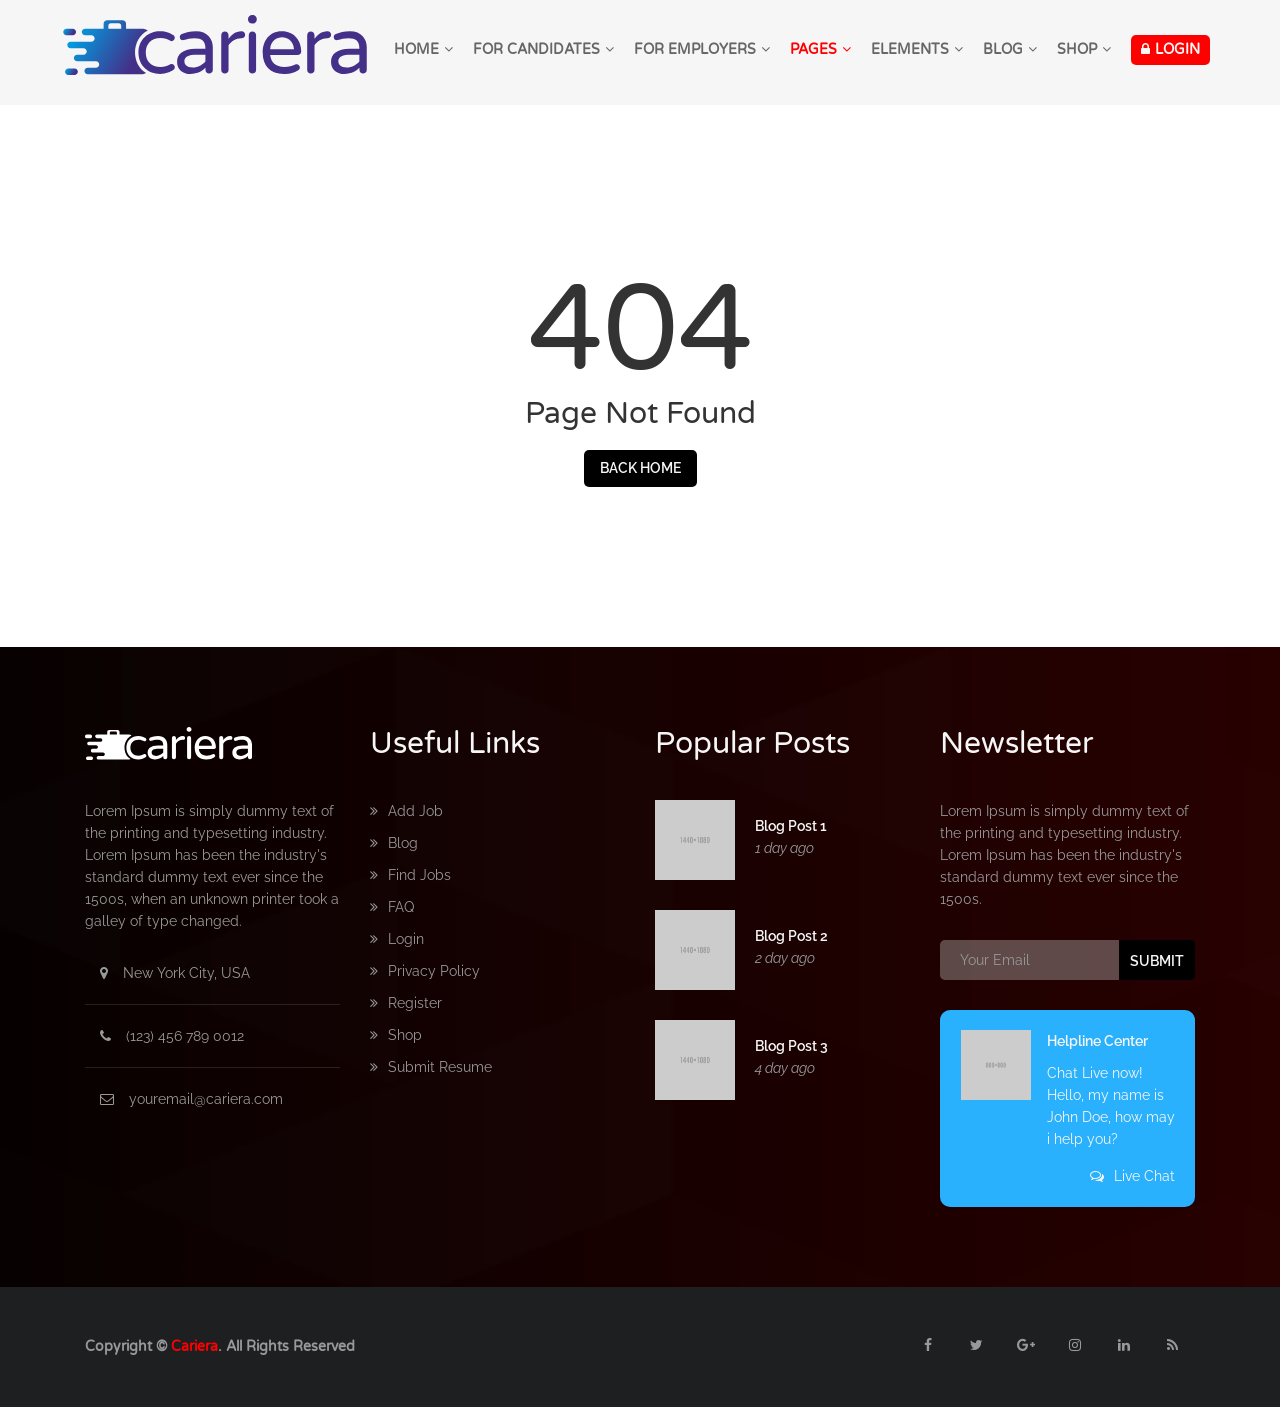
<file: HTML/404-2.html>
<!DOCTYPE html>

<html lang="en">

<head>
    <meta charset="UTF-8">

    <!-- Mobile viewport optimized -->
    <meta http-equiv="X-UA-Compatible" content="IE=edge">
    <meta name="viewport" content="width=device-width, initial-scale=1.0,maximum-scale=1.0, user-scalable=no">

    <!-- Meta Tags - Description for Search Engine purposes -->
    <meta name="description" content="Cariera - Job Board HTML Template">
    <meta name="keywords" content="cariera job board, HTML Template, job board html, job listing, job portal, job postings, jobs, recruiters, recruiting, recruitment">
    <meta name="author" content="GnoDesign">

    <!-- Website Title -->
    <title>Cariera - Job Board HTML Template</title>
    <link rel="shortcut icon" href="images/favicon.png" type="image/x-icon">
    <link rel="apple-touch-icon-precomposed" href="images/apple-touch-icon.png">

    <!-- Google Fonts -->
    <link href="https://fonts.googleapis.com/css?family=Raleway:300,400,400i,700,800|Varela+Round" rel="stylesheet">

    <!-- CSS links -->
    <link rel="stylesheet" type="text/css" href="css/bootstrap.min.css">
    <link rel="stylesheet" type="text/css" href="css/font-awesome.min.css">
    <link rel="stylesheet" type="text/css" href="css/owl.carousel.min.css">
    <link rel="stylesheet" type="text/css" href="css/style.css">
    <link rel="stylesheet" type="text/css" href="css/responsive.css">

    <!-- HTML5 shim and Respond.js for IE8 support of HTML5 elements and media queries -->
    <!-- WARNING: Respond.js doesn't work if you view the page via file:// -->
    <!--[if lt IE 9]>
	<script src="https://oss.maxcdn.com/html5shiv/3.7.2/html5shiv.min.js"></script>
	<script src="https://oss.maxcdn.com/respond/1.4.2/respond.min.js"></script>
<![endif]-->
</head>

<body>

    <!-- =============== Start of Header 1 Navigation =============== -->
    <header class="header1">
        <nav class="navbar navbar-default navbar-static-top fluid_header centered">
            <div class="container">
                
                <!-- Logo -->
                <div class="col-md-2 col-sm-6 col-xs-8 nopadding">
                    <a class="navbar-brand nomargin" href="index.html"><img src="images/logo.svg" alt="logo"></a>
                    <!-- INSERT YOUR LOGO HERE -->
                </div>

                <!-- ======== Start of Main Menu ======== -->
                <div class="col-md-10 col-sm-6 col-xs-4 nopadding">
                    <div class="navbar-header page-scroll">
                        <button type="button" class="navbar-toggle toggle-menu menu-right push-body" data-toggle="collapse" data-target="#main-nav" aria-expanded="false">
                            <span class="sr-only">Toggle navigation</span>
                            <span class="icon-bar"></span>
                            <span class="icon-bar"></span>
                            <span class="icon-bar"></span>
                        </button>
                    </div>

                    <!-- Start of Main Nav -->
                    <div class="collapse navbar-collapse cbp-spmenu cbp-spmenu-vertical cbp-spmenu-right" id="main-nav">
                        <ul class="nav navbar-nav pull-right">

                            <!-- Mobile Menu Title -->
                            <li class="mobile-title">
                                <h4>main menu</h4></li>

                            <!-- Simple Menu Item -->
                            <li class="dropdown simple-menu">
                                <a href="#" class="dropdown-toggle" data-toggle="dropdown" role="button">home<i class="fa fa-angle-down"></i></a>
                                <ul class="dropdown-menu" role="menu">
                                    <li><a href="index.html">home 1</a></li>
                                    <li><a href="index-02.html">home 2 - slider</a></li>
                                    <li><a href="index-03.html">home 3</a></li>
                                    <li><a href="index-04.html">boxed version</a></li>
                                </ul>
                            </li>

                            <!-- Simple Menu Item -->
                            <li class="dropdown simple-menu">
                                <a href="#" class="dropdown-toggle" data-toggle="dropdown" role="button">For Candidates<i class="fa fa-angle-down"></i></a>
                                <ul class="dropdown-menu" role="menu">
                                    <li><a href="search-jobs-1.html">search jobs 1</a></li>
                                    <li><a href="search-jobs-2.html">search jobs 2</a></li>
                                    <li><a href="search-jobs-3.html">search jobs 3</a></li>
                                    <li><a href="search-jobs-4.html">search jobs 4</a></li>
                                    <li><a href="submit-resume.html">submit resume</a></li>
                                </ul>
                            </li>

                            <!-- Simple Menu Item -->
                            <li class="dropdown simple-menu">
                                <a href="#" class="dropdown-toggle" data-toggle="dropdown" role="button">for employers<i class="fa fa-angle-down"></i></a>
                                <ul class="dropdown-menu" role="menu">
                                    <li><a href="find-candidate-1.html">find a candidate 1</a></li>
                                    <li><a href="find-candidate-2.html">find a candidate 2</a></li>
                                    <li><a href="post-job.html">post a job</a></li>
                                </ul>
                            </li>

                            <!-- Mega Menu Item -->
                            <li class="dropdown mega-menu active">
                                <a href="#" class="dropdown-toggle" data-toggle="dropdown" role="button">pages<i class="fa fa-angle-down"></i></a>
                                <ul class="dropdown-menu" role="menu">
                                    <li>
                                        <!-- Start of Mega Menu Inner -->
                                        <div class="mega-menu-inner">
                                            <div class="row">
                                                <ul class="col-md-4">
                                                    <li class="menu-title">pages 1</li>
                                                    <li><a href="about-us.html">about us</a></li>
                                                    <li><a href="contact-1.html">contact us 1</a></li>
                                                    <li><a href="contact-2.html">contact us 2</a></li>
                                                    <li><a href="companies.html">companies</a></li>
                                                    <li><a href="company-page-1.html">company page 1</a></li>
                                                    <li><a href="company-page-2.html">company page 2</a></li>
                                                </ul>

                                                <ul class="col-md-4">
                                                    <li class="menu-title">pages 2</li>
                                                    <li><a href="candidate-profile-1.html">candidate profile 1</a></li>
                                                    <li><a href="candidate-profile-2.html">candidate profile 2</a></li>
                                                    <li><a href="candidate-profile-3.html">candidate profile 3</a></li>
                                                    <li><a href="faq.html">faq</a></li>
                                                    <li><a href="job-page.html">job page</a></li>
                                                    <li><a href="privacy-policy.html">privacy policy</a></li>
                                                </ul>

                                                <ul class="col-md-4">
                                                    <li class="menu-title">pages 3</li>
                                                    <li><a href="404.html">404</a></li>
                                                    <li><a href="404-2.html">404 ver. 2</a></li>
                                                    <li><a href="coming-soon.html">coming soon</a></li>
                                                    <li><a href="login.html">login</a></li>
                                                    <li><a href="register.html">register</a></li>
                                                    <li><a href="lost-password.html">lost password</a></li>
                                                </ul>
                                            </div>
                                        </div>
                                        <!-- End of Mega Menu Inner -->
                                    </li>
                                </ul>
                            </li>
                            <!-- End of Mega Menu Item -->

                            <!-- Simple Menu Item -->
                            <li class="dropdown simple-menu">
                                <a href="#" class="dropdown-toggle" data-toggle="dropdown" role="button">elements<i class="fa fa-angle-down"></i></a>
                                <ul class="dropdown-menu">
                                    <!-- Dropdown Submenu -->
                                    <li class="dropdown-submenu">
                                        <a href="#">headers<i class="fa fa-angle-right"></i></a>
                                        <ul class="dropdown-menu">
                                            <li><a href="header1.html">header 1 - default</a></li>
                                            <li><a href="header2.html">header 2 - logo top</a></li>
                                            <li><a href="header3.html">header 3 - top bar</a></li>
                                            <li><a href="header4.html">header 4 - sticky</a></li>
                                        </ul>
                                    </li>

                                    <!-- Dropdown Submenu -->
                                    <li class="dropdown-submenu">
                                        <a href="#">footers<i class="fa fa-angle-right"></i></a>
                                        <ul class="dropdown-menu">
                                            <li><a href="footer1.html">default</a></li>
                                            <li><a href="footer2.html">light</a></li>
                                            <li><a href="footer3.html">dark</a></li>
                                            <li><a href="footer4.html">simple</a></li>
                                        </ul>
                                    </li>

                                    <!-- Dropdown Submenu -->
                                    <li class="dropdown-submenu">
                                        <a href="#">page headers<i class="fa fa-angle-right"></i></a>
                                        <ul class="dropdown-menu">
                                            <li><a href="page-header1.html">default</a></li>
                                            <li><a href="page-header2.html">light</a></li>
                                            <li><a href="page-header3.html">dark</a></li>
                                            <li><a href="page-header4.html">parallax</a></li>
                                        </ul>
                                    </li>

                                    <li><a href="buttons.html">buttons</a></li>
                                    <li><a href="pricing-tables.html">pricing tables</a></li>
                                    <li><a href="typography.html">typography</a></li>
                                </ul>
                            </li>

                            <!-- Simple Menu Item -->
                            <li class="dropdown simple-menu">
                                <a href="#" class="dropdown-toggle" data-toggle="dropdown" role="button">blog<i class="fa fa-angle-down"></i></a>
                                <ul class="dropdown-menu" role="menu">

                                    <!-- Dropdown Submenu -->
                                    <li class="dropdown-submenu">
                                        <a href="#">blog right sidebar<i class="fa fa-angle-right"></i></a>
                                        <ul class="dropdown-menu">
                                            <li><a href="blog-right-sidebar-v1.html">version 1</a></li>
                                            <li><a href="blog-right-sidebar-v2.html">version 2</a></li>
                                        </ul>
                                    </li>

                                    <!-- Dropdown Submenu -->
                                    <li class="dropdown-submenu">
                                        <a href="#">blog left sidebar<i class="fa fa-angle-right"></i></a>
                                        <ul class="dropdown-menu">
                                            <li><a href="blog-left-sidebar-v1.html">version 1</a></li>
                                            <li><a href="blog-left-sidebar-v2.html">version 2</a></li>
                                        </ul>
                                    </li>

                                    <!-- Dropdown Submenu -->
                                    <li class="dropdown-submenu">
                                        <a href="#">blog fullwidth<i class="fa fa-angle-right"></i></a>
                                        <ul class="dropdown-menu">
                                            <li><a href="blog-fullwidth-v1.html">version 1</a></li>
                                            <li><a href="blog-fullwidth-v2.html">version 2</a></li>
                                        </ul>
                                    </li>

                                    <!-- Dropdown Submenu -->
                                    <li class="dropdown-submenu">
                                        <a href="#">masonry<i class="fa fa-angle-right"></i></a>
                                        <ul class="dropdown-menu">
                                            <li><a href="blog-masonry-4col.html">4 columns</a></li>
                                            <li><a href="blog-masonry-3col.html">3 columns</a></li>
                                            <li><a href="blog-masonry-2col.html">2 columns</a></li>
                                        </ul>
                                    </li>

                                    <!-- Dropdown Submenu -->
                                    <li class="dropdown-submenu">
                                        <a href="#">single post<i class="fa fa-angle-right"></i></a>
                                        <ul class="dropdown-menu">
                                            <li><a href="blog-post-right-sidebar.html">post - right sidebar</a></li>
                                            <li><a href="blog-post-left-sidebar.html">post - left sidebar</a></li>
                                            <li><a href="blog-post.html">post - fullwidth</a></li>
                                        </ul>
                                    </li>
                                </ul>
                            </li>

                            <!-- Simple Menu Item -->
                            <li class="dropdown simple-menu">
                                <a href="#" class="dropdown-toggle" data-toggle="dropdown" role="button">shop<i class="fa fa-angle-down"></i></a>
                                <ul class="dropdown-menu" role="menu">

                                    <!-- Dropdown Submenu -->
                                    <li class="dropdown-submenu">
                                        <a href="#">shop<i class="fa fa-angle-right"></i></a>
                                        <ul class="dropdown-menu">
                                            <li><a href="shop-right-sidebar.html">shop - right sidebar</a></li>
                                            <li><a href="shop-left-sidebar.html">shop - left sidebar</a></li>
                                            <li><a href="shop-fullwidth.html">shop - fullwidth</a></li>
                                        </ul>
                                    </li>

                                    <!-- Dropdown Submenu -->
                                    <li class="dropdown-submenu">
                                        <a href="#">single product<i class="fa fa-angle-right"></i></a>
                                        <ul class="dropdown-menu">
                                            <li><a href="shop-product-right-sidebar.html">product - right sidebar</a></li>
                                            <li><a href="shop-product-left-sidebar.html">product - left sidebar</a></li>
                                            <li><a href="shop-product.html">product - fullwidth</a></li>
                                        </ul>
                                    </li>

                                    <li><a href="cart.html">cart</a></li>
                                    <li><a href="checkout.html">checkout</a></li>
                                </ul>
                            </li>

                            <!-- Login Menu Item -->
                            <li class="menu-item login-btn">
                                <a id="modal_trigger" href="javascript:void(0)" role="button"><i class="fa fa-lock"></i>login</a>
                            </li>

                        </ul>
                    </div>
                    <!-- End of Main Nav -->
                </div>
                <!-- ======== End of Main Menu ======== -->

            </div>
        </nav>
    </header>
    <!-- =============== End of Header 1 Navigation =============== -->





    <!-- ===== Start of Page not Found Section ===== -->
    <section class="ptb160" id="page-not-found2">
        <div class="container">
            <div class="col-md-12">

                <h2>404</h2>
                <h3 class="capitalize">page not found</h3>
                <a href="index.html" class="btn btn-blue btn-effect mt20">back home</a>

            </div>
        </div>
    </section>
    <!-- ===== End of Page not Found Section ===== -->

    
    
    
    
    <!-- =============== Start of Footer 1 =============== -->
    <footer class="footer1">

        <!-- ===== Start of Footer Information & Links Section ===== -->
        <div class="footer-info ptb80">
            <div class="container">

                <!-- 1st Footer Column -->
                <div class="col-md-3 col-sm-6 col-xs-6 footer-about">

                    <!-- Your Logo Here -->
                    <a href="index.html">
                        <img src="images/logo-white.svg" alt="">
                    </a>

                    <!-- Small Description -->
                    <p class="pt40">Lorem Ipsum is simply dummy text of the printing and typesetting industry. Lorem Ipsum has been the industry's standard dummy text ever since the 1500s, when an unknown printer took a galley of type changed.</p>

                    <!-- Info -->
                    <ul class="nopadding">
                        <li><i class="fa fa-map-marker"></i>New York City, USA</li>
                        <li><i class="fa fa-phone"></i>(123) 456 789 0012</li>
                        <li><i class="fa fa-envelope-o"></i>youremail@cariera.com</li>
                    </ul>
                </div>

                <!-- 2nd Footer Column -->
                <div class="col-md-3 col-sm-6 col-xs-6 footer-links">
                    <h3>useful links</h3>

                    <!-- Links -->
                    <ul class="nopadding">
                        <li><a href="post-job.html"><i class="fa fa-angle-double-right"></i>add job</a></li>
                        <li><a href="blog-right-sidebar-v1.html"><i class="fa fa-angle-double-right"></i>blog</a></li>
                        <li><a href="search-jobs-1.html"><i class="fa fa-angle-double-right"></i>find jobs</a></li>
                        <li><a href="faq.html"><i class="fa fa-angle-double-right"></i>FAQ</a></li>
                        <li><a href="login.html"><i class="fa fa-angle-double-right"></i>login</a></li>
                        <li><a href="privacy-policy.html"><i class="fa fa-angle-double-right"></i>privacy policy</a></li>
                        <li><a href="register.html"><i class="fa fa-angle-double-right"></i>register</a></li>
                        <li><a href="shop-right-sidebar.html"><i class="fa fa-angle-double-right"></i>shop</a></li>
                        <li><a href="submit-resume.html"><i class="fa fa-angle-double-right"></i>submit resume</a></li>
                    </ul>
                </div>

                <!-- 3rd Footer Column -->
                <div class="col-md-3 col-sm-6 col-xs-6 footer-posts">
                    <h3>popular posts</h3>

                    <!-- Single Post 1 -->
                    <div class="footer-blog-post">

                        <!-- Thumbnail -->
                        <div class="thumbnail-post">
                            <a href="blog-post-right-sidebar.html">
                                <img src="images/blog/blog1.jpg" alt="">
                            </a>
                        </div>

                        <!-- Link -->
                        <div class="post-info">
                            <a href="blog-post-right-sidebar.html">blog post 1</a>
                            <span>1 day ago</span>
                        </div>
                    </div>

                    <!-- Single Post 2 -->
                    <div class="footer-blog-post">

                        <!-- Thumbnail -->
                        <div class="thumbnail-post">
                            <a href="blog-post-right-sidebar.html">
                                <img src="images/blog/blog2.jpg" alt="">
                            </a>
                        </div>

                        <!-- Link -->
                        <div class="post-info">
                            <a href="blog-post-right-sidebar.html">blog post 2</a>
                            <span>2 day ago</span>
                        </div>
                    </div>

                    <!-- Single Post 3 -->
                    <div class="footer-blog-post">

                        <!-- Thumbnail -->
                        <div class="thumbnail-post">
                            <a href="blog-post-right-sidebar.html">
                                <img src="images/blog/blog3.jpg" alt="">
                            </a>
                        </div>

                        <!-- Link -->
                        <div class="post-info">
                            <a href="blog-post-right-sidebar.html">blog post 3</a>
                            <span>4 day ago</span>
                        </div>
                    </div>
                </div>

                <!-- 4th Footer Column -->
                <div class="col-md-3 col-sm-6 col-xs-6 footer-newsletter">
                    <h3>newsletter</h3>
                    <p>Lorem Ipsum is simply dummy text of the printing and typesetting industry. Lorem Ipsum has been the industry's standard dummy text ever since the 1500s.</p>

                    <!-- Subscribe Form -->
                    <form action="#" class="form-inline mailchimp mtb30" novalidate>

                        <!-- Form -->
                        <div class="form-group">
                            <div class="input-group">
                                <input type="email" name="EMAIL" class="form-control" id="mc-email" placeholder="Your Email" autocomplete="off">
                                <label for="mc-email"></label>
                                <button type="submit" class="btn btn-blue btn-effect">Submit</button>
                            </div>
                        </div>
                    </form>

                    <!-- Start of Live Chat -->
                    <div class="footer-chat row nomargin">

                        <!-- Supporter Image -->
                        <div class="col-md-4">
                            <div class="supporter-image">
                                <img src="images/clients/client4.jpg" alt="">
                            </div>
                        </div>

                        <!-- Chat details -->
                        <div class="col-md-8">
                            <div class="chat-details">
                                <span>Helpline Center</span>

                                <p class="pt10 nomargin">Chat Live now!
                                    <br>Hello, my name is John Doe, how may i help you?</p>

                                <!-- Live Chat Link -->
                                <div class="text-right pt15">
                                    <a href="#"><i class="fa fa-comments-o"></i>Live Chat</a>
                                </div>

                            </div>
                        </div>
                    </div>
                    <!-- End of Live Chat -->
                </div>

            </div>
        </div>
        <!-- ===== End of Footer Information & Links Section ===== -->


        <!-- ===== Start of Footer Copyright Section ===== -->
        <div class="copyright ptb40">
            <div class="container">

                <div class="col-md-6 col-sm-6 col-xs-12">
                    <span>Copyright &copy; <a href="#">cariera</a>. All Rights Reserved</span>
                </div>

                <div class="col-md-6 col-sm-6 col-xs-12">
                    <!-- Start of Social Media Buttons -->
                    <ul class="social-btns list-inline text-right">
                        <!-- Social Media -->
                        <li>
                            <a href="#" class="social-btn-roll facebook">
                                <div class="social-btn-roll-icons">
                                    <i class="social-btn-roll-icon fa fa-facebook"></i>
                                    <i class="social-btn-roll-icon fa fa-facebook"></i>
                                </div>
                            </a>
                        </li>

                        <!-- Social Media -->
                        <li>
                            <a href="#" class="social-btn-roll twitter">
                                <div class="social-btn-roll-icons">
                                    <i class="social-btn-roll-icon fa fa-twitter"></i>
                                    <i class="social-btn-roll-icon fa fa-twitter"></i>
                                </div>
                            </a>
                        </li>

                        <!-- Social Media -->
                        <li>
                            <a href="#" class="social-btn-roll google-plus">
                                <div class="social-btn-roll-icons">
                                    <i class="social-btn-roll-icon fa fa-google-plus"></i>
                                    <i class="social-btn-roll-icon fa fa-google-plus"></i>
                                </div>
                            </a>
                        </li>

                        <!-- Social Media -->
                        <li>
                            <a href="#" class="social-btn-roll instagram">
                                <div class="social-btn-roll-icons">
                                    <i class="social-btn-roll-icon fa fa-instagram"></i>
                                    <i class="social-btn-roll-icon fa fa-instagram"></i>
                                </div>
                            </a>
                        </li>

                        <!-- Social Media -->
                        <li>
                            <a href="#" class="social-btn-roll linkedin">
                                <div class="social-btn-roll-icons">
                                    <i class="social-btn-roll-icon fa fa-linkedin"></i>
                                    <i class="social-btn-roll-icon fa fa-linkedin"></i>
                                </div>
                            </a>
                        </li>

                        <!-- Social Media -->
                        <li>
                            <a href="#" class="social-btn-roll rss">
                                <div class="social-btn-roll-icons">
                                    <i class="social-btn-roll-icon fa fa-rss"></i>
                                    <i class="social-btn-roll-icon fa fa-rss"></i>
                                </div>
                            </a>
                        </li>
                    </ul>
                    <!-- End of Social Media Buttons -->
                </div>

            </div>
        </div>
        <!-- ===== End of Footer Copyright Section ===== -->

    </footer>
    <!-- =============== End of Footer 1 =============== -->





    <!-- ===== Start of Back to Top Button ===== -->
    <a href="#" class="back-top"><i class="fa fa-chevron-up"></i></a>
    <!-- ===== End of Back to Top Button ===== -->





    <!-- ===== Start of Login Pop Up div ===== -->
    <div class="cd-user-modal">
        <!-- this is the entire modal form, including the background -->
        <div class="cd-user-modal-container">
            <!-- this is the container wrapper -->
            <ul class="cd-switcher">
                <li><a href="#0">Sign in</a></li>
                <li><a href="#1">New account</a></li>
            </ul>

            <div id="cd-login">
                <!-- log in form -->
                <form class="cd-form">
                    <p class="fieldset">
                        <label class="image-replace cd-email" for="signin-email">E-mail</label>
                        <input class="full-width has-padding has-border" id="signin-email" type="email" placeholder="E-mail">
                    </p>
                    <p class="fieldset">
                        <label class="image-replace cd-password" for="signin-password">Password</label>
                        <input class="full-width has-padding has-border" id="signin-password" type="password" placeholder="Password">
                    </p>
                    <p class="fieldset">
                        <input type="checkbox" id="remember-me" checked>
                        <label for="remember-me">Remember me</label>
                    </p>
                    <p class="fieldset">
                        <button type="submit" value="Login" class="btn btn-blue btn-effect">Login</button>
                    </p>
                </form>
            </div>
            <!-- cd-login -->

            <div id="cd-signup">
                <!-- sign up form -->
                <form class="cd-form">
                    <p class="fieldset">
                        <label class="image-replace cd-username" for="signup-username">Username</label>
                        <input class="full-width has-padding has-border" id="signup-username" type="text" placeholder="Username">
                    </p>
                    <p class="fieldset">
                        <label class="image-replace cd-email" for="signup-email">E-mail</label>
                        <input class="full-width has-padding has-border" id="signup-email" type="email" placeholder="E-mail">
                    </p>
                    <p class="fieldset">
                        <label class="image-replace cd-password" for="signup-password">Password</label>
                        <input class="full-width has-padding has-border" id="signup-password" type="password" placeholder="Password">
                    </p>
                    <p class="fieldset">
                        <input type="checkbox" id="accept-terms">
                        <label for="accept-terms">I agree to the <a href="#0">Terms</a></label>
                    </p>
                    <p class="fieldset">
                        <button class="btn btn-blue btn-effect" type="submit" value="Create account">Create Account</button>
                    </p>
                </form>
            </div>
            <!-- cd-signup -->
        </div>
        <!-- cd-user-modal-container -->
    </div>
    <!-- cd-user-modal -->
    <!-- ===== End of Login Pop Up div ===== -->





    <!-- ===== All Javascript at the bottom of the page for faster page loading ===== -->
    <script src="js/jquery-3.1.1.min.js"></script>
    <script src="js/bootstrap.min.js"></script>
    <script src="js/bootstrap-select.min.js"></script>
    <script src="js/swiper.min.js"></script>
    <script src="js/jquery.ajaxchimp.js"></script>
    <script src="js/jquery.countTo.js"></script>
    <script src="js/jquery.inview.min.js"></script>
    <script src="js/jquery.magnific-popup.min.js"></script>
    <script src="js/jquery.easypiechart.min.js"></script>
    <script src="js/jquery-ui.min.js"></script>
    <script src="js/owl.carousel.min.js"></script>
    <script src="js/tinymce/tinymce.min.js"></script>
    <script src="js/countdown.js"></script>
    <script src="js/isotope.min.js"></script>
    <script src="js/custom.js"></script>

</body>

</html>
</file>
<file: HTML/css/style.css>
/**********************

Style.css
=============

Author:  _coder_boy_96
Template: Find The Right
Version: 1.0


***************************/


/*------------------------------------------------------------------
[Table of contents]

1.  DEFAULT TYPOGRAPHY
2.  GENERAL STYLES
3.  MARGINS & PADDINGS

4.  ELEMENTS
    4.1.    BUTTONS
        4.1.1.  BUTTON COLORS
        4.1.2.  BACK TO TOP
        4.1.3.  CHECK BUTTONS
    4.2.    SOCIAL MEDIA BUTTONS
        4.2.1.  SOCIAL MEDIA BUTTON COLORS
    4.3.    PAGE HEADER
        4.3.1.  VERSION 1 - DEFAULT
        4.3.2.  VERSION 2 - LIGHT
        4.3.3.  VERSION 3 - DARK
        4.3.4.  VERSION 4 - PARALLAX
    4.4.    PRICING TABLES

5.  HEADERS - NAVIGATIONS
    5.1.    VERSION 1 - DEFAULT
    5.2.    VERSION 2 - LOGO TOP
    5.3.    VERSION 3 - TOP BAR
    5.4.    VERSION 4 - STICKY
    5.5.    DROPDOWN MENU
        5.5.1.  SIMPLE MENU
        5.5.2.  DROPDOWN SUBMENU
        5.5.3.  MEGA MENU
        5.5.4.  LOGIN POP UP

6.  FOOTERS
    6.1.    FOOTER VERSION 1 - DEFAULT
    6.2.    FOOTER VERSION 2 - LIGHT
    6.3.    FOOTER VERSION 3 - DARK
    6.4.    FOOTER VERSION 4 - SIMPLE

7.  SECTIONS
    7.1.    MAIN - JOB SEARCH
        7.1.1.  VERSION 1
        7.1.2.  VERSION 2 - SLIDER
    7.2.    POPULAR CATEGORIES
        7.2.1.  VERSION 1
        7.2.2.  VERSION 2
        7.2.3.  VERSION 3
    7.3.    SIGNUP & VIDEO
    7.4.    JOB POST
    7.5.    COUTUP
    7.6.    TESTIMONIAL
    7.7.    LATEST NEWS
        7.7.1.  VERSION 1
        7.7.2.  VERSION 2
        7.7.3.  VERSION 3
    7.8.    PARTNERS
    7.9.    GET STARTED
    7.10.   CARIERA APP
    7.11.   JOB SEARCH

8.  PAGES
    8.1.   SEARCH JOBS
        8.1.1. VERSION 2
        8.1.2. VERSION 3
        8.1.3. VERSION 4
    8.2.   POST JOB - POST RESUME
    8.3.   FIND CANDIDATE
        8.3.1.  VERSION 2
    8.4.   ABOUT US
    8.5.    CONTACT US
        8.5.1.   CONTACT VER. 1
        8.5.2.   CONTACT VER. 2
    8.6.    COMPANIES
    8.7.   COMPANY PAGE
        8.7.1. VERSION 1
        8.7.2. VERSION 2
        8.7.3. LATEST JOBS
    8.8.    CANDIDATE PROFILE
        8.8.1   VERSION 1
        8.8.2   VERSION 3
    8.9.    FAQ
    8.10.   JOB PAGE
    8.11.   404 - PAGE NOT FOUND
    8.12.   COMING SOON
    8.13.   LOGIN - REGISTER

9.  BLOG
    9.1.    BLOG LISTING
        9.1.1.  VERSION 1
        9.1.2.  VERSION 2
    9.2.    BLOG SIDEBAR
    9.3.    MASONRY GRID
    9.4.    SINGLE BLOG POST
    9.5.    NEXT BLOG POST SECTION

10.  SHOP
    10.1.   SHOP LISTING
    10.2.   SHOP SIDEBAR
    10.3.   SINGLE PRODUCT
    10.4.   CART
    10.5.   CHECKOUT


-------------------------------------------------------------------*/

@import url(animate.css);
@import url(magnific-popup.css);
@import url(bootstrap-select.min.css);
@import url(jquery-ui.min.css);

/* --------------------------------------
    1. Default Typography
-------------------------------------- */

*,
body {
    font-family: 'Raleway', sans-serif;
}

h1,
h2,
h3,
h4,
h5,
h6 {
    font-family: 'Varela Round', sans-serif;
    margin: 0 !important;
}

h1 {
    font-size: 46px;
}

h2 {
    font-size: 38px;
}

h3 {
    font-size: 30px;
}

h4 {
    font-size: 24px;
}

h5 {
    font-size: 20px;
}

h6 {
    font-size: 18px;
}

p {
    font-size: 16px;
    line-height: 24px;
    color: #666;
}


/* --------------------------------------
    2. General Styles
-------------------------------------- */

html,
body {
    width: 100%;
    height: 100%;
}

body.mfp-zoom-out-cur {
    overflow: hidden;
}

body.boxed {
    max-width: 1200px;
    margin: 0 auto;
    background: #e3e3e3;
}

section {
    position: relative;
    background: #fff;
}

a {
    color: red;
    -webkit-transition: all .3s ease;
    -moz-transition: all .3s ease;
    -ms-transition: all .3s ease;
    -o-transition: all .3s ease;
    transition: all .3s ease;
}

a:hover,
a:focus {
    color: red;
}

a:hover,
a:focus,
a:visited {
    text-decoration: none !important;
    outline: none !important
}

a,
button,
input {
    outline: none !important;
}

.form-control {
    width: 100%;
    padding: 10px 20px;
    color: #666;
    border: 1px solid #e3e3e3;
    -webkit-border-radius: 5px;
    -moz-border-radius: 5px;
    border-radius: 5px;
    height: auto;
    box-shadow: none;
    -webkit-appearance: none;
}

.form-control:focus {
    outline: none;
    box-shadow: none;
    border-color: #e3e3e3;
}

select.form-control{
    cursor: pointer;
    color: #999;
}

::-webkit-input-placeholder {
    opacity: 1;
    color: #999;
}

::-moz-placeholder {
    opacity: 1;
    color: #999;
}

:-ms-input-placeholder {
    opacity: 1;
    color: #999;
}

:-moz-placeholder {
    opacity: 1;
    color: #999;
}

.uppercase {
    text-transform: uppercase
}

.capitalize {
    text-transform: capitalize
}

ul {
    margin: 0;
    list-style: none;
}

img {
    -moz-user-select: none;
    /* These user-select properties are inheritable, used to prevent text selection */
    -webkit-user-select: none;
    -ms-user-select: none;
    /* From IE10 only */
    -webkit-user-drag: none;
    /* Prevents dragging of images/divs etc */
    user-drag: none;
}

.fullscreen {
    width: 100%;
    height: 100%;
}

.shadow {
    -webkit-box-shadow: 5px 5px 30px 0px rgba(55, 71, 79, .1);
    -moz-box-shadow: 5px 5px 30px 0px rgba(55, 71, 79, .1);
    box-shadow: 5px 5px 30px 0px rgba(55, 71, 79, .1);
}

.shadow-hover {
    -webkit-transition: all .6s ease;
    -moz-transition: all .6s ease;
    -ms-transition: all .6s ease;
    -o-transition: all .6s ease;
    transition: all .6s ease;
    box-shadow: none;
}

.shadow-hover:hover {
    -webkit-box-shadow: 5px 5px 30px 0px rgba(55, 71, 79, .1);
    -moz-box-shadow: 5px 5px 30px 0px rgba(55, 71, 79, .1);
    box-shadow: 5px 5px 30px 0px rgba(55, 71, 79, .1);
}

.overlay-black:before {
    background: rgba(0, 0, 0, 0.6);
    width: 100%;
    height: 100%;
    display: block;
    content: '';
    overflow: hidden;
    z-index: 2;
    position: absolute;
    top: 0;
    left: 0;
}

.overlay-blue:before {
    background: rgba(41, 177, 253, 0.25);
    width: 100%;
    height: 100%;
    display: block;
    content: '';
    overflow: hidden;
    z-index: 2;
    position: absolute;
    top: 0;
    left: 0;
}

.overlay-gradient:before {
    background: rgba(0, 0, 0, 0.4);
    width: 100%;
    height: 100%;
    display: block;
    content: '';
    overflow: hidden;
    z-index: 2;
    position: absolute;
    top: 0;
    left: 0;
}

.overlay-gradient:after {
    background: -moz-linear-gradient(left, #29b2fe -20%, #443088 120%);
    background: -webkit-linear-gradient(left, #29b2fe -20%, #443088 120%);
    background: linear-gradient(to right, #29b2fe -20%, #443088 120%);
    width: 100%;
    height: 100%;
    display: block;
    content: '';
    overflow: hidden;
    z-index: 3;
    position: absolute;
    top: 0;
    left: 0;
    opacity: .4;
}

.overlay-black > div,
.overlay-blue > div .overlay-gradient > div {
    position: relative;
    z-index: 4;
}

.hover-link:after {
    content: '\f0c1';
    font-family: 'fontawesome';
    color: #f6f6f6;
    font-size: 32px;
    cursor: pointer;
    position: absolute;
    top: 50%;
    left: -20%;
    -webkit-transform: translate(-50%, -50%);
    -moz-transform: translate(-50%, -50%);
    -ms-transform: translate(-50%, -50%);
    -o-transform: translate(-50%, -50%);
    transform: translate(-50%, -50%);
    opacity: 0;
    -webkit-transition: all .6s ease;
    -moz-transition: all .6s ease;
    -ms-transition: all .6s ease;
    -o-transition: all .6s ease;
    transition: all .6s ease;
}

.hover-link:hover:after {
    left: 50%;
    opacity: .9;
}

.hover-zoom:after {
    content: '\f00e';
    font-family: 'fontawesome';
    font-size: 30px;
    color: #f6f6f6;
    cursor: pointer;
    position: absolute;
    left: 0;
    right: 0;
    margin: 0 auto;
    z-index: 5;
    display: block;
    top: 50%;
    -webkit-transform: translateY(-50%);
    -moz-transform: translateY(-50%);
    -ms-transform: translateY(-50%);
    -o-transform: translateY(-50%);
    transform: translateY(-50%);
    text-align: center;
    opacity: 0;
    -webkit-transition: all .5s ease;
    -moz-transition: all .5s ease;
    -ms-transition: all .5s ease;
    -o-transition: all .5s ease;
    transition: all .5s ease;
}

.hover-zoom:hover:after {
    opacity: .8;
    font-size: 38px;
}

.transparent {
    background: transparent !important;
}

.text-white {
    color: #f6f6f6;
}

.text-blue {
    color: red;
}

.section-title {
    text-align: center;
    padding-bottom: 60px;
    margin: 0;
    text-transform: capitalize;
}

.section-title h2:after {
    content: '';
    width: 50px;
    height: 3px;
    background: #29b1fd;
    display: block;
    margin: 0 auto;
    margin-top: 20px;
}

ul.list {
    margin-left: 0px;
    padding: 0;
}

.list li {
    list-style: outside none none;
    margin: 10px 0px 10px 25px;
    position: relative;
    font-size: 16px;
    line-height: 24px;
    color: #666;
}

.list li:first-child {
    margin-top: 0;
}

.list li:before {
    content: '';
    display: block;
    width: 8px;
    height: 8px;
    background: red;
    -webkit-border-radius: 50%;
    -moz-border-radius: 50%;
    border-radius: 50%;
    position: absolute;
    left: -25px;
    top: 50%;
    -webkit-transform: translateY(-50%);
    -moz-transform: translateY(-50%);
    -ms-transform: translateY(-50%);
    -o-transform: translateY(-50%);
    transform: translateY(-50%);
}

.table{
    max-width: none;
}
/* --------------------------------------
    3. Margins & Paddings
-------------------------------------- */

.nopadding{ padding: 0 !important;}
.nomargin{ margin: 0 !important;}

/********** Margin Top **********/

.mt5 { margin-top: 5px; }
.mt10 { margin-top: 10px; }
.mt15 { margin-top: 15px; }
.mt20 { margin-top: 20px; }
.mt25 { margin-top: 25px; }
.mt30 { margin-top: 30px; }
.mt35 { margin-top: 35px; }
.mt40 { margin-top: 40px; }
.mt45 { margin-top: 45px; }
.mt50 { margin-top: 50px; }
.mt60 { margin-top: 60px; }
.mt70 { margin-top: 70px; }
.mt80 { margin-top: 80px; }
.mt90 { margin-top: 90px; }
.mt100 { margin-top: 100px; }
.mt110 { margin-top: 110px; }
.mt120 { margin-top: 120px; }
.mt125 { margin-top: 125px; }
.mt130 { margin-top: 130px; }
.mt140 { margin-top: 140px; }
.mt150 { margin-top: 150px; }

/********** Margin Bottom **********/

.mb5 { margin-bottom: 5px; }
.mb10 { margin-bottom: 10px; }
.mb15 { margin-bottom: 15px; }
.mb20 { margin-bottom: 20px; }
.mb25 { margin-bottom: 25px; }
.mb30 { margin-bottom: 30px; }
.mb35 { margin-bottom: 35px; }
.mb40 { margin-bottom: 40px; }
.mb45 { margin-bottom: 45px; }
.mb50 { margin-bottom: 50px; }
.mb60 { margin-bottom: 60px; }
.mb70 { margin-bottom: 70px; }
.mb80 { margin-bottom: 80px; }
.mb90 { margin-bottom: 90px; }
.mb100 { margin-bottom: 100px; }
.mb110 { margin-bottom: 110px; }
.mb120 { margin-bottom: 120px; }
.mb125 { margin-bottom: 125px; }
.mb130 { margin-bottom: 130px; }
.mb140 { margin-bottom: 140px; }
.mb150 { margin-bottom: 150px; }

/********** Margin Top & Bottom **********/

.mtb5 { margin: 5px 0; }
.mtb10 { margin: 10px 0; }
.mtb15 { margin: 15px 0; }
.mtb20 { margin: 20px 0; }
.mtb25 { margin: 25px 0; }
.mtb30 { margin: 30px 0; }
.mtb35 { margin: 35px 0; }
.mtb40 { margin: 40px 0; }
.mtb45 { margin: 45px 0; }
.mtb50 { margin: 50px 0; }
.mtb60 { margin: 60px 0; }
.mtb70 { margin: 70px 0; }
.mtb80 { margin: 80px 0; }
.mtb90 { margin: 90px 0; }
.mtb100 { margin: 100px 0; }
.mtb110 { margin: 110px 0; }
.mtb120 { margin: 120px 0; }
.mtb130 { margin: 130px 0; }
.mtb140 { margin: 140px 0; }
.mtb150 { margin: 150px 0; }

/********** Padding Top **********/

.pt5 { padding-top: 5px; }
.pt10 { padding-top: 10px; }
.pt15 { padding-top: 15px; }
.pt20 { padding-top: 20px; }
.pt25 { padding-top: 25px; }
.pt30 { padding-top: 30px; }
.pt35 { padding-top: 35px; }
.pt40 { padding-top: 40px; }
.pt45 { padding-top: 45px; }
.pt50 { padding-top: 50px; }
.pt60 { padding-top: 60px; }
.pt70 { padding-top: 70px; }
.pt80 { padding-top: 80px; }
.pt90 { padding-top: 90px; }
.pt100 { padding-top: 100px; }
.pt110 { padding-top: 110px; }
.pt120 { padding-top: 120px; }
.pt130 { padding-top: 130px; }
.pt140 { padding-top: 140px; }
.pt150 { padding-top: 150px; }
.pt160 { padding-top: 160px; }

/********** Padding Bottom **********/

.pb5 { padding-bottom: 5px; }
.pb10 { padding-bottom: 10px; }
.pb15 { padding-bottom: 15px; }
.pb20 { padding-bottom: 20px; }
.pb25 { padding-bottom: 25px; }
.pb30 { padding-bottom: 30px; }
.pb35 { padding-bottom: 35px; }
.pb40 { padding-bottom: 40px; }
.pb45 { padding-bottom: 45px; }
.pb50 { padding-bottom: 50px; }
.pb60 { padding-bottom: 60px; }
.pb70 { padding-bottom: 70px; }
.pb80 { padding-bottom: 80px; }
.pb90 { padding-bottom: 90px; }
.pb100 { padding-bottom: 100px; }
.pb110 { padding-bottom: 110px; }
.pb120 { padding-bottom: 120px; }
.pb130 { padding-bottom: 130px; }
.pb140 { padding-bottom: 140px; }
.pb150 { padding-bottom: 150px; }
.pb160 { padding-bottom: 160px; }

/********** Padding Top & Bottom **********/

.ptb5 { padding: 5px 0; }
.ptb10 { padding: 10px 0; }
.ptb15 { padding: 15px 0; }
.ptb20 { padding: 20px 0; }
.ptb25 { padding: 25px 0; }
.ptb30 { padding: 30px 0; }
.ptb35 { padding: 35px 0; }
.ptb40 { padding: 40px 0; }
.ptb45 { padding: 45px 0; }
.ptb50 { padding: 50px 0; }
.ptb60 { padding: 60px 0; }
.ptb70 { padding: 70px 0; }
.ptb80 { padding: 80px 0; }
.ptb90 { padding: 90px 0; }
.ptb100 { padding: 100px 0; }
.ptb110 { padding: 110px 0; }
.ptb120 { padding: 120px 0; }
.ptb130 { padding: 130px 0; }
.ptb140 { padding: 140px 0; }
.ptb150 { padding: 150px 0; }
.ptb160 { padding: 160px 0; }


/* --------------------------------------
    4. Elements
-------------------------------------- */

/*********** 4.1 Buttons *************/

.btn {
    -webkit-border-radius: 5px;
    -moz-border-radius: 5px;
    border-radius: 5px;
    outline: none;
    padding: 0 15px;
    position: relative;
    line-height: 35px;
    font-size: 14px;
    font-weight: 600;
    color: #f6f6f6 !important;
    text-transform: uppercase;
    -webkit-transition: all .5s ease;
    -moz-transition: all .5s ease;
    -ms-transition: all .5s ease;
    -o-transition: all .5s ease;
    transition: all .5s ease;
}

.btn.active,
.btn:active {
    box-shadow: none !important;
}

.btn:focus {
    color: #f6f6f6;
}

.btn-small {
    line-height: 25px;
}

.btn-large {
    line-height: 50px;
    font-size: 16px;
}


/* button effect */

.btn-effect {
    overflow: hidden;
}

.ripple {
    width: 0;
    height: 0;
    -webkit-border-radius: 50%;
    -moz-border-radius: 50%;
    border-radius: 50%;
    background: rgba(255, 255, 255, 0.4);
    -webkit-transform: scale(0);
    -moz-transform: scale(0);
    -ms-transform: scale(0);
    -o-transform: scale(0);
    transform: scale(0);
    position: absolute;
    opacity: 1;
}

.rippleEffect {
    animation: rippleDrop .6s linear;
}

@keyframes rippleDrop {
    100% {
        -webkit-transform: scale(2.5);
        -moz-transform: scale(2.5);
        -o-transform: scale(2.5);
        -ms-transform: scale(2.5);
        transform: scale(2.5);
        opacity: 0;
    }
}


/*** ====== 4.1.1 Button Colors ====== ***/

.btn-blue {
    background: black;
}

.btn-blue:hover {
    background: red;
}

.btn-green {
    background: #2ecc71;
}

.btn-green:hover {
    background: #4dd977;
}

.btn-purple {
    background: #443088;
}

.btn-purple:hover {
    background: #5c48a0;
}

.btn-orange {
    background: #e69d29;
}

.btn-orange:hover {
    background: #ecaf4f;
}

.btn-red {
    background: #db6131;
}

.btn-red:hover {
    background: #dc7f5a;
}

.btn-dark {
    background: #0c112a;
}

.btn-dark:hover {
    background: #293053;
}


/*** ====== 4.1.2 Back to Top Button ====== ***/

.back-top {
    position: fixed;
    opacity: 0;
    right: 0;
    bottom: 30px;
    height: 45px;
    width: 45px;
    text-align: center;
    line-height: 45px;
    background: -moz-linear-gradient(left, #29b2fe -30%, #443088 130%);
    background: -webkit-linear-gradient(left, #29b2fe -30%, #443088 130%);
    background: linear-gradient(to right, #29b2fe -30%, #443088 130%);
    -webkit-border-radius: 50%;
    -moz-border-radius: 50%;
    border-radius: 50%;
    box-shadow: 0 0 50px 0 rgba(68, 48, 136, 0.5);
    font-size: 18px;
    z-index: 10;
    visibility: hidden;
    -webkit-transition: all .6s ease;
    -moz-transition: all .6s ease;
    -ms-transition: all .6s ease;
    -o-transition: all .6s ease;
    transition: all .6s ease;
}

.back-top:hover {
    box-shadow: 0 0 0 0 rgba(68, 48, 136, 0);
}

.back-top i{
    color: #f6f6f6;
}

.back-top-visible {
    opacity: 1;
    right: 30px;
    visibility: visible;
}


/*** ====== 4.1.3 Check Button ====== ***/


/* Base for label styling */

[type="checkbox"]:not(:checked),
[type="checkbox"]:checked {
    position: absolute;
    left: -9999px;
}

[type="checkbox"]:not(:checked) + label,
[type="checkbox"]:checked + label {
    position: relative;
    padding-left: 25px;
    cursor: pointer;
}


/* checkbox aspect */

[type="checkbox"]:not(:checked) + label:before,
[type="checkbox"]:checked + label:before {
    content: '';
    position: absolute;
    left: 0;
    top: 0;
    width: 1.25em;
    height: 1.25em;
    border: 2px solid #e3e3e3;
    background: #fff;
    -webkit-border-radius: 2px;
    -moz-border-radius: 2px;
    border-radius: 2px;
}


/* checked mark aspect */

[type="checkbox"]:not(:checked) + label:after,
[type="checkbox"]:checked + label:after {
    content: '✔';
    position: absolute;
    top: 0;
    left: 3px;
    font-size: 18px;
    line-height: 1;
    color: #29b1fd;
    -webkit-transition: all .2s;
    -moz-transition: all .2s;
    -ms-transition: all .2s;
    -o-transition: all .2s;
    transition: all .2s;
}


/* checked mark aspect changes */

[type="checkbox"]:not(:checked) + label:after {
    opacity: 0;
    -webkit-transform: scale(0);
    -moz-transform: scale(0);
    -ms-transform: scale(0);
    -o-transform: scale(0);
    transform: scale(0);
}

[type="checkbox"]:checked + label:after {
    opacity: 1;
    -webkit-transform: scale(1);
    -moz-transform: scale(1);
    -ms-transform: scale(1);
    -o-transform: scale(1);
    transform: scale(1);
}


/*********** 4.2 Social Media Buttons *************/

.social-btn-roll {
    width: 35px;
    height: 35px;
    border: 1px solid #3b5998;
    -webkit-border-radius: 50%;
    -moz-border-radius: 50%;
    border-radius: 50%;
    overflow: hidden;
    display: block;
    -webkit-transition: background 0.3s ease;
    -moz-transition: background 0.3s ease;
    -ms-transition: background 0.3s ease;
    -o-transition: background 0.3s ease;
    transition: background 0.3s ease;
}

.social-btn-roll:hover .social-btn-roll-icons {
    -webkit-transform: translateX(-50%);
    -moz-transform: translateX(-50%);
    -ms-transform: translateX(-50%);
    -o-transform: translateX(-50%);
    transform: translateX(-50%);
}

.social-btn-roll:hover .social-btn-roll-icon {
    color: #f6f6f6;
}

.social-btn-roll-icons {
    width: 200%;
    -webkit-transition: all 0.3s ease;
    -moz-transition: all 0.3s ease;
    -ms-transition: all 0.3s ease;
    -o-transition: all 0.3s ease;
    transition: all 0.3s ease;
}

.social-btn-roll-icon {
    width: 50%;
    line-height: 35px;
    text-align: center;
    display: block;
    float: left;
    -webkit-transition: all 0.3s;
    -moz-transition: all 0.3s;
    -ms-transition: all 0.3s;
    -o-transition: all 0.3s;
    transition: all 0.3s;
}


/*** ====== 4.2.1 Social Media Button Colors ====== ***/

.social-btn-roll.facebook {
    border-color: #3b5998;
    color: #3b5998;
}

.social-btn-roll.facebook:hover {
    background: #3b5998;
}

.social-btn-roll.twitter {
    border-color: #4cc4f2;
    color: #4cc4f2;
}

.social-btn-roll.twitter:hover {
    background: #4cc4f2;
}

.social-btn-roll.google-plus {
    border-color: #dd4b39;
    color: #dd4b39;
}

.social-btn-roll.google-plus:hover {
    background: #dd4b39;
}

.social-btn-roll.instagram {
    border-color: #9b6954;
    color: #9b6954;
}

.social-btn-roll.instagram:hover {
    background: #9b6954;
}

.social-btn-roll.linkedin {
    border-color: #0077b5;
    color: #0077b5;
}

.social-btn-roll.linkedin:hover {
    background: #0077b5;
}

.social-btn-roll.rss {
    border-color: #ffa500;
    color: #ffa500;
}

.social-btn-roll.rss:hover {
    background: #ffa500;
}

.social-btn-roll.pinterest {
    border-color: #cb2027;
    color: #cb2027;
}

.social-btn-roll.pinterest:hover {
    background: #cb2027;
}

.social-btn-roll.tumblr {
    border-color: #32506d;
    color: #32506d;
}

.social-btn-roll.tumblr:hover {
    background: #32506d;
}

.social-btn-roll.github {
    border-color: #171515;
    color: #171515;
}

.social-btn-roll.github:hover {
    background: #171515;
}

.social-btn-roll.dribbble {
    border-color: #ec4a89;
    color: #ec4a89;
}

.social-btn-roll.dribbble:hover {
    background: #ec4a89;
}


/*********** 4.3 Page Header *************/


/*** ====== 4.3.1 Version 1 - Default ====== ***/

section.page-header {
    position: relative;
    background: url(../images/img/page-header.jpg) no-repeat;
    background-position: center center;
    background-size: cover;
    text-align: center;
    padding: 40px 0;
    margin: 0;
    border: 0;
    color: #f6f6f6;
}

section.page-header > div {
    z-index: 4;
    position: relative;
}

section.page-header:before {
    background: rgba(0, 0, 0, 0.6);
    width: 100%;
    height: 100%;
    display: block;
    content: '';
    overflow: hidden;
    z-index: 2;
    position: absolute;
    top: 0;
    left: 0;
}

section.page-header:after {
    background: -moz-linear-gradient(left, #29b2fe -20%, #443088 120%);
    background: -webkit-linear-gradient(left, #29b2fe -20%, #443088 120%);
    background: linear-gradient(to right, #29b2fe -20%, #443088 120%);
    width: 100%;
    height: 100%;
    display: block;
    content: '';
    overflow: hidden;
    z-index: 3;
    position: absolute;
    top: 0;
    left: 0;
    opacity: .2;
}

section.page-header h2 {
    text-transform: uppercase;
}

section.page-header .breadcrumb {
    padding: 0;
    margin: 0;
    background: none;
    text-transform: capitalize;
}

section.page-header .breadcrumb > li a {
    color: #f6f6f6;
}

section.page-header .breadcrumb > .active {
    color: #999;
}

section.page-header .breadcrumb > li+li:before {
    padding: 0 7px;
    color: inherit;
}


/*** ====== 4.3.2 Version 2 - Light ====== ***/

section.page-header2 {
    padding: 40px 0;
    background: #f0f0f0;
    border-top: 1px solid #e3e3e3;
    border-bottom: 1px solid #e3e3e3;
}

section.page-header2 h2 {
    text-transform: uppercase;
    color: #666;
}

section.page-header2 .breadcrumb {
    background: none;
    text-transform: capitalize;
    font-weight: 700;
    line-height: 41px;
    padding: 0;
    text-align: right;
    margin: 0;
}


/*** ====== 4.3.3 Version 3 - Dark ====== ***/

section.page-header3 {
    padding: 40px 0;
    background: #1e1f21;
    border-top: 1px solid #e3e3e3;
    border-bottom: 1px solid #e3e3e3;
}

section.page-header3 h2 {
    text-transform: uppercase;
    color: #f6f6f6;
}

section.page-header3 .breadcrumb {
    background: none;
    text-transform: capitalize;
    font-weight: 700;
    line-height: 41px;
    padding: 0;
    text-align: right;
    margin: 0;
}

section.page-header3 .breadcrumb > .active {
    color: #999;
}


/*** ====== 4.3.4 Version 4 - Parallax ====== ***/

section.page-header4 {
    position: relative;
    background: url(../images/img/page-header.jpg) no-repeat;
    background-position: center center;
    background-size: cover;
    background-attachment: fixed;
    text-align: center;
    padding: 60px 0;
    margin: 0;
    border: 0;
    color: #f6f6f6;
}

section.page-header4 > div {
    z-index: 4;
    position: relative;
}

section.page-header4:before {
    background: rgba(0, 0, 0, 0.6);
    width: 100%;
    height: 100%;
    display: block;
    content: '';
    overflow: hidden;
    z-index: 2;
    position: absolute;
    top: 0;
    left: 0;
}

section.page-header4:after {
    background: -moz-linear-gradient(left, black -20%, red 120%);
    background: -webkit-linear-gradient(left, black -20%, red 120%);
    background: linear-gradient(to right, black -20%, red 120%);
    width: 100%;
    height: 100%;
    display: block;
    content: '';
    overflow: hidden;
    z-index: 3;
    position: absolute;
    top: 0;
    left: 0;
    opacity: .2;
}

section.page-header4 h2 {
    text-transform: uppercase;
}

section.page-header4 .breadcrumb {
    padding: 0;
    margin: 0;
    background: none;
    text-transform: capitalize;
}

section.page-header4 .breadcrumb > li a {
    color: #f6f6f6;
}

section.page-header4 .breadcrumb > .active {
    color: #999;
}

section.page-header4 .breadcrumb > li+li:before {
    padding: 0 7px;
    color: inherit;
}


/*********** 4.4 Pricing Tables *************/

section.pricing-tables {
    background: #f0f0f0;
}

.pricing-table {
    position: relative;
    text-align: center;
    background: #fff;
    -webkit-border-radius: 5px;
    -moz-border-radius: 5px;
    border-radius: 5px;
    padding: 40px;
    -webkit-transition: all .3s ease;
    -moz-transition: all .3s ease;
    -ms-transition: all .3s ease;
    -o-transition: all .3s ease;
    transition: all .3s ease;
}

.pricing-table:hover {
    margin-top: -10px;
}

#popular.pricing-table:before {
    content: '\f005';
    font-family: 'fontawesome';
    width: 50px;
    height: 50px;
    display: block;
    position: absolute;
    color: #fff;
    text-align: center;
    top: -25px;
    right: 0;
    left: 0;
    margin: 0 auto;
    background: #29b2fe;
    -webkit-border-radius: 50%;
    -moz-border-radius: 50%;
    border-radius: 50%;
    font-size: 24px;
    line-height: 50px;
}

.pricing-table .pricing-header {
    text-transform: capitalize;
}

.pricing-table .pricing {
    margin: 40px 0;
    padding: 20px 0;
    border-top: 1px solid #e3e3e3;
    border-bottom: 1px solid #e3e3e3;
    color: #555;
}

.pricing-table .pricing .currency {
    font-size: 18px;
    font-weight: bold;
}

.pricing-table .pricing .amount {
    font-size: 52px;
    font-weight: bold;
    vertical-align: middle;
}

.pricing-table .pricing .month {
    text-transform: capitalize;
    vertical-align: bottom;
    line-height: 40px;
    font-weight: 600;
}

.pricing-table .pricing-footer {
    margin-top: 40px;
}


/* --------------------------------------
    5. Headers - Navigation 
-------------------------------------- */


/*********** 5.1 Version 1 - Default *************/

header {
    width: 100%;
    z-index: 999;
    -webkit-transition: .6s all ease;
    -moz-transition: .6s all ease;
    -ms-transition: .6s all ease;
    -o-transition: .6s all ease;
    transition: .6s all ease;
}

header.navbar-fixed-top {
    position: fixed !important;
}

nav.navbar {
    background: #f6f6f6;
    border: none;
    padding: 15px 0;
    margin: 0;
}

.navbar-brand {
    height: 100%;
    padding: 15px 0;
    padding-right: 30px;
}

.navbar-brand img {
    width: 350px;
    height: 60px;
    cursor: pointer;
    margin-top: -15px;
    margin-left: -30px;
}

div#main-nav {
    padding-top: 20px;
}

.navbar .navbar-nav > li.mobile-title {
    display: none;
}

.navbar .navbar-nav > li.login-btn {
    margin-left: 10px;
}

.nav > li > a:focus,
.nav > li > a:hover,
{
    background: none !important;
}

.nav > li > a:focus {
    color: red !important;
}

.navbar .navbar-nav > li > a {
    font-family: 'Varela Round', sans-serif;
    text-transform: uppercase;
    font-size: 14px;
    font-weight: 600;
    color: #666;
    padding: 5px 10px;
}

.navbar .navbar-nav > li > a:hover {
    color: red;
    -webkit-transition: 0.3s ease-in;
    -moz-transition: 0.3s ease-in;
    -ms-transition: 0.3s ease-in;
    -o-transition: 0.3s ease-in;
    transition: 0.3s ease-in;
}

.navbar-default .navbar-nav >.active > a,
.navbar-default .navbar-nav >.active > a:focus,
.navbar-default .navbar-nav >.active > a:hover {
    background: none !important;
    color: red;
}

.navbar .navbar-nav > li > a i {
    padding-left: 5px;
}

.navbar .navbar-nav > li:last-child > a i {
    padding-right: 5px;
    padding-left: 0;
}

.navbar .navbar-nav > li.login-btn > a {
    background: red;
    color: #f6f6f6 !important;
    -webkit-border-radius: 5px;
    -moz-border-radius: 5px;
    border-radius: 5px;
}


/*********** 5.2 Version 2 - Logo Top *************/

.header2 nav {
    padding: 20px 0;
}

.header2 a.navbar-brand {
    float: none;
}

.header2 .navbar-brand img {
    margin: 0 auto;
}

.header2 .navbar .navbar-nav {
    display: inline-block;
    float: none;
    vertical-align: top;
}

.header2 .navbar .navbar-collapse {
    text-align: center;
}


/*********** 5.3 Version 3 - Top Bar *************/

.header3 .top-bar {
    background: #f0f0f0;
    padding: 10px 0;
}

.header3 .top-bar span {
    line-height: 40px;
    color: #999;
}

.header3 .top-bar .social-btns li a {
    -webkit-transform: scale(.9);
    -moz-transform: scale(.9);
    -ms-transform: scale(.9);
    -o-transform: scale(.9);
    transform: scale(.9);
}


/*********** 5.4 Version 4 - Sticky *************/

header.sticky {
    position: fixed;
    top: 0;
}


/*********** 5.5 Dropdown Menu *************/

.navbar-default .navbar-nav>.open>a,
.navbar-default .navbar-nav>.open>a:focus {
    color: #f6f6f6;
    background: none;
}

.navbar-default .navbar-nav>.open>a:hover {
    color: redd;
    background: none;
}

#main-nav .navbar-nav .dropdown .dropdown-menu {
    background: #fff none repeat scroll 0 0;
    padding: 10px 0;
    -webkit-border-radius: 5px;
    -moz-border-radius: 5px;
    border-radius: 5px;
    border-top: solid 3px red;
    display: block;
    visibility: hidden;
    min-width: 250px;
    margin-top: 25px;
    -webkit-transition: all 0.2s ease;
    -moz-transition: all 0.2s ease;
    -ms-transition: all 0.2s ease;
    -o-transition: all 0.2s ease;
    transition: all 0.2s ease;
    -webkit-box-shadow: 0px 0px 15px 5px rgba(30, 31, 33, 0.15);
    -moz-box-shadow: 0px 0px 15px 5px rgba(30, 31, 33, 0.15);
    box-shadow: 0px 0px 15px 5px rgba(30, 31, 33, 0.15);
    z-index: 99;
    opacity: 0;
}

#main-nav .navbar-nav .dropdown.open .dropdown-menu {
    margin-top: 0;
    -webkit-transition: all 0.5s ease;
    -moz-transition: all 0.5s ease;
    -ms-transition: all 0.5s ease;
    -o-transition: all 0.5s ease;
    transition: all 0.5s ease;
    visibility: visible;
}

#main-nav .navbar-nav .open > .dropdown-menu {
    opacity: 1;
}

#main-nav .navbar-nav .open a {
    color: red;
}

#main-nav .navbar-nav .dropdown-menu > li > a {
    font-family: 'Varela Round', sans-serif;
    padding: 5px 20px;
    font-weight: 600;
    color: #666;
    text-transform: capitalize;
}

#main-nav .navbar-nav .dropdown-menu > li > a:focus,
#main-nav .navbar-nav .dropdown-menu > li > a:hover {
    background: none;
    color: red;
}

#main-nav .navbar-nav .dropdown-menu > li > a i {
    position: absolute;
    right: 15px;
}


/*********** 5.5.1 Simple Menu *************/

#main-nav .navbar-nav .simple-menu .dropdown-menu {
    -webkit-transform: translateX(-50%);
    -moz-transform: translateX(-50%);
    -ms-transform: translateX(-50%);
    -o-transform: translateX(-50%);
    transform: translateX(-50%);
    min-width: 220px;
    max-width: 250px;
    left: 50%;
}

#main-nav .navbar-nav .simple-menu.open .dropdown-menu {
    -webkit-transform: translateX(-50%);
    -moz-transform: translateX(-50%);
    -ms-transform: translateX(-50%);
    -o-transform: translateX(-50%);
    transform: translateX(-50%);
}


/*********** 5.5.2 Dropdown Submenu *************/

#main-nav .navbar-nav .simple-menu .dropdown-menu > .dropdown-submenu {
    position: relative;
}

#main-nav .navbar-nav .dropdown-menu > .dropdown-submenu > .dropdown-menu {
    top: -13px;
    left: 130%;
    visibility: hidden;
    -webkit-transition: all 0s ease;
    -moz-transition: all 0s ease;
    -ms-transition: all 0s ease;
    -o-transition: all 0s ease;
    transition: all 0s ease;
}

#main-nav .navbar-nav .dropdown-menu > .dropdown-submenu.open > .dropdown-menu {
    left: 150%;
    visibility: visible;
    -webkit-transition: all 0.5s ease;
    -moz-transition: all 0.5s ease;
    -ms-transition: all 0.5s ease;
    -o-transition: all 0.5s ease;
    transition: all 0.5s ease;
}

#main-nav .navbar-nav .dropdown-menu > .dropdown-submenu > .dropdown-menu.left {
    left: -30%;
}

#main-nav .navbar-nav .dropdown-menu > .dropdown-submenu.open > .dropdown-menu.left {
    left: -50%;
}


/*********** 5.5.3 Mega Menu *************/

#main-nav .navbar-nav .mega-menu {
    position: static !important;
}

#main-nav .navbar-nav .mega-menu .dropdown-menu {
    width: 80%;
    padding: 10px 0;
}

#main-nav .navbar-nav .mega-menu.open .dropdown-menu {}

#main-nav .navbar-nav .mega-menu .dropdown-menu li {
    padding: 0 20px;
}

#main-nav .navbar-nav .mega-menu .dropdown-menu .mega-menu-inner {
    padding: 10px 5px;
}

#main-nav .navbar-nav .mega-menu .dropdown-menu .mega-menu-inner ul li {
    font-family: 'Varela Round', sans-serif;
    padding: 5px 0;
}

#main-nav .navbar-nav .mega-menu .dropdown-menu .mega-menu-inner ul li:first-child {
    border-bottom: 1px solid #ddd;
}

#main-nav .navbar-nav .mega-menu .dropdown-menu .mega-menu-inner ul li.menu-title {
    color: #333;
    font-weight: 600;
    text-transform: uppercase;
    margin-bottom: 10px;
}

#main-nav .navbar-nav .mega-menu .dropdown-menu .mega-menu-inner ul li a {
    color: #666;
    text-transform: capitalize;
    font-weight: 600;
}

#main-nav .navbar-nav .mega-menu .dropdown-menu .mega-menu-inner ul li a:hover {
    color: red;
}


/*********** 5.5.4 Login Pop Up *************/

.cd-user-modal {
    position: fixed;
    top: 0;
    left: 0;
    width: 100%;
    height: 100%;
    background: rgba(0, 0, 0, 0.65);
    z-index: 1039;
    overflow-y: auto;
    cursor: pointer;
    visibility: hidden;
    opacity: 0;
    -webkit-transition: .5s ease;
    -moz-transition: .5s ease;
    -ms-transition: .5s ease;
    -o-transition: .5s ease;
    transition: .5s ease;
}

.cd-user-modal.is-visible {
    visibility: visible;
    opacity: 1;
}

.cd-user-modal.is-visible .cd-user-modal-container {
    -webkit-transform: translateY(0);
    -moz-transform: translateY(0);
    -ms-transform: translateY(0);
    -o-transform: translateY(0);
    transform: translateY(0);
}

.cd-user-modal-container {
    position: relative;
    width: 90%;
    max-width: 600px;
    background: #FFF;
    margin: 10% auto 0;
    cursor: auto;
    -webkit-border-radius: 5px;
    -moz-border-radius: 5px;
    border-radius: 5px;
    -webkit-transform: translateY(-70px);
    -moz-transform: translateY(-70px);
    -ms-transform: translateY(-70px);
    -o-transform: translateY(-70px);
    transform: translateY(-70px);
    -webkit-transition-property: -webkit-transform;
    -moz-transition-property: -moz-transform;
    -ms-transition-property: -moz-transform;
    -o-transition-property: -moz-transform;
    transition-property: transform;
    -webkit-transition-duration: 0.8s;
    -moz-transition-duration: 0.8s;
    -ms-transition-duration: 0.8s;
    -o-transition-duration: 0.8s;
    transition-duration: 0.8s;
}

.cd-user-modal-container .cd-switcher {
    list-style: none;
    padding: 0;
}

.cd-user-modal-container .cd-switcher:after {
    content: "";
    display: table;
    clear: both;
}

.cd-user-modal-container .cd-switcher li {
    width: 50%;
    float: left;
    text-align: center;
}

.cd-user-modal-container .cd-switcher a {
    display: block;
    width: 100%;
    height: 50px;
    line-height: 50px;
    font-weight: 600;
    background: #29b2fe;
    color: #fff;
    font-size: 18px;
    text-transform: uppercase;
    text-decoration: none;
    -webkit-transition: .3s ease;
    -moz-transition: .3s ease;
    -ms-transition: .3s ease;
    -o-transition: .3s ease;
    transition: .3s ease;
}

.cd-user-modal-container .cd-switcher a:hover {
    background: #443088;
}

.cd-user-modal-container .cd-switcher a.selected {
    background: #fff;
    color: #323232;
}

@media only screen and (min-width: 600px) {
    .cd-user-modal-container .cd-switcher a {
        height: 70px;
        line-height: 70px;
    }
}

.cd-form {
    padding: 1.4em;
}

.cd-form .fieldset {
    position: relative;
    margin: 1.4em 0;
}

.cd-form .fieldset:first-child {
    margin-top: 0;
}

.cd-form .fieldset:last-child {
    margin-bottom: 0;
}

.cd-form label {
    font-size: 14px;
    color: #444;
    font-weight: 400;
}

.cd-form label.image-replace {
    display: inline-block;
    position: absolute;
    left: 15px;
    top: 50%;
    bottom: auto;
    -webkit-transform: translateY(-50%);
    -moz-transform: translateY(-50%);
    -ms-transform: translateY(-50%);
    -o-transform: translateY(-50%);
    transform: translateY(-50%);
    height: 20px;
    width: 20px;
    overflow: hidden;
    text-indent: 100%;
    white-space: nowrap;
    color: transparent;
    text-shadow: none;
    background-repeat: no-repeat;
    background-position: 50% 0;
}

.cd-form label.cd-username {}

.cd-form label.cd-email {}

.cd-form label.cd-password {}

.cd-form input {
    margin: 0;
    padding: 0;
    border-radius: 0.25em;
}

.cd-form input.full-width {
    width: 100%;
}

.cd-form input.has-padding {
    padding: 12px 20px 12px 20px;
}

.cd-form input.has-border {
    border: 1px solid #d2d8d8;
    -webkit-appearance: none;
    -moz-appearance: none;
    -ms-appearance: none;
    -o-appearance: none;
    appearance: none;
}

.cd-form input.has-border:focus {
    border-color: #29b2fe;
    outline: none;
}

.cd-form input.has-error {
    border: 1px solid #d76666;
}

.cd-form input[type=password] {
    /* space left for the HIDE button */
    padding-right: 65px;
}

.cd-form #remember-me {
    border: medium none;
    cursor: pointer;
    position: relative;
}

.cd-form #remember-me:checked {
    background: #29b2fe;
    color: #f6f6f6;
}

.cd-form input[type=submit]:hover {
    background: #5bbc2e;
}

form.cd-form button {
    background: none;
    display: block;
    margin: 0 auto;
    color: #323232;
}

@media only screen and (min-width: 600px) {
    .cd-form {
        padding: 2em;
    }
    .cd-form .fieldset:first-child {
        margin-top: 0;
    }
    .cd-form .fieldset:last-child {
        margin-bottom: 0;
    }
    .cd-form input.has-padding {
        padding: 16px 20px 16px 20px;
    }
    .cd-form input[type=submit] {
        padding: 16px 0;
    }
}

.cd-form-message {
    padding: 10px 15px 0;
    font-size: 16px;
    line-height: 1.4;
    text-align: justify;
}

.cd-form-bottom-message {
    position: absolute;
    width: 100%;
    text-align: center;
    font-size: 16px;
    margin-top: 10px;
}

.cd-form-bottom-message a {
    color: #FFF;
    text-decoration: none;
}

.cd-form-bottom-message a:hover {
    text-decoration: none;
    color: #ff9900;
}

#cd-login,
#cd-signup,
#cd-reset-password {
    display: none;
}

#cd-login.is-selected,
#cd-signup.is-selected,
#cd-reset-password.is-selected {
    display: block;
}


/* --------------------------------------
    6. Footers
-------------------------------------- */


/********************** 6.1 Footer Version 1 - Default ************************/

footer {
    position: relative;
}

footer .footer-info {
    position: relative;
    background: url(../images/img/get-started-bg.png) no-repeat, linear-gradient(to right, black -20%, red 120%);
    background-size: cover;
}

footer .footer-info:before {
    background: rgba(0, 0, 0, 0.8);
    width: 100%;
    height: 100%;
    display: block;
    content: '';
    overflow: hidden;
    z-index: 2;
    position: absolute;
    
    top: 0;
    left: 0;
}

footer .footer-info > div {
    position: relative;
    z-index: 3;
}

footer .footer-info h3 {
    color: #f6f6f6;
    text-transform: capitalize;
    padding-bottom: 40px;
}

footer .footer-info p,
footer .footer-info a,
footer .footer-info ul li,
footer .footer-info span {
    font-size: 14px;
    line-height: 22px;
    color: #999;
}


/* About Column */

footer .footer-info .footer-about {
    font-size: 14px;
}

footer .footer-info .footer-about img {
    height: 33px;
}

footer .footer-info .footer-about ul li {
    padding: 20px 0;
    border-bottom: 1px solid rgba(153, 153, 153, 0.2);
}

footer .footer-info .footer-about ul li:last-child {
    padding-bottom: 0;
    border: 0;
}

footer .footer-info .footer-about ul li i {
    padding: 0 15px;
}


/* Useful links Column */

footer .footer-info .footer-links ul li {
    padding-bottom: 10px;
}

footer .footer-info .footer-links ul li:last-child {
    padding-bottom: 0;
}

footer .footer-info .footer-links a {
    text-transform: capitalize;
}

footer .footer-info .footer-links a:hover {
    color: #29b1fd;
    padding-left: 10px;
}

footer .footer-info .footer-links a i {
    padding-right: 10px;
}


/* Popular Posts Column */

footer .footer-info .footer-posts .footer-blog-post {
    clear: both;
}

footer .footer-info .footer-posts .thumbnail-post {
    width: 80px;
    height: 80px;
    overflow: hidden;
    position: relative;
    float: left;
    margin-right: 20px;
    margin-bottom: 30px;
    background: -moz-linear-gradient(left, #29b2fe -20%, #443088 120%);
    background: -webkit-linear-gradient(left, #29b2fe -20%, #443088 120%);
    background: linear-gradient(to right, #29b2fe -20%, #443088 120%);
}

footer .footer-info .footer-posts .thumbnail-post img {
    width: 100%;
    height: 100%;
    object-fit: cover;
    -webkit-transition: all .6s ease;
    -moz-transition: all .6s ease;
    -ms-transition: all .6s ease;
    -o-transition: all .6s ease;
    transition: all .6s ease;
}

footer .footer-info .footer-posts .thumbnail-post img:hover {
    opacity: .5;
}

footer .footer-info .footer-posts .post-info {
    padding-top: 15px;
    float: left;
}

footer .footer-info .footer-posts .post-info a {
    text-transform: capitalize;
    font-weight: 600;
    color: #f6f6f6;
    display: block;
}

footer .footer-info .footer-posts .post-info a:hover {
    color: #29b2fe;
}

footer .footer-info .footer-posts .post-info span {
    font-style: italic;
}


/* Newsletter Column */

footer .footer-info .footer-newsletter .form-group,
footer .footer-info .footer-newsletter .form-group .input-group {
    width: 100%;
}

footer .footer-info .footer-newsletter input.form-control {
    width: 70%;
    height: 40px;
    background: rgba(237, 237, 237, 0.3);
    border: 0;
    -webkit-border-radius: 5px 0 0 5px;
    -moz-border-radius: 5px 0 0 5px;
    border-radius: 5px 0 0 5px;
    color: #999;
    padding-left: 20px;
    box-shadow: none;
}

footer .footer-info .footer-newsletter button {
    width: 30%;
    height: 40px;
    line-height: 40px;
    -webkit-border-radius: 0 5px 5px 0;
    -moz-border-radius: 0 5px 5px 0;
    border-radius: 0 5px 5px 0;
    padding: 0;
}

form.mailchimp label {
    position: fixed;
    left: 0;
    bottom: -50px;
    width: 100%;
    color: #f6f6f6;
    text-align: center;
    padding: 15px 0;
    margin: 0;
    z-index: 10;
    opacity: 0;
    visibility: hidden;
    -webkit-transition: all .6s ease;
    -moz-transition: all .6s ease;
    -ms-transition: all .6s ease;
    -o-transition: all .6s ease;
    transition: all .6s ease;
    -webkit-transform: translateZ(0);
}

form.mailchimp label.valid,
form.mailchimp label.error {
    bottom: 0;
    opacity: 1;
    visibility: visible;
}

form.mailchimp label.valid {
    background: #2ecc71;
}

form.mailchimp label.error {
    background: #dc464a;
}


/* Live Chat */

footer .footer-info .footer-newsletter .footer-chat {
    background: #29b1fd;
    padding: 20px;
    -webkit-border-radius: 10px;
    -moz-border-radius: 10px;
    border-radius: 10px;
}

footer .footer-info .footer-newsletter .footer-chat > div {
    padding: 0;
}

footer .footer-info .footer-newsletter .supporter-image {
    width: 70px;
    height: 70px;
    margin: 0 auto;
    display: block;
}

footer .footer-info .footer-newsletter .supporter-image img {
    width: 100%;
}

footer .footer-info .footer-newsletter .chat-details {
    padding-left: 15px;
}

footer .footer-info .footer-newsletter .chat-details span {
    color: #f6f6f6;
    font-weight: 600;
}

footer .footer-info .footer-newsletter .chat-details p {
    color: #f6f6f6;
}

footer .footer-info .footer-newsletter .chat-details a {
    color: #f6f6f6;
}

footer .footer-info .footer-newsletter .chat-details a:hover {
    text-decoration: underline !important;
}

footer .footer-info .footer-newsletter .chat-details a i {
    padding-right: 10px;
}


/* Copyright Section */

footer .copyright {
    background: #1e1f21;
    margin-bottom: 0px;
}

footer .copyright span {
    color: #999;
    line-height: 40px;
}

footer .copyright span,
footer .copyright a {
    font-family: 'Varela Round', sans-serif;
    font-weight: 600;
    text-transform: capitalize;
}

footer .copyright .social-btn-roll {
    border: 1px solid transparent;
    background: none;
    color: #999;
}


/********************** 6.2 Footer Version 2 - Light ************************/

.footer2 {
    border-top: 1px solid #e3e3e3;
}

.footer2 .footer-info {
    background: #f0f0f0;
}

.footer2 .footer-info:before {
    display: none;
}

.footer2 .footer-info p,
.footer2 .footer-info a,
.footer2 .footer-info ul li,
.footer2 .footer-info span {
    color: #666;
}

.footer2 .footer-info h3 {
    color: #666;
}

.footer2 .footer-info .footer-posts .post-info a {
    color: #323232;
}

.footer2 .footer-info .footer-posts .post-info a:hover {
    color: #29b1fd;
}

.footer2 .footer-info .footer-newsletter input.form-control {
    background: #fff;
}


/* Copyright */

.footer2 .copyright {
    background: #f0f0f0;
    border-top: 1px solid #e3e3e3;
}


/********************** 6.3 Footer Version 3 - Dark ************************/

.footer3 .footer-info {
    background: #1e1f21;
}

.footer3 .footer-info:before {
    display: none;
}


/* Copyright */

.footer3 .copyright {
    border-top: 1px solid #323232;
}


/********************** 6.3 Footer Version 4 - Simple ************************/

.footer4 .footer-info .footer-contact ul li {
    padding: 20px 0;
    border-bottom: 1px solid rgba(153, 153, 153, 0.2);
}

.footer4 .footer-info .footer-contact ul li:first-child {
    padding-top: 0;
}

.footer4 .footer-info .footer-contact ul li:last-child {
    padding-bottom: 0;
    border: 0;
}

.footer4 .footer-info .footer-contact ul li i {
    padding: 0 15px;
}


/* ----------------------------------------------------------------------------
    7. SECTIONS
---------------------------------------------------------------------------- */


/********************** 7.1 Main - Job Search Section ************************/


/*** ====== 7.1.1 Version 1 ====== ***/

section.main {
    background: url('../images/img/image1.jpg') no-repeat;
    background-size: cover;
    background-position: center center;
    height: 500px;
}

section.main .wrapper {
    position: relative;
    z-index: 3;
    top: 50%;
    -webkit-transform: translateY(-50%);
    -moz-transform: translateY(-50%);
    -ms-transform: translateY(-50%);
    -o-transform: translateY(-50%);
    transform: translateY(-50%);
}

section.main .wrapper h1 {
    font-size: 55px;
}

.job-search-form {}

.job-search-form label {
    display: none;
}

.job-search-form input {
    height: 50px;
    width: 100%;
    border: none;
    -webkit-border-radius: 5px;
    -moz-border-radius: 5px;
    border-radius: 5px;
    padding-left: 30px;
    font-size: 18px;
    color: #999;
}

.job-search-form .search-location:before {
    content: '\f276';
    font-family: 'fontawesome';
    font-size: 22px;
    position: absolute;
    right: 30px;
    color: #999;
    line-height: 50px;
}

.job-search-form .search-submit button {
    width: 100%;
    margin: 0;
}

.job-search-form .search-submit button i {
    margin-right: 7px;
}

.extra-info span {
    font-size: 18px;
}

.extra-info a {
    font-size: 18px;
}


/*** ====== 7.1.2 Version 2 - Slider ====== ***/

section.main2 {
    height: 500px;
}

.swiper-container {
    height: 100%;
}

.slider-content {
    position: relative;
    top: 50%;
    z-index: 15;
    -webkit-transform: translateY(-50%);
    -moz-transform: translateY(-50%);
    -ms-transform: translateY(-50%);
    -o-transform: translateY(-50%);
    transform: translateY(-50%);
}


/*** ====== 7.1.3 Version 3 ====== ***/

section.main3 {
    background: url(../images/img/image3.jpg) no-repeat;
    background-size: cover;
    background-position: center center;
}

section.main3 > div {
    position: relative;
    z-index: 4;
}

section.main3 .job-search-form {
    background: #fff;
    -webkit-border-radius: 5px;
    -moz-border-radius: 5px;
    border-radius: 5px;
    overflow: hidden;
}

section.main3 .job-search-form .form-title {
    padding: 15px 0;
    margin-bottom: 30px;
    background: #f0f0f0;
    text-align: center;
}

section.main3 .job-search-form .form-title h4 {
    text-transform: uppercase;
    color: #666;
}

section.main3 .job-search-form .search-keywords input,
section.main3 .job-search-form .search-categories .bootstrap-select button,
section.main3 .job-search-form .search-location input {
    border: 1px solid #e3e3e3;
    box-shadow: none !important;
    -webkit-appearance: none;
}

section.main3 .job-search-form .search-keywords,
section.main3 .job-search-form .search-categories,
section.main3 .job-search-form .search-location,
section.main3 .job-search-form .search-submit {
    padding: 0 30px;
}

section.main3 .job-search-form .search-location:before {
    right: 40px;
}


/* ---- Previous & Next Slider buttons ---- */

.swiper-button-next,
.swiper-button-prev {
    top: 50%;
    -webkit-transform: translateY(-50%);
    -moz-transform: translateY(-50%);
    -ms-transform: translateY(-50%);
    -o-transform: translateY(-50%);
    transform: translateY(-50%);
    width: 45px;
    height: 45px;
    -webkit-border-radius: 5px;
    -moz-border-radius: 5px;
    border-radius: 5px;
    background: rgba(30, 31, 33, 0.3);
    text-align: center;
}

.swiper-container .swiper-button-prev i,
.swiper-container .swiper-button-next i {
    font-size: 30px;
    color: #f6f6f6;
    line-height: 45px;
}


/********************** 7.2 Popular Categories Section ************************/


/*** ====== 7.2.1 Version 1 ====== ***/

section#categories {}

section#categories .category {
    position: relative;
    text-align: center;
    background: #f0f0f0;
    border: 1px solid #e3e3e3;
    -webkit-border-radius: 5px;
    -moz-border-radius: 5px;
    border-radius: 5px;
    height: 250px;
}

section#categories .category h4 {
    text-transform: capitalize;
}

section#categories .category span {
    font-style: italic;
}

section#categories .category .category-icon {
    -webkit-transform: translateY(0);
    -moz-transform: translateY(0);
    -ms-transform: translateY(0);
    -o-transform: translateY(0);
    transform: translateY(0);
    -webkit-transition: all .6s ease;
    -moz-transition: all .6s ease;
    -ms-transition: all .6s ease;
    -o-transition: all .6s ease;
    transition: all .6s ease;
}

section#categories .category .category-icon i {
    width: 100%;
    font-size: 100px;
    -webkit-transition: all .6s ease;
    -moz-transition: all .6s ease;
    -ms-transition: all .6s ease;
    -o-transition: all .6s ease;
    transition: all .6s ease;
}

section#categories .category .category-info {
    position: relative;
    top: 0;
    -webkit-transition: all .6s ease 0s;
    -moz-transition: all .6s ease 0s;
    -ms-transition: all .6s ease 0s;
    -o-transition: all .6s ease 0s;
    transition: all .6s ease 0s;
}

section#categories .category .category-info a {
    font-family: 'Varela Round', sans-serif;
    font-size: 30px;
    color: #2e2e2e;
    text-transform: capitalize;
}

section#categories .category .category-info p {
    opacity: 1;
    -webkit-transition: all .3s ease;
    -moz-transition: all .3s ease;
    -ms-transition: all .3s ease;
    -o-transition: all .3s ease;
    transition: all .3s ease;
}

section#categories .category .category-descr {
    position: absolute;
    top: 35%;
    opacity: 0;
    padding: 10px 30px;
    visibility: hidden;
    -webkit-transition: all .3s ease 0s;
    -moz-transition: all .3s ease 0s;
    -ms-transition: all .3s ease 0s;
    -o-transition: all .3s ease 0s;
    transition: all .3s ease 0s;
    -webkit-transform: scale(1.5);
    -moz-transform: scale(1.5);
    -ms-transform: scale(1.5);
    -o-transform: scale(1.5);
    transform: scale(1.5);
}


/***** Hover Effects *****/

section#categories .category:hover .category-icon {
    -webkit-transform: translateY(-60px);
    -moz-transform: translateY(-60px);
    -ms-transform: translateY(-60px);
    -o-transform: translateY(-60px);
    transform: translateY(-60px);
}

section#categories .category:hover .category-icon i {
    font-size: 32px;
}

section#categories .category:hover .category-icon i:before {
    position: absolute;
    width: 100%;
    text-align: center;
    left: 0;
    line-height: 60px;
}

section#categories .category:hover .category-icon i:after {
    content: '';
    display: block;
    width: 60px;
    height: 60px;
    margin: 0 auto;
    background: #fff;
    border: 1px solid #e3e3e3;
    -webkit-border-radius: 50%;
    -moz-border-radius: 50%;
    border-radius: 50%;
}

section#categories .category:hover .category-info {
    top: -45%;
}

section#categories .category:hover .category-info a {
    color: #29b2fe;
}

section#categories .category:hover p {
    opacity: 0;
}

section#categories .category:hover .category-descr {
    opacity: 1;
    visibility: visible;
    -webkit-transition: all .6s ease .2s;
    -moz-transition: all .6s ease .2s;
    -ms-transition: all .6s ease .2s;
    -o-transition: all .6s ease .2s;
    transition: all .6s ease .2s;
    -webkit-transform: scale(1);
    -moz-transform: scale(1);
    -ms-transform: scale(1);
    -o-transform: scale(1);
    transform: scale(1);
}


/*** ====== 7.2.2 Version 2 ====== ***/

section#categories2 .cat-wrapper ul {
    background: #f0f0f0;
    border: 1px solid #e3e3e3;
    padding: 0;
}

section#categories2 .cat-wrapper ul li {
    position: relative;
    padding: 10px 0 10px 30px;
    border-bottom: 1px solid #e3e3e3;
    -webkit-transition: all .3s ease;
    -moz-transition: all .3s ease;
    -ms-transition: all .3s ease;
    -o-transition: all .3s ease;
    transition: all .3s ease;
}

section#categories2 .cat-wrapper ul li:last-child {
    border-bottom: 0;
}

section#categories2 .cat-wrapper ul li:hover {
    background: #e3e3e3;
}

section#categories2 .cat-wrapper ul li:before {
    content: '\f105';
    font-family: 'fontawesome';
    font-size: 18px;
    display: block;
    position: absolute;
    top: 50%;
    right: 30px;
    -webkit-transform: translateY(-50%);
    -moz-transform: translateY(-50%);
    -ms-transform: translateY(-50%);
    -o-transform: translateY(-50%);
    transform: translateY(-50%);
}

section#categories2 .cat-wrapper ul li a {
    text-transform: capitalize;
}

section#categories2 .cat-wrapper ul li span {
    color: #999;
}


/*** ====== 7.2.3 Version 3 ====== ***/

section#categories3 {
    background: #f0f0f0;
}

section#categories3 .category {
    position: relative;
    text-align: center;
    height: 250px;
    -webkit-transition: all .6s ease;
    -moz-transition: all .6s ease;
    -ms-transition: all .6s ease;
    -o-transition: all .6s ease;
    transition: all .6s ease;
}

section#categories3 .category:hover {
    background: #fff;
}

section#categories3 .category .category-icon {
    width: 90px;
    height: 90px;
    margin: 0 auto;
}

section#categories3 .category .category-icon img {
    height: 100%;
}

section#categories3 .category .category-info a {
    font-family: 'Varela Round', sans-serif;
    font-size: 30px;
    color: #2e2e2e;
    text-transform: capitalize;
}

section#categories3 .category .category-info a:hover {
    color: #29b2fe;
}


/********************** 7.3 Signup & Video Section ************************/

section#signup-video {
    overflow: hidden;
}


/**** Signup Column ***/

section#signup-video .signup-sec {
    background: #29b2fe;
}

section#signup-video .signup-sec h2:after {
    background: #fff;
}

section#signup-video .signup-sec img.signup-arrow {
    position: absolute;
    width: 65px;
    right: 15%;
    bottom: 10px;
}

section#signup-video .signup-sec img.signup-icon {
    position: absolute;
    width: 300px;
    left: -10%;
    bottom: -20%;
}


/**** Video Column ***/

section#signup-video .video-sec {
    background: url(../images/img/image2.jpg) no-repeat;
    background-size: cover;
    background-position: center center;
}

section#signup-video .video-sec a {
    position: absolute;
    left: 0;
    right: 0;
    top: 50%;
    -webkit-transform: translateY(-50%);
    -moz-transform: translateY(-50%);
    -ms-transform: translateY(-50%);
    -o-transform: translateY(-50%);
    transform: translateY(-50%);
    -webkit-transition: all .8s ease;
    -moz-transition: all .8s ease;
    -ms-transition: all .8s ease;
    -o-transition: all .8s ease;
    transition: all .8s ease;
    width: 100px;
    height: 100px;
    -webkit-border-radius: 50%;
    -moz-border-radius: 50%;
    border-radius: 50%;
    display: block;
    background: transparent;
    border: 7px solid #fff;
    margin: 0 auto;
    text-align: center;
    z-index: 5;
    opacity: .6;
}

section#signup-video .video-sec a:hover {
    -webkit-transform: translateY(-50%) scale(.85);
    -moz-transform: translateY(-50%) scale(.85);
    -ms-transform: translateY(-50%) scale(.85);
    -o-transform: translateY(-50%) scale(.85);
    transform: translateY(-50%) scale(.85);
    background: rgba(255, 255, 255, 0.2);
    opacity: .8;
}

section#signup-video .video-sec a:hover:before {
    content: '';
    position: absolute;
    display: block;
    width: 100%;
    height: 100%;
    border: 2px solid #fff;
    -webkit-border-radius: 50%;
    -moz-border-radius: 50%;
    border-radius: 50%;
    opacity: 0;
    animation: playButton .8s linear;
}

section#signup-video .video-sec a:hover:after {
    content: '';
    position: absolute;
    display: block;
    width: 100%;
    height: 100%;
    top: 0;
    border: 1px solid #fff;
    -webkit-border-radius: 50%;
    -moz-border-radius: 50%;
    border-radius: 50%;
    opacity: 0;
    animation: playButton .8s linear .4s;
}


/* Play button animation */

@keyframes playButton {
    50% {
        opacity: .6;
    }
    100% {
        -webkit-transform: scale(2.5);
        -moz-transform: scale(2.5);
        -o-transform: scale(2.5);
        -ms-transform: scale(2.5);
        transform: scale(2.5);
        opacity: 0;
    }
}

section#signup-video .video-sec a i {
    font-size: 42px;
    width: 100%;
    text-align: center;
    line-height: 85px;
    color: #fff;
}


/********************** 7.4 Job Post Section ************************/

section#job-post {}

.job-post-main h2 i,
.job-post-sidebar h2 i {
    padding-right: 10px;
}

.job-post-wrapper .single-job-post {
    background: #fff;
    border-top: 1px solid #e3e3e3;
    border-left: 1px solid #e3e3e3;
    border-right: 1px solid #e3e3e3;
    padding: 30px;
    -webkit-transition: all .6s ease;
    -moz-transition: all .6s ease;
    -ms-transition: all .6s ease;
    -o-transition: all .6s ease;
    transition: all .6s ease;
}

.job-post-wrapper .single-job-post:first-child {
    -webkit-border-radius: 5px 5px 0 0;
    -moz-border-radius: 5px 5px 0 0;
    border-radius: 5px 5px 0 0;
}

.job-post-wrapper .single-job-post:last-child {
    border-bottom: 1px solid #e3e3e3;
    -webkit-border-radius: 0 0 5px 5px;
    -moz-border-radius: 0 0 5px 5px;
    border-radius: 0 0 5px 5px;
}

.job-post-wrapper .single-job-post:hover {
    background: #f6f6f6;
}

.job-post-wrapper .single-job-post .job-company {
    width: 85px;
    height: 85px;
    border: 1px solid #e3e3e3;
    -webkit-border-radius: 2px;
    -moz-border-radius: 2px;
    border-radius: 2px;
    background: #f0f0f0;
    padding: 20px;
    -webkit-transition: all .6s ease;
    -moz-transition: all .6s ease;
    -ms-transition: all .6s ease;
    -o-transition: all .6s ease;
    transition: all .6s ease;
}

.job-post-wrapper .single-job-post .job-company:hover {
    padding: 15px;
}

.job-post-wrapper .single-job-post .job-title,
.job-post-wrapper .single-job-post .job-info {
    padding-left: 20px;
}

.job-post-wrapper .single-job-post .job-title a {
    font-size: 18px;
    text-transform: uppercase;
    font-weight: 600;
    font-family: 'Varela Round', sans-serif;
    color: #333;
}

.job-post-wrapper .single-job-post .job-title a:hover {
    color: #29b2fe;
}

.job-post-wrapper .single-job-post .job-info {
    color: #666;
    text-transform: capitalize;
}

.job-post-wrapper .single-job-post .job-info i {
    padding-right: 5px;
}

.job-post-wrapper .single-job-post .job-info span.location {
    margin-left: 5px;
}

.job-post-wrapper .single-job-post .job-category {
    float: right;
}


/* Pagination */

ul.pagination {
    display: block;
    padding: 0;
    margin: 50px 0 0 0;
    margin-bottom: 0;
    -webkit-border-radius: 0;
    -moz-border-radius: 0;
    border-radius: 0;
}

ul.pagination li a {
    font-size: 16px;
    color: #f6f6f6;
    background: #29b1fd;
    border: 2px solid #29b1fd;
    padding: 7px 14px;
    -webkit-border-radius: 5px;
    -moz-border-radius: 5px;
    border-radius: 5px;
    float: none;
}

ul.pagination li a:hover,
ul.pagination li a:focus {
    background: none;
    color: #29b1fd;
    border-color: #29b1fd;
}

ul.pagination li.active a {
    background: none;
    border: 2px solid #29b1fd;
    color: #29b1fd;
}

ul.pagination li.active a:hover,
ul.pagination li.active a:focus {
    background: none;
    color: #29b1fd;
    border-color: #29b1fd;
}


/* Golden Jobs Sidebar */

.widget {
    border: 1px solid #e3e3e3;
}

.featured-job.widget {
    -webkit-border-radius: 5px 5px 0 0;
    -moz-border-radius: 5px 5px 0 0;
    border-radius: 5px 5px 0 0;
}

.featured-job .company {
    background: #f0f0f0;
    padding: 70px 0;
    border-bottom: 1px solid #e3e3e3;
}

.featured-job .company img {
    width: 85%;
    margin: 0 auto;
    display: block;
}

.featured-job-info {
    padding: 30px 20px;
}

.featured-job-info .job-title {
    overflow: hidden;
}

.featured-job-info .job-title h5 {
    line-height: 27px;
}

.featured-job-info .job-info {
    color: #666;
    text-transform: capitalize;
}

.featured-job-info .job-info i {
    padding-right: 5px;
}

.featured-job-info .job-info span#location {
    margin-left: 5px;
}

.upload-resume {
    padding: 30px 20px;
    background: #f0f0f0;
}

.upload-resume p {
    color: #999;
}


/********************** 7.5 Count Up Section ************************/

section#countup {
    background: #f0f0f0;
    text-align: center;
}

section#countup .counter {
    font-family: 'Varela Round', sans-serif;
    font-size: 50px;
    color: red;
}

section#countup h4 {
    text-transform: uppercase;
}


/********************** 7.6 Testimonial Section ************************/

section#testimonials {
   background-blend-mode: overlay;
    background: url(../images/img/get-started-bg.png) no-repeat, -moz-linear-gradient(to right, #29b2fe -20%, red 120%);
    background: url(../images/img/get-started-bg.png) no-repeat, -webkit-linear-gradient(to right, #29b2fe -20%, red 120%);
    background: url(../images/img/get-started-bg.png) no-repeat, linear-gradient(to right, black -20%, red 120%);
    background-position: center center;
    background-size: cover;
}

section#testimonials .section-title h2:after {
    background: #fff;
}

.testimonial .owl-stage-outer {
    padding-top: 25px;
}

.testimonial .owl-item {
    -webkit-transform: scale(0.7);
    -moz-transform: scale(0.7);
    -ms-transform: scale(0.7);
    -o-transform: scale(0.7);
    transform: scale(0.7);
    opacity: 0.5;
    -webkit-transition: all .3s ease;
    -moz-transition: all .3s ease;
    -ms-transition: all .3s ease;
    -o-transition: all .3s ease;
    transition: all .3s ease;
}

.testimonial .owl-item.active.center {
    -webkit-transform: none;
    -moz-transform: none;
    -ms-transform: none;
    -o-transform: none;
    transform: none;
    opacity: 1;
    -webkit-transition: all .8s ease;
    -moz-transition: all .8s ease;
    -ms-transition: all .8s ease;
    -o-transition: all .8s ease;
    transition: all .8s ease;
}

.testimonial .owl-item .item {
    text-align: center;
    color: #f6f6f6;
}

.testimonial .owl-item .item .review {
    position: relative;
    background: #fff;
    -webkit-border-radius: 5px;
    -moz-border-radius: 5px;
    border-radius: 5px;
}

.testimonial .owl-item .item .review:before {
    content: '\f10e';
    font-family: 'fontawesome';
    font-size: 24px;
    position: absolute;
    width: 50px;
    height: 50px;
    top: -25px;
    left: 25px;
    background: #29b1fd;
    border: 2px solid #fff;
    -webkit-border-radius: 50%;
    -moz-border-radius: 50%;
    border-radius: 50%;
    line-height: 50px;
}

.testimonial .owl-item .item .review:after {
    content: '';
    position: absolute;
    bottom: -10px;
    left: 0;
    right: 0;
    margin: 0 auto;
    width: 0;
    height: 0;
    border-style: solid;
    border-width: 10px 10px 0 10px;
    border-color: #fff transparent transparent transparent;
}

.testimonial .owl-item .item .review blockquote {
    border: 0;
    font-style: italic;
    color: #666;
    padding: 40px;
}

.testimonial .owl-item .item .customer {
    margin-top: 40px;
}

.testimonial .owl-item .item .customer img {
    width: 100px;
    height: auto;
    border: 3px solid #fff;
    -webkit-border-radius: 50%;
    -moz-border-radius: 50%;
    border-radius: 50%;
    margin: 0 auto;
}


/********************** 7.7 Latest News Section ************************/


/*** ====== 7.7.1 Version 1 ====== ***/

section#latest-news {}

section#latest-news .blog-post {
    border: 1px solid #e3e3e3;
    -webkit-border-radius: 5px;
    -moz-border-radius: 5px;
    border-radius: 5px;
    overflow: hidden;
}

section#latest-news .blog-post .blog-post-thumbnail {
    height: 240px;
    width: 100%;
    overflow: hidden;
    position: relative;
    background: -moz-linear-gradient(left, #29b2fe -20%, #443088 120%);
    background: -webkit-linear-gradient(left, #29b2fe -20%, #443088 120%);
    background: linear-gradient(to right, #29b2fe -20%, #443088 120%);
}

section#latest-news .blog-post .blog-post-thumbnail img {
    width: 100%;
    height: 100%;
    object-fit: cover;
    -webkit-transition: all .8s ease;
    -moz-transition: all .8s ease;
    -ms-transition: all .8s ease;
    -o-transition: all .8s ease;
    transition: all .8s ease;
}

section#latest-news .blog-post .blog-post-thumbnail:hover img {
    -webkit-transform: scale(1.2);
    -moz-transform: scale(1.2);
    -ms-transform: scale(1.2);
    -o-transform: scale(1.2);
    transform: scale(1.2);
    -webkit-filter: blur(3px);
    -moz-filter: blur(3px);
    -ms-filter: blur(3px);
    -o-filter: blur(3px);
    filter: blur(3px);
    opacity: 0.4;
}

section#latest-news .blog-post .post-info {
    position: relative;
    background: #f0f0f0;
    padding: 20px;
}

section#latest-news .blog-post .post-info:before {
    content: '';
    position: absolute;
    top: -25px;
    left: 0;
    right: 0;
    margin: 0 auto;
    width: 0;
    height: 0;
    border-style: solid;
    border-width: 0 174px 20px 174px;
    border-color: transparent transparent #f0f0f0 transparent;
    z-index: 5;
    -webkit-transition: all .4s linear;
    -moz-transition: all .4s linear;
    -ms-transition: all .4s linear;
    -o-transition: all .4s linear;
    transition: all .4s linear;
}

section#latest-news .blog-post:hover .post-info:before {
    content: '';
    position: absolute;
    top: 0;
    border-width: 0 174px 0 174px;
}

section#latest-news .blog-post .post-info:after {
    content: '';
    position: absolute;
    top: -5px;
    left: 0;
    width: 100%;
    height: 5px;
    background: #f0f0f0;
    z-index: 4;
}

section#latest-news .blog-post .post-info a {
    font-family: 'Varela Round', sans-serif;
    color: #333;
    font-size: 18px;
    font-weight: 600;
}

section#latest-news .blog-post .post-info a:hover {
    color: #29b1fd;
}

section#latest-news .blog-post .post-info .post-details {
    color: #999;
}

section#latest-news .blog-post .post-info .post-details .date:after {
    content: '|';
    padding: 0 10px;
}

section#latest-news .blog-post .post-info .post-details span i {
    padding-right: 5px;
}

section#latest-news .blog-post .post-info p {
    margin-top: 15px;
    margin-bottom: 0;
    color: #666;
    font-size: 14px;
    line-height: 22px;
}

section#latest-news .blog-post > a.btn {
    position: absolute;
    bottom: -13px;
    right: 30px;
}


/*** ====== 7.7.2 Version 2 ====== ***/

section#latest-news .blog-post-ver2 .post-info {
    padding: 40px 20px;
    text-align: center;
}

section#latest-news .blog-post-ver2 .post-info:before,
section#latest-news .blog-post-ver2 .post-info:after {
    display: none;
}


/*** ====== 7.7.3 Version 3 ====== ***/

section#latest-news2 .blog-post {
    height: 300px;
    background: -moz-linear-gradient(left, #29b2fe -20%, #443088 120%);
    background: -webkit-linear-gradient(left, #29b2fe -20%, #443088 120%);
    background: linear-gradient(to right, #29b2fe -20%, #443088 120%);
    position: relative;
    padding: 0;
    overflow: hidden;
}

section#latest-news2 .blog-post .post-info {
    width: 100%;
    position: absolute;
    bottom: -20px;
    z-index: 1;
    padding: 0 40px;
    -webkit-transition: all .4s ease;
    -moz-transition: all .4s ease;
    -ms-transition: all .4s ease;
    -o-transition: all .4s ease;
    transition: all .4s ease;
    -webkit-transform: scale(.9);
    -moz-transform: scale(.9);
    -ms-transform: scale(.9);
    -o-transform: scale(.9);
    transform: scale(.9);
    opacity: .9;
}

section#latest-news2 .blog-post:hover .post-info {
    bottom: 20px;
    -webkit-transform: scale(1);
    -moz-transform: scale(1);
    -ms-transform: scale(1);
    -o-transform: scale(1);
    transform: scale(1);
    opacity: 1;
}

section#latest-news2 .blog-post .post-info a.blog-post-link {
    color: #f6f6f6;
    display: block;
}

section#latest-news2 .blog-post .post-info span {
    font-size: 14px;
    color: #f6f6f6;
    opacity: .9;
}

section#latest-news2 .blog-post img {
    width: 100%;
    height: 100%;
    object-fit: cover;
    opacity: .6;
    -webkit-transition: all .5s ease;
    -moz-transition: all .5s ease;
    -ms-transition: all .5s ease;
    -o-transition: all .5s ease;
    transition: all .5s ease;
}

section#latest-news2 .blog-post:hover img {
    -webkit-transform: scale(1.2);
    -moz-transform: scale(1.2);
    -ms-transform: scale(1.2);
    -o-transform: scale(1.2);
    transform: scale(1.2);
    -webkit-filter: blur(4px);
    -moz-filter: blur(4px);
    -ms-filter: blur(4px);
    -o-filter: blur(4px);
    filter: blur(4px);
    opacity: .4;
}


/* Featured Blog Post */

section#latest-news2 .blog-post-featured {
    height: 640px;
    max-height: 640px;
    background: -moz-linear-gradient(left, #29b2fe -20%, #443088 120%);
    background: -webkit-linear-gradient(left, #29b2fe -20%, #443088 120%);
    background: linear-gradient(to right, #29b2fe -20%, #443088 120%);
    position: relative;
    padding: 0;
    overflow: hidden;
}

section#latest-news2 .blog-post-featured span.featured {
    position: absolute;
    z-index: 1;
    box-shadow: none;
    top: 30px;
    right: 50px;
    color: #f6f6f6;
    background: #29b1fd;
}

section#latest-news2 .blog-post-featured .post-info {
    width: 100%;
    position: absolute;
    bottom: -20px;
    z-index: 1;
    padding: 0 40px;
    -webkit-transition: all .4s ease;
    -moz-transition: all .4s ease;
    -ms-transition: all .4s ease;
    -o-transition: all .4s ease;
    transition: all .4s ease;
    -webkit-transform: scale(.9);
    -moz-transform: scale(.9);
    -ms-transform: scale(.9);
    -o-transform: scale(.9);
    transform: scale(.9);
    opacity: .9;
}

section#latest-news2 .blog-post-featured:hover .post-info {
    bottom: 20px;
    -webkit-transform: scale(1);
    -moz-transform: scale(1);
    -ms-transform: scale(1);
    -o-transform: scale(1);
    transform: scale(1);
    opacity: 1;
}

section#latest-news2 .blog-post-featured .post-info a.blog-post-link {
    color: #f6f6f6;
    display: block;
}

section#latest-news2 .blog-post-featured .post-info span {
    font-size: 14px;
    color: #f6f6f6;
    opacity: .9;
}

section#latest-news2 .blog-post-featured img {
    width: 100%;
    height: 100%;
    object-fit: cover;
    opacity: .6;
    -webkit-transition: all .6s ease;
    -moz-transition: all .6s ease;
    -ms-transition: all .6s ease;
    -o-transition: all .6s ease;
    transition: all .6s ease;
}

section#latest-news2 .blog-post-featured:hover img {
    -webkit-transform: scale(1.2);
    -moz-transform: scale(1.2);
    -ms-transform: scale(1.2);
    -o-transform: scale(1.2);
    transform: scale(1.2);
    -webkit-filter: blur(4px);
    -moz-filter: blur(4px);
    -ms-filter: blur(4px);
    -o-filter: blur(4px);
    filter: blur(4px);
    opacity: .4;
}


/********************** 7.8 Partners Section ************************/

section#partners {
    background-color: #f0f0f0;
}

#partners .owl-item {
    min-height: 30px;
}

#partners img {
    width: 130px;
    opacity: .7;
    -webkit-transition: all .9s ease;
    -moz-transition: all .9s ease;
    -ms-transition: all .9s ease;
    -o-transition: all .9s ease;
    transition: all .9s ease;
    margin: 0 auto;
    display: block;
}

#partners img:hover {
    opacity: 1;
}


/********************** 7.9 Get Started Section ************************/

section.get-started {
    background-blend-mode: overlay;
    background: url(../images/img/get-started-bg.png) no-repeat, -moz-linear-gradient(to right, #29b2fe -20%, red 120%);
    background: url(../images/img/get-started-bg.png) no-repeat, -webkit-linear-gradient(to right, #29b2fe -20%, red 120%);
    background: url(../images/img/get-started-bg.png) no-repeat, linear-gradient(to right, black -20%, red 120%);
    background-position: center center;
    background-size: cover;
}


/********************** 7.10 Cariera App Section ************************/

section.cariera-app {
    background-attachment: fixed;
    background-blend-mode: overlay;
    background: url(../images/img/app-bg.png) #29b1fd;
    background-size: cover;
    background-repeat: no-repeat;
}

section.cariera-app ul li i {
    padding-right: 10px;
}

section.cariera-app .app-wrapper {
    height: 300px;
}

section.cariera-app .app-wrapper img {
    width: 60%;
    display: block;
    margin: 0 auto;
    position: relative;
    bottom: -10px;
}


/********************** 7.11 Job Search Section ************************/

section.job-search {
    background: #f0f0f0;
}


/* --------------------------------------
    8. Pages
-------------------------------------- */


/********************** 8.1 Search Jobs Page ************************/

section.search-jobs .job-search-form input {
    font-size: 14px;
    border: 1px solid #e3e3e3;
    height: auto;
}

section.search-jobs .job-search-form .search-categories .btn-group.bootstrap-select button {
    font-size: 14px;
    height: 42px;
    border: 1px solid #e3e3e3;
}

section.search-jobs .job-search-form .search-categories .btn-group.bootstrap-select button:hover {
    font-size: 14px;
}

section.search-jobs .job-search-form .search-location:before {
    font-size: 18px;
    line-height: 42px;
}

section.search-jobs .job-search-form .search-submit button {
    height: 42px;
    line-height: 42px;
}


/*** ====== 8.1.1 Version 2 ====== ***/


/* Job Post Sidebar */

section#version2.search-jobs .job-post-sidebar .search-location:before {
    content: '\f276';
    font-family: 'fontawesome';
    font-size: 18px;
    position: absolute;
    right: 30px;
    color: #999;
    line-height: 42px;
}

section#version2.search-jobs .job-post-sidebar .job-types ul {
    padding: 0 5px;
}

section#version2.search-jobs .job-post-sidebar .job-types ul li {
    padding: 5px 0;
    width: 49%;
}

section#version2.search-jobs .job-post-sidebar .job-types ul li label {
    font-weight: 400;
    padding-left: 30px;
}

section#version2.search-jobs .job-post-sidebar .job-categories .btn-group.bootstrap-select button {
    font-size: 14px;
    height: 42px;
    border: 1px solid #e3e3e3;
}

section#version2.search-jobs .job-post-sidebar .job-categories .btn-group.bootstrap-select button:hover {
    font-size: 14px;
}


/*** ====== 8.1.2 Version 3 ====== ***/

section#version3.search-jobs {
    background: #f0f0f0;
}

section#version3.search-jobs .job-post-wrapper .single-job-post {
    border: 1px solid #e3e3e3;
    -webkit-border-radius: 5px;
    -moz-border-radius: 5px;
    border-radius: 5px;
}

section#version3.search-jobs .job-post-wrapper .single-job-post:hover {
    background: #fff;
}


/*** ====== 8.1.3 Version 4 ====== ***/

section#version4.search-jobs {
    background: #f0f0f0;
}

section#version4.search-jobs .item-block {
    background: #fff;
    border: 1px solid #e3e3e3;
    -webkit-border-radius: 5px;
    -moz-border-radius: 5px;
    border-radius: 5px;
}

section#version4.search-jobs .item-block .job-post-header {
    padding: 20px;
    border-bottom: 1px solid #e3e3e3;
}

section#version4.search-jobs .item-block .job-post-header a {
    color: #323232;
}

section#version4.search-jobs .item-block .job-post-header a:hover {
    color: #29b1fd;
}

section#version4.search-jobs .item-block .job-post-header img {
    width: 64px;
    margin-right: 30px;
    float: left;
}

section#version4.search-jobs .item-block .job-post-header > div {
    display: inline-block;
    padding-top: 10px;
}

section#version4.search-jobs .item-block .job-post-header > ul {
    padding-top: 5px;
    text-align: center;
}

section#version4.search-jobs .item-block .job-post-header > ul li {
    padding: 5px 0;
}

section#version4.search-jobs .item-block .job-post-header .time {
    color: #999;
    font-size: 12px;
    letter-spacing: 0;
}

section#version4.search-jobs .item-block .job-post-body {
    padding: 20px;
}

section#version4.search-jobs .item-block .job-post-footer {
    margin: 0;
    padding: 10px;
    border-top: 1px solid #e3e3e3;
    color: #999;
    text-align: center;
}

section#version4.search-jobs .item-block .job-post-footer i {
    padding-right: 10px;
}


/********************** 8.2 Post Job - Post Resume Page ************************/

.account-question {
    margin-left: 0;
    margin-right: 0;
    margin-top: 20px;
    background: #f0f0f0;
    border: 1px solid #e3e3e3;
    -webkit-border-radius: 5px;
    -moz-border-radius: 5px;
    border-radius: 5px;
    padding: 20px;
}


/* Form */

form.post-job-resume .form-group {
    margin-bottom: 25px;
}

form.post-job-resume label {
    display: block;
    text-transform: capitalize;
    font-size: 16px;
    margin-bottom: 10px;
}

form.post-job-resume label span {
    text-transform: none;
    font-style: italic;
    color: #999;
    padding-left: 5px
}

form.post-job-resume span.form-msg {
    margin-top: 10px;
    display: block;
    color: #999;
}

form.post-job-resume h3 {
    border-bottom: 1px solid #e3e3e3;
}

form.post-job-resume #last.form-group {
    border-top: 1px solid #e3e3e3;
}


/* BS Select */

form.post-job-resume .form-group .bootstrap-select {
    border: 1px solid #e3e3e3;
    -webkit-border-radius: 5px;
    -moz-border-radius: 5px;
    border-radius: 5px;
    padding: 3px 20px;
}

form.post-job-resume .form-group .bootstrap-select button.dropdown-toggle,
form.post-job-resume .form-group .bootstrap-select button.dropdown-toggle:hover {
    font-size: 14px;
    padding: 0;
    box-shadow: none;
    background: none;
    height: auto;
}


/* Tinymce Editor */

form.post-job-resume .mce-tinymce {
    border: 1px solid #e3e3e3;
    -webkit-border-radius: 5px;
    -moz-border-radius: 5px;
    border-radius: 5px;
}

form.post-job-resume .mce-panel {
    border-color: #e3e3e3;
}


/* Upload Button */

form.post-job-resume .upload-file-btn {
    position: relative;
    overflow: hidden;
    background: #29b1fd;
    color: #f6f6f6;
    padding: 10px 20px;
    font-size: 14px;
    font-weight: 700;
    -webkit-border-radius: 5px;
    -moz-border-radius: 5px;
    border-radius: 5px;
    text-align: center;
    display: inline-block;
}

form.post-job-resume .upload-file-btn input[type=file] {
    position: absolute;
    width: 100%;
    height: 165%;
    top: -25px;
    left: 0;
    opacity: 0;
    cursor: pointer;
}


/********************** 8.3 Find Candidate Page ************************/

section#find-candidate.page-header {
    background: url(../images/img/candidate-bg.jpg) no-repeat;
    background-size: cover;
}

section.find-candidate form label {
    display: none;
}

section.find-candidate form button {
    height: 42px;
    line-height: 42px;
}

section.find-candidate form button i {
    padding-right: 10px;
}


/* Candidates Main */

section.find-candidate .candidate-wrapper .single-candidate {
    background: #fff;
    border-top: 1px solid #e3e3e3;
    border-left: 1px solid #e3e3e3;
    border-right: 1px solid #e3e3e3;
    padding: 30px;
    -webkit-transition: all .6s ease;
    -moz-transition: all .6s ease;
    -ms-transition: all .6s ease;
    -o-transition: all .6s ease;
    transition: all .6s ease;
}

section.find-candidate .candidate-wrapper .single-candidate:first-child {
    -webkit-border-radius: 5px 5px 0 0;
    -moz-border-radius: 5px 5px 0 0;
    border-radius: 5px 5px 0 0;
}

section.find-candidate .candidate-wrapper .single-candidate:last-child {
    border-bottom: 1px solid #e3e3e3;
    -webkit-border-radius: 0 0 5px 5px;
    -moz-border-radius: 0 0 5px 5px;
    border-radius: 0 0 5px 5px;
}

section.find-candidate .candidate-wrapper .single-candidate:hover {
    background: #f6f6f6;
}

section.find-candidate .candidate-wrapper .single-candidate .candidate-img {
    width: 85px;
    height: 85px;
    border: 1px solid #e3e3e3;
    overflow: hidden;
    background: -moz-linear-gradient(left, #29b2fe -20%, #443088 120%);
    background: -webkit-linear-gradient(left, #29b2fe -20%, #443088 120%);
    background: linear-gradient(to right, #29b2fe -20%, #443088 120%);
}

section.find-candidate .candidate-wrapper .single-candidate .candidate-img img {
    width: 100%;
    height: 100%;
    object-fit: cover;
    -webkit-transition: all .6s ease;
    -moz-transition: all .6s ease;
    -ms-transition: all .6s ease;
    -o-transition: all .6s ease;
    transition: all .6s ease;
}

section.find-candidate .candidate-wrapper .single-candidate .candidate-img:hover img {
    -webkit-transform: scale(1.2);
    -moz-transform: scale(1.2);
    -ms-transform: scale(1.2);
    -o-transform: scale(1.2);
    transform: scale(1.2);
    -webkit-filter: blur(2px);
    -moz-filter: blur(2px);
    -ms-filter: blur(2px);
    -o-filter: blur(2px);
    filter: blur(2px);
    opacity: 0.4;
}

section.find-candidate .candidate-wrapper .single-candidate .candidate-name a {
    font-size: 18px;
    text-transform: uppercase;
    font-weight: 600;
    color: #333;
}

section.find-candidate .candidate-wrapper .single-candidate .candidate-name a:hover {
    color: #29b2fe;
}

section.find-candidate .candidate-wrapper .single-candidate .candidate-info {
    color: #666;
}

section.find-candidate .candidate-wrapper .single-candidate .candidate-info i {
    padding-right: 10px;
}

section.find-candidate .candidate-wrapper .single-candidate .candidate-cta {
    float: right;
}


/*** ====== 8.3.1 Version 2 ====== ***/

section#version2.find-candidate {
    background: #f0f0f0;
}

section#version2.find-candidate .candidate-wrapper .single-candidate {
    border: 1px solid #e3e3e3;
    -webkit-border-radius: 5px;
    -moz-border-radius: 5px;
    border-radius: 5px;
}

section#version2.find-candidate .candidate-wrapper .single-candidate:hover {
    background: #fff;
}


/********************** 8.4 About Us Page ************************/

section.about-process {
    background: #f0f0f0;
}

section.about-process .process-icon {
    background: #29b2fe;
    width: 120px;
    height: 120px;
    -webkit-border-radius: 50%;
    -moz-border-radius: 50%;
    border-radius: 50%;
    margin: 0 auto;
    text-align: center;
}

section.about-process .process-icon i {
    font-size: 50px;
    color: #fff;
    line-height: 120px;
}


/********************** 8.5 Contact Us Page ************************/

section#contact {
    background: #f0f0f0;
    position: relative;
}

section#contact p {
    color: #999;
}

form#contact-form textarea {
    border: 1px solid #e3e3e3;
    -webkit-border-radius: 5px;
    -moz-border-radius: 5px;
    border-radius: 5px;
    padding: 10px 20px;
    box-shadow: none;
    max-width: 100%;
    resize: none;
}

form#contact-form textarea:focus {
    box-shadow: none;
}

form#contact-form .form-control::-webkit-input-placeholder {
    color: #999;
}

form#contact-form .form-control:-moz-placeholder {
    color: #999;
}

form#contact-form .form-control::-moz-placeholder {
    color: #999;
}

form#contact-form .form-control:-ms-input-placeholder {
    color: #999;
}

form#contact-form div#contact-result {
    position: fixed;
    left: 0;
    bottom: -50px;
    width: 100%;
    color: #f6f6f6;
    text-align: center;
    padding: 15px 0;
    margin: 0;
    z-index: 15;
    opacity: 0;
    visibility: hidden;
    -webkit-transition: all .6s ease;
    -moz-transition: all .6s ease;
    -ms-transition: all .6s ease;
    -o-transition: all .6s ease;
    transition: all .6s ease;
    -webkit-transform: translateZ(0);
}

form#contact-form div#contact-result.valid,
form#contact-form div#contact-result.error {
    bottom: 0;
    opacity: 1;
    visibility: visible;
}

form#contact-form div#contact-result.valid {
    background: #2ecc71;
}

form#contact-form div#contact-result.error {
    background: #dc464a;
}


/* google maps */

#map .gmnoprint {
    display: none;
}


/*********** 8.5.1 Contact Ver. 1 *************/

.gmaps {
    height: 600px;
    padding: 0;
    -webkit-border-radius: 5px;
    -moz-border-radius: 5px;
    border-radius: 5px;
}

.gmaps #map {
    width: 90%;
    height: 100%;
    float: right;
    -webkit-border-radius: 5px;
    -moz-border-radius: 5px;
    border-radius: 5px;
    box-shadow: 0 5px 20px 0px rgba(0, 0, 0, 0.1);
}

.gmaps .gm-style {
    -webkit-border-radius: 5px;
    -moz-border-radius: 5px;
    border-radius: 5px;
}


/*********** 8.5.2 Contact Ver. 2 *************/

.gmaps2 {
    height: 400px;
    padding: 0;
}

.gmaps2 #map {
    width: 100%;
    height: 100%;
}


/********************** 8.6 Companies ************************/

section#companies {}

section#companies .company-letters {
    border-bottom: 2px solid #e3e3e3;
    background: #f6f6f6;
    text-align: center;
    -webkit-border-radius: 5px;
    -moz-border-radius: 5px;
    border-radius: 5px;
}

section#companies .company-letters a {
    font-weight: 700;
    display: inline-block;
    padding: 15px 10px;
    color: #333;
}

section#companies .company-letters a:hover {
    color: #29b2fe;
}

section#companies .company-group {
    margin-bottom: 40px;
}

section#companies .company-group .company-letter {
    font-size: 24px;
    color: #666;
    padding: 0 0 10px 10px;
    border-bottom: 2px solid #e3e3e3;
}

section#companies .company-group li {
    padding: 10px;
}

section#companies .company-group li:hover {
    background: #f0f0f0;
}

section#companies .company-group li a {
    color: #666;
    font-size: 18px;
}

section#companies .company-group li a:hover {
    color: #29b2fe;
}


/********************** 8.7 Company Page ************************/


/*** ====== 8.7.1 Version 1 ====== ***/

section#company-profile .company-profile {
    position: relative;
    margin-top: -150px;
    z-index: 10;
    background: #fff;
    padding: 40px 20px;
    -webkit-border-radius: 5px;
    -moz-border-radius: 5px;
    border-radius: 5px;
}

section#company-profile .company-profile .profile-photo {
    background: #f0f0f0;
    border: 1px solid #e3e3e3;
    padding: 60px;
    -webkit-border-radius: 5px;
    -moz-border-radius: 5px;
    border-radius: 5px;
    overflow: hidden;
}

section#company-profile .profile-info li {
    display: inline-block;
    width: 33%;
    padding: 5px 0;
    color: #666;
    font-size: 16px;
}

section#company-profile .profile-info li a {
    color: #666;
}

section#company-profile .profile-info li a:hover {
    color: #29b2fe;
}

section#company-profile .profile-info li i {
    padding-right: 10px;
}


/*** ====== 8.7.2 Version 2 ====== ***/

section#company-profile2 .company-profile {
    position: relative;
    margin-top: -120px;
    z-index: 10;
}

section#company-profile2 .company-profile .profile-photo {
    background: #f0f0f0;
    overflow: hidden;
    width: 240px;
    -webkit-border-radius: 50%;
    -moz-border-radius: 50%;
    border-radius: 50%;
    margin: 0 auto;
}

section#company-profile2 .company-profile .profile-photo img {
    -webkit-transform: scale(.5);
    -moz-transform: scale(.5);
    -ms-transform: scale(.5);
    -o-transform: scale(.5);
    transform: scale(.5);
}

section#company-profile2 .company-profile .profile-photo:before {
    content: '';
    position: absolute;
    width: 240px;
    height: 240px;
    display: block;
    background: #29b2fe;
    -webkit-border-radius: 50%;
    -moz-border-radius: 50%;
    border-radius: 50%;
    z-index: -1;
    -webkit-transform: scale(1.1);
    -moz-transform: scale(1.1);
    -ms-transform: scale(1.1);
    -o-transform: scale(1.1);
    transform: scale(1.1);
    opacity: .2;
}

section#company-profile2 .company-profile .profile-photo:after {
    content: '';
    position: absolute;
    top: 0;
    width: 240px;
    height: 240px;
    display: block;
    background: #29b2fe;
    -webkit-border-radius: 50%;
    -moz-border-radius: 50%;
    border-radius: 50%;
    z-index: -1;
    transform: scale(1.2);
    opacity: .1;
}

section#company-profile2 .profile-info {
    border: 1px solid #e3e3e3;
    padding: 40px;
    background: #f0f0f0;
}

section#company-profile2 .profile-info li {
    padding: 10px 0;
    color: #666;
    font-size: 16px;
}

section#company-profile2 .profile-info li a {
    color: #666;
}

section#company-profile2 .profile-info li a:hover {
    color: #29b2fe;
}

section#company-profile2 .profile-info li i {
    padding-right: 10px;
}


/*** ====== 8.7.3 Latest Jobs ====== ***/

section.company-jobs {
    background: #f0f0f0;
}

section.company-jobs .single-job-post {
    background: #fff;
    border: 1px solid #e3e3e3;
    padding: 30px;
}

section.company-jobs .single-job-post .job-company {
    width: 85px;
    height: 85px;
    border: 1px solid #e3e3e3;
    -webkit-border-radius: 2px;
    -moz-border-radius: 2px;
    border-radius: 2px;
    background: #f0f0f0;
    padding: 20px;
    -webkit-transition: all .6s ease;
    -moz-transition: all .6s ease;
    -ms-transition: all .6s ease;
    -o-transition: all .6s ease;
    transition: all .6s ease;
}

section.company-jobs .single-job-post .job-company:hover {
    padding: 15px;
}

section.company-jobs .single-job-post .job-title a {
    font-size: 22px;
    text-transform: uppercase;
    font-weight: 600;
    font-family: 'Varela Round', sans-serif;
    color: #333;
    line-height: 45px;
}

section.company-jobs .single-job-post .job-title a:hover {
    color: #29b2fe;
}

section.company-jobs .single-job-post .job-category {
    float: right;
}


/********************** 8.8 Candidate Profile Page ************************/


/*** ====== 8.8.1 Version 1 ====== ***/


/* Profile Header */

section.profile-header {
    position: relative;
    height: 300px;
    background: url(../images/img/image2.jpg) no-repeat;
    background-size: cover;
    background-attachment: fixed;
}

section.profile-header:before {
    background: rgba(0, 0, 0, 0.6);
    width: 100%;
    height: 100%;
    display: block;
    content: '';
    overflow: hidden;
    z-index: 2;
    position: absolute;
    top: 0;
    left: 0;
}

section.profile-header:after {
    background: -moz-linear-gradient(left, #29b2fe -20%, #443088 120%);
    background: -webkit-linear-gradient(left, #29b2fe -20%, #443088 120%);
    background: linear-gradient(to right, #29b2fe -20%, #443088 120%);
    width: 100%;
    height: 100%;
    display: block;
    content: '';
    overflow: hidden;
    z-index: 3;
    position: absolute;
    top: 0;
    left: 0;
    opacity: .4;
}


/* Profile */

section#candidate-profile .candidate-profile {
    position: relative;
    margin-top: -150px;
    z-index: 10;
    background: #fff;
    padding: 40px 20px;
    -webkit-border-radius: 5px;
    -moz-border-radius: 5px;
    border-radius: 5px;
}

section#candidate-profile .candidate-profile .profile-photo {
    border: 1px solid #e3e3e3;
    -webkit-border-radius: 5px;
    -moz-border-radius: 5px;
    border-radius: 5px;
    overflow: hidden;
}

section#candidate-profile .profile-info li {
    display: inline-block;
    width: 33%;
    padding: 5px 0;
    color: #666;
    font-size: 16px;
}

section#candidate-profile .profile-info li a {
    color: #666;
}

section#candidate-profile .profile-info li a:hover {
    color: #29b2fe;
}

section#candidate-profile .profile-info li i {
    padding-right: 10px;
}


/* Skills */

.skillbar {
    position: relative;
    display: block;
    margin-bottom: 25px !important;
    width: 80%;
    margin: 0 auto;
    background: #e3e3e3;
    height: 30px;
    -webkit-border-radius: 5px;
    -moz-border-radius: 5px;
    border-radius: 5px;
    -webkit-transition: 0.4s linear;
    -moz-transition: 0.4s linear;
    -ms-transition: 0.4s linear;
    -o-transition: 0.4s linear;
    transition: 0.4s linear;
    -webkit-transition-property: width, background-color;
    -moz-transition-property: width, background-color;
    -ms-transition-property: width, background-color;
    -o-transition-property: width, background-color;
    transition-property: width, background-color;
}

.skillbar:last-child {
    margin-bottom: 0 !important;
}

.skillbar-title {
    position: absolute;
    top: 0;
    left: 0;
    width: 120px;
    text-align: center;
    font-size: 14px;
    color: #fff;
    -webkit-border-radius: 5px 0 0 5px;
    -moz-border-radius: 5px 0 0 5px;
    border-radius: 5px 0 0 5px;
    background: #29b2fe;
}

.skillbar-title span {
    display: block;
    background: rgba(0, 0, 0, 0.2);
    padding: 0 20px;
    line-height: 30px;
}

.skillbar-bar {
    height: 30px;
    width: 0px;
    background: -moz-linear-gradient(left, #29b2fe 20%, #443088 140%);
    background: -webkit-linear-gradient(left, #29b2fe 20%, #443088 140%);
    background: linear-gradient(to right, #29b2fe 20%, #443088 140%);
    -webkit-border-radius: 5px;
    -moz-border-radius: 5px;
    border-radius: 5px;
}

.skill-bar-percent {
    position: absolute;
    right: 10px;
    top: 0;
    font-size: 12px;
    height: 30px;
    line-height: 30px;
    color: #666;
}


/* Portfolio */

section.portfolio {
    background: #f0f0f0;
}


/* Filters */

section.portfolio ul#portfolio-sorting li {
    padding: 0 10px;
}

section.portfolio ul#portfolio-sorting li a {
    color: #323232;
    font-weight: 700;
    display: block;
    opacity: .8;
    line-height: 30px;
}

section.portfolio ul#portfolio-sorting li a.current {
    color: #29b2fe;
    opacity: 1;
}


/* Portfolio Items */

section.portfolio .portfolio-grid .element {
    margin-bottom: 40px;
    overflow: hidden;
}

section.portfolio .portfolio-grid .element figure {
    width: 100%;
    height: 100%;
    position: relative;
    overflow: hidden;
    background: -moz-linear-gradient(left, #29b2fe -20%, #443088 120%);
    background: -webkit-linear-gradient(left, #29b2fe -20%, #443088 120%);
    background: linear-gradient(to right, #29b2fe -20%, #443088 120%);
}

section.portfolio .portfolio-grid .element figure img {
    -webkit-transition: all .8s ease;
    -moz-transition: all .8s ease;
    -ms-transition: all .8s ease;
    -o-transition: all .8s ease;
    transition: all .8s ease;
}

section.portfolio .portfolio-grid .element:hover figure img {
    -webkit-transform: scale(1.2);
    -moz-transform: scale(1.2);
    -ms-transform: scale(1.2);
    -o-transform: scale(1.2);
    transform: scale(1.2);
    -webkit-filter: blur(3px);
    -moz-filter: blur(3px);
    -ms-filter: blur(3px);
    -o-filter: blur(3px);
    filter: blur(3px);
    opacity: 0.4;
}


/* Education */

section.education .item-block {
    border: 1px solid #e3e3e3;
    -webkit-border-radius: 5px;
    -moz-border-radius: 5px;
    border-radius: 5px;
}

section.education .item-block .education-header {
    padding: 20px;
    border-bottom: 1px solid #e3e3e3;
}

section.education .item-block .education-header img {
    width: 64px;
    margin-right: 30px;
    float: left;
}

section.education .item-block .education-header > div {
    display: inline-block;
}

section.education .item-block .education-header .time {
    display: inline-block;
    float: right;
    color: #999;
    font-size: 12px;
    letter-spacing: 0;
    line-height: 64px;
    text-align: right;
}

section.education .item-block .education-body {
    padding: 20px;
}


/* Work Experience */

section.work-experience {
    background: #f0f0f0;
}

section.work-experience .item-block {
    background: #fff;
    border: 1px solid #e3e3e3;
    -webkit-border-radius: 5px;
    -moz-border-radius: 5px;
    border-radius: 5px;
}

section.work-experience .item-block .experience-header {
    padding: 20px;
    border-bottom: 1px solid #e3e3e3;
}

section.work-experience .item-block .experience-header img {
    width: 64px;
    margin-right: 30px;
    float: left;
}

section.work-experience .item-block .experience-header > div {
    display: inline-block;
    padding-top: 10px;
}

section.work-experience .item-block .experience-header .time {
    display: inline-block;
    float: right;
    color: #999;
    font-size: 12px;
    letter-spacing: 0;
    line-height: 64px;
    text-align: right;
}

section.work-experience .item-block .experience-body {
    padding: 20px;
}


/*** ====== 8.8.2 Version 3 ====== ***/


/* Profile */

section#candidate-profile2 .candidate-profile {
    position: relative;
    margin-top: -120px;
    z-index: 10;
}

section#candidate-profile2 .candidate-profile .profile-photo {
    overflow: hidden;
    width: 240px;
    -webkit-border-radius: 50%;
    -moz-border-radius: 50%;
    border-radius: 50%;
    margin: 0 auto;
}

section#candidate-profile2 .candidate-profile .profile-photo:before {
    content: '';
    position: absolute;
    width: 240px;
    height: 240px;
    display: block;
    background: #29b2fe;
    -webkit-border-radius: 50%;
    -moz-border-radius: 50%;
    border-radius: 50%;
    z-index: -1;
    -webkit-transform: scale(1.1);
    -moz-transform: scale(1.1);
    -ms-transform: scale(1.1);
    -o-transform: scale(1.1);
    transform: scale(1.1);
    opacity: .2;
}

section#candidate-profile2 .candidate-profile .profile-photo:after {
    content: '';
    position: absolute;
    top: 0;
    width: 240px;
    height: 240px;
    display: block;
    background: #29b2fe;
    -webkit-border-radius: 50%;
    -moz-border-radius: 50%;
    border-radius: 50%;
    z-index: -1;
    -webkit-transform: scale(1.2);
    -moz-transform: scale(1.2);
    -ms-transform: scale(1.2);
    -o-transform: scale(1.2);
    transform: scale(1.2);
    opacity: .1;
}

section#candidate-profile2 .profile-info {
    border: 1px solid #e3e3e3;
    padding: 40px;
    background: #f0f0f0;
}

section#candidate-profile2 .profile-info li {
    padding: 10px 0;
    color: #666;
    font-size: 16px;
}

section#candidate-profile2 .profile-info li a {
    color: #666;
}

section#candidate-profile2 .profile-info li a:hover {
    color: #29b2fe;
}

section#candidate-profile2 .profile-info li i {
    padding-right: 10px;
}


/* Skill Charts */

.chart {
    position: relative;
    display: inline-block;
    font-size: 14px;
    font-weight: 700;
    color: #666;
    text-align: center;
}

.chart span {
    position: absolute;
    top: 50%;
    left: 50%;
    -webkit-transform: translate(-50%, -50%);
    -moz-transform: translate(-50%, -50%);
    -ms-transform: translate(-50%, -50%);
    -o-transform: translate(-50%, -50%);
    transform: translate(-50%, -50%);
}


/********************** 8.9 FAQ Page ************************/

.live-search-box {
    padding: 15px;
}

.live-search-box:focus {
    border: 1px solid #29b1fd;
}

.topic {
    padding: 20px;
    padding-top: 0px;
    padding-bottom: 0px;
    border-bottom: solid 1px #ebebeb;
}

.topic.expanded {
    background-color: #f4f4f4;
    -webkit-transition: all .3s ease;
    -moz-transition: all .3s ease;
    -ms-transition: all .3s ease;
    -o-transition: all .3s ease;
    transition: all .3s ease;
}

.topic .open {
    cursor: pointer;
    display: block;
    padding: 0px;
}

.topic .open:hover .question {
    color: #29b1fd;
}

.topic .question {
    padding: 20px 0;
    color: #323232;
    -webkit-transition: all .3s ease;
    -moz-transition: all .3s ease;
    -ms-transition: all .3s ease;
    -o-transition: all .3s ease;
    transition: all .3s ease;
}

.topic .answer {
    font-size: 16px;
    line-height: 24px;
    display: none;
    margin-bottom: 30px;
    padding-left: 20px;
    padding-right: 20px;
}

.topic i {
    font-size: 18px;
    color: #323232;
    position: absolute;
    top: 20px;
    right: 20px;
    -webkit-transition: all .5s ease;
    -moz-transition: all .5s ease;
    -ms-transition: all .5s ease;
    -o-transition: all .5s ease;
    transition: all .5s ease;
}

.topic.expanded i {
    -webkit-transform: rotate(-180deg);
    -moz-transform: rotate(-180deg);
    -ms-transform: rotate(-18deg);
    -o-transform: rotate(-180deg);
    transform: rotate(-180deg);
}


/********************** 8.10 Job Page ************************/


/* Job Header */

section.job-header {
    background: #f0f0f0;
}

section.job-header h3 {
    text-transform: uppercase;
    color: #666;
}

section.job-header a i {
    padding-right: 10px;
}


/* Job Details */

section#job-page .company-info {
    padding-bottom: 30px;
    border-bottom: 1px solid #e3e3e3;
}

section#job-page .company-info .job-company {
    width: 120px;
    height: 120px;
    border: 1px solid #e3e3e3;
    -webkit-border-radius: 2px;
    -moz-border-radius: 2px;
    border-radius: 2px;
    background: #f0f0f0;
    padding: 30px;
    -webkit-transition: all .6s ease;
    -moz-transition: all .6s ease;
    -ms-transition: all .6s ease;
    -o-transition: all .6s ease;
    transition: all .6s ease;
}

section#job-page .company-info .job-company:hover {
    padding: 20px;
}

section#job-page .company-info .job-company-info ul li a {
    font-size: 16px;
}

section#job-page .company-info .job-company-info ul li a i {
    padding-right: 10px;
}


/* Job Sidebar */

section#job-page .job-sidebar {
    border: 1px solid #e3e3e3;
    padding: 35px;
}

section#job-page .job-overview li {
    padding: 10px 0;
}

section#job-page .job-overview li:first-child {
    padding-top: 0;
}

section#job-page .job-overview li h5 {
    padding-bottom: 10px;
}

section#job-page .job-overview li h5 i {
    font-size: 18px;
    padding-right: 5px;
    color: #29b1fd;
}


/* Map */

section#job-page .gmaps {
    height: 350px;
}

section#job-page .gmaps #map {
    width: 100%;
    height: 100%;
    float: none;
    -webkit-border-radius: 0;
    -moz-border-radius: 0;
    border-radius: 0;
    box-shadow: none;
    border: 1px solid #e3e3e3;
}


/* Related Jobs */

section#job-page .related-jobs .item {
    background: #f0f0f0;
    padding: 40px 20px;
    text-align: center;
    border-top: 3px solid transparent;
    -webkit-transition: all .3s ease;
    -moz-transition: all .3s ease;
    -ms-transition: all .3s ease;
    -o-transition: all .3s ease;
    transition: all .3s ease;
}

section#job-page .related-jobs .item:hover {
    border-top: 3px solid #29b1fd;
}

section#job-page .related-jobs .owl-nav.disabled+.owl-dots {
    text-align: center;
    margin-top: 30px;
}

section#job-page .related-jobs .owl-dots .owl-dot {
    display: inline-block;
    zoom: 1;
}

section#job-page .related-jobs .owl-dots .owl-dot span {
    width: 10px;
    height: 10px;
    margin: 5px 7px;
    background: #ddd;
    display: block;
    -webkit-backface-visibility: visible;
    -webkit-transition: all .2s ease;
    -moz-transition: all .2s ease;
    -ms-transition: all .2s ease;
    -o-transition: all .2s ease;
    transition: all .2s ease;
    -webkit-border-radius: 50%;
    -moz-border-radius: 50%;
    border-radius: 50%;
}

section#job-page .related-jobs .owl-dots .owl-dot.active span {
    background: #29b2fe;
}


/********************** 8.11 404 Page ************************/


/*** Version 1 ***/

section#page-not-found {
    background: url(../images/img/404-bg.png) no-repeat;
    background-position: left center;
    text-align: center;
}

section#page-not-found h2 {
    font-size: 120px;
}


/*** Version 2 ***/

section#page-not-found2 {
    text-align: center;
}

section#page-not-found2 h2 {
    font-size: 120px;
}


/********************** 8.12 Coming Soon Page ************************/

.coming-soon {
    width: 100%;
    min-height: 100%;
    background-blend-mode: overlay;
    background: url(../images/img/coming-soon-bg.png) no-repeat, -moz-linear-gradient(to right, #29b2fe -20%, #443088 120%);
    background: url(../images/img/coming-soon-bg.png) no-repeat, -webkit-linear-gradient(to right, #29b2fe -20%, #443088 120%);
    background: url(../images/img/coming-soon-bg.png) no-repeat, linear-gradient(to right, #29b2fe -20%, #443088 120%);
    background-position: left center;
    z-index: 5;
}

.coming-main {
    position: relative;
    z-index: 7;
    padding-top: 100px;
}

.coming-main h2 {
    font-size: 60px;
    text-transform: uppercase;
}

.coming-main .logo img {
    width: 200px;
    margin: 0 auto;
    display: block;
    padding-top: 20px;
}

.coming-main .countdown {
    text-align: center;
}

.coming-main .countdown ul {
    list-style: none;
    margin: 0;
}

.coming-main .countdown li span {
    font-family: 'Varela Round', sans-serif;
    color: #f6f6f6;
    font-size: 90px;
}

.coming-main .countdown li p {
    font-family: 'Varela Round', sans-serif;
    color: #f6f6f6;
    font-size: 26px;
    font-weight: 300;
    text-transform: capitalize;
}

.coming-main .mailchimp .form-group {
    width: 100%;
    text-align: center;
}

.coming-main .mailchimp .form-group input {
    width: 50%;
}

.coming-main .mailchimp .form-group button {
    height: 42px;
    line-height: 42px;
    margin-left: 10px;
}

.coming-main .cta a:last-child {
    margin-left: 10px;
}


/********************** 8.13 Login - Register Page ************************/


/*** Login ***/

section#login {
    background: #f0f0f0;
}

section#login .login-box {
    position: relative;
    background: #fff;
    -webkit-border-radius: 10px;
    -moz-border-radius: 10px;
    border-radius: 10px;
}

section#login .login-box .login-title {
    padding: 20px 30px;
    text-align: center;
    text-transform: uppercase;
    background: #29b1fd;
    color: #f6f6f6;
    -webkit-border-radius: 10px 10px 0 0;
    -moz-border-radius: 10px 10px 0 0;
    border-radius: 10px 10px 0 0;
}

section#login .login-box .login-title:before {
    content: "";
    width: 100%;
    height: 30px;
    -webkit-border-radius: 10px;
    -moz-border-radius: 10px;
    border-radius: 10px;
    position: absolute;
    top: -10px;
    background: #29b1fd;
    left: 0;
    -webkit-transform: scale(.95);
    -moz-transform: scale(.95);
    -ms-transform: scale(.95);
    -o-transform: scale(.95);
    transform: scale(.95);
    opacity: .4;
}

section#login .login-box form {
    padding: 40px;
}

section#login .login-box form .form-group:last-child {
    margin-bottom: 0;
}

section#login .login-box form a {
    color: #333;
    font-weight: 700;
}

section#login .login-box form a:hover {
    color: #29b1fd;
}


/*** Register ***/

section#register {
    background: #f0f0f0;
}

section#register .nav-tabs > li {
    text-align: center;
}

section#register .nav-tabs > li.active > a {
    color: #333;
    border-top: 3px solid #29b2fe;
}

section#register .nav-tabs > li.active > a:hover {
    background: #fff;
    border-top: 3px solid #29b2fe;
    border-right: 1px solid #e3e3e3;
    border-bottom: 1px solid #fff;
    border-left: 1px solid #e3e3e3;
}

section#register .nav-tabs > li > a {
    padding: 15px 30px;
    color: #666;
    border-top: 3px solid transparent;
}

section#register .nav-tabs > li > a:hover {
    background: none;
    border: 1px solid transparent;
    border-top: 3px solid transparent;
}

section#register .nav-tabs > li > a:focus {
    color: #333 !important;
}

section#register .tab-content {
    background: #fff;
    border: 1px solid #e3e3e3;
    border-top: 0;
    -webkit-border-radius: 0 0 10px 10px;
    -moz-border-radius: 0 0 10px 10px;
    border-radius: 0 0 10px 10px;
}

section#register .tab-content .tab-pane {
    padding: 0 40px;
}


/* --------------------------------------
    9. Blog
-------------------------------------- */


/*********** 9.1 Blog Listing *************/

section.blog-listing article.blog-post .blog-thumbnail:hover img {
    -webkit-transform: scale(1.2);
    -moz-transform: scale(1.2);
    -ms-transform: scale(1.2);
    -o-transform: scale(1.2);
    transform: scale(1.2);
    -webkit-filter: blur(3px);
    -moz-filter: blur(3px);
    -ms-filter: blur(3px);
    -o-filter: blur(3px);
    filter: blur(3px);
    opacity: 0.4;
}

section.blog-listing article.blog-post .date {
    background: #29b2fe;
    display: block;
    position: absolute;
    top: 0;
    right: 0;
    color: #f6f6f6;
    text-align: center;
    padding: 10px 15px;
    line-height: 1;
    -webkit-transition: all .6s ease;
    -moz-transition: all .6s ease;
    -ms-transition: all .6s ease;
    -o-transition: all .6s ease;
    transition: all .6s ease;
}

section.blog-listing article.blog-post .blog-thumbnail:hover .date {
    opacity: 0;
}

section.blog-listing article.blog-post .date span.day {
    display: block;
    font-size: 24px;
    font-weight: 700;
}

section.blog-listing article.blog-post .date span.publish-month {
    font-size: 14px;
    text-transform: uppercase;
}


/* Description */

section.blog-listing article.blog-post .blog-desc h5 a {
    font-family: inherit;
    color: #333;
    text-transform: uppercase;
    font-weight: 700;
}

section.blog-listing article.blog-post .blog-desc h5 a:hover {
    color: #29b2fe;
}

section.blog-listing article.blog-post .blog-desc p {
    font-size: 14px;
}

section.blog-listing article.blog-post .blog-desc .post-detail {
    color: #999;
}

section.blog-listing article.blog-post .blog-desc .post-detail span:after {
    content: '|';
    padding: 0 7px;
}

section.blog-listing article.blog-post .blog-desc .post-detail span:last-child:after {
    display: none;
}

section.blog-listing article.blog-post .blog-desc .post-detail span i {
    padding-right: 5px;
}

section.blog-listing .pagination {
    margin-top: 30px;
}


/*********** 9.1.1 Version 1 *************/

section#version1.blog-listing article.blog-post {
    border-top: 0;
    border-right: 0;
    border-bottom: 1px solid #e3e3e3;
    border-left: 0;
    -webkit-border-radius: 0;
    -moz-border-radius: 0;
    border-radius: 0;
    padding-bottom: 40px;
    margin-bottom: 40px;
}

section#version1.blog-listing article.blog-post:last-of-type {
    border-bottom: 0;
    margin-bottom: 0;
}

section#version1.blog-listing article.blog-post .blog-thumbnail {
    background: -moz-linear-gradient(left, #29b2fe -20%, #443088 120%);
    background: -webkit-linear-gradient(left, #29b2fe -20%, #443088 120%);
    background: linear-gradient(to right, #29b2fe -20%, #443088 120%);
    padding: 0;
    overflow: hidden;
}

section#version1.blog-listing article.blog-post .blog-thumbnail img {
    max-height: 300px;
    object-fit: cover;
    height: 260px;
    width: 100%;
    -webkit-transition: all .8s ease;
    -moz-transition: all .8s ease;
    -ms-transition: all .8s ease;
    -o-transition: all .8s ease;
    transition: all .8s ease;
}


/* Description */

section#version1.blog-listing article.blog-post .blog-desc {
    padding-left: 30px;
}


/*********** 9.1.2 Version 2 *************/

section#version2.blog-listing article.blog-post {
    border-top: 0;
    border-right: 0;
    border-bottom: 1px solid #e3e3e3;
    border-left: 0;
    -webkit-border-radius: 0;
    -moz-border-radius: 0;
    border-radius: 0;
    padding-bottom: 40px;
    margin-bottom: 40px;
}

section#version2.blog-listing article.blog-post:last-of-type {
    border-bottom: 0;
    margin-bottom: 0;
}

section#version2.blog-listing article.blog-post .blog-thumbnail {
    background: -moz-linear-gradient(left, #29b2fe -20%, #443088 120%);
    background: -webkit-linear-gradient(left, #29b2fe -20%, #443088 120%);
    background: linear-gradient(to right, #29b2fe -20%, #443088 120%);
    padding: 0;
    overflow: hidden;
}

section#version2.blog-listing article.blog-post .blog-thumbnail img {
    object-fit: cover;
    height: 350px;
    width: 100%;
    -webkit-transition: all .8s ease;
    -moz-transition: all .8s ease;
    -ms-transition: all .8s ease;
    -o-transition: all .8s ease;
    transition: all .8s ease;
}

section#version2.blog-listing article.blog-post .blog-thumbnail:hover img {
    -webkit-transform: scale(1.2);
    -moz-transform: scale(1.2);
    -ms-transform: scale(1.2);
    -o-transform: scale(1.2);
    transform: scale(1.2);
    -webkit-filter: blur(3px);
    -moz-filter: blur(3px);
    -ms-filter: blur(3px);
    -o-filter: blur(3px);
    filter: blur(3px);
    opacity: 0.4;
}


/* Description */

section#version2.blog-listing article.blog-post .blog-desc {
    margin-top: 40px;
}


/*********** 9.2 Blog Sidebar *************/

.blog-sidebar {
    background: #f0f0f0;
    padding: 40px 10px;
    border: 1px solid #e3e3e3;
    -webkit-border-radius: 5px;
    -moz-border-radius: 5px;
    border-radius: 5px;
}

.blog-sidebar .widget-title {
    text-transform: uppercase;
    font-weight: 600;
}

.blog-sidebar .widget-title:after {
    content: '';
    width: 50px;
    height: 3px;
    background: #29b1fd;
    display: block;
    margin-top: 20px;
    margin-bottom: 40px;
}


/* Popular Posts */

.blog-sidebar .sidebar-blog-post {
    clear: both;
}

.blog-sidebar .sidebar-blog-post .thumbnail-post {
    width: 80px;
    height: 80px;
    overflow: hidden;
    position: relative;
    float: left;
    margin-right: 20px;
    margin-bottom: 30px;
    background: -moz-linear-gradient(left, #29b2fe -20%, #443088 120%);
    background: -webkit-linear-gradient(left, #29b2fe -20%, #443088 120%);
    background: linear-gradient(to right, #29b2fe -20%, #443088 120%);
}

.blog-sidebar .sidebar-blog-post .thumbnail-post img {
    width: 100%;
    height: 100%;
    object-fit: cover;
    -webkit-transition: all .6s ease;
    -moz-transition: all .6s ease;
    -ms-transition: all .6s ease;
    -o-transition: all .6s ease;
    transition: all .6s ease;
}

.blog-sidebar .sidebar-blog-post .thumbnail-post img:hover {
    opacity: .5;
}

.blog-sidebar .sidebar-blog-post .post-info {
    padding-top: 15px;
}

.blog-sidebar .sidebar-blog-post .post-info a {
    text-transform: capitalize;
    font-weight: 600;
    color: #333;
    display: block;
}

.blog-sidebar .sidebar-blog-post .post-info a:hover {
    color: #29b2fe;
}

.blog-sidebar .sidebar-blog-post .post-info span {
    font-style: italic;
}


/* Mailchimp Form */

.blog-sidebar .mailchimp button {
    width: 100%;
}


/* Trending Tags */

.blog-sidebar .tag-wrapper {}

.blog-sidebar .tag-wrapper a {
    color: #999;
    font-size: 16px;
    background: #fff;
    border: 1px solid #e3e3e3;
    -webkit-border-radius: 5px;
    -moz-border-radius: 5px;
    border-radius: 5px;
    padding: 10px 15px;
    line-height: 50px;
    text-transform: capitalize;
    text-transform: capitalize;
    margin-right: 5px;
    white-space: nowrap;
}

.blog-sidebar .tag-wrapper a:hover {
    background-color: #29b2fe;
    color: #fff;
}


/* Categories - Archives */

.blog-sidebar .sidebar-list {
    padding: 0;
}

.blog-sidebar .sidebar-list li {
    padding: 8px 0;
    border-bottom: 1px solid #e3e3e3;
}

.blog-sidebar .sidebar-list li:last-child {
    padding-bottom: 0;
    border-bottom: 0;
}

.blog-sidebar .sidebar-list li a {
    font-size: 16px;
    text-transform: capitalize;
    color: #999;
}

.blog-sidebar .sidebar-list li a:hover {
    color: #29b2fe;
    padding-left: 10px;
}


/*********** 9.3 Masonry Grid *************/

section.blog-masonry {
    background: #f0f0f0;
}

.blog-masonry .blog-grid {
    height: 100%;
}

.blog-masonry .element {
    margin-bottom: 40px;
}


/* Single Blog Post Styling */

.blog-masonry .blog-single {
    background-color: #fff;
    -webkit-border-radius: 5px;
    -moz-border-radius: 5px;
    border-radius: 5px;
}

.blog-masonry .blog-post-thumbnail {
    height: 200px;
    width: 100%;
    overflow: hidden;
    position: relative;
}

.blog-masonry .blog-post-thumbnail img {
    width: 100%;
    height: 100%;
    object-fit: cover;
    -webkit-transition: all .8s ease;
    -moz-transition: all .8s ease;
    -ms-transition: all .8s ease;
    -o-transition: all .8s ease;
    transition: all .8s ease;
}

.blog-masonry .blog-post-title {
    margin: 0 25px;
    border-bottom: 1px solid #eee;
}

.blog-masonry .blog-post-title h3 > a {
    font-size: 18px;
    text-transform: capitalize;
    color: #333;
    font-weight: 600;
    font-family: inherit;
}

.blog-masonry .blog-post-title h3 > a:hover {
    color: #29b2fe;
}

.blog-masonry .blog-post-title p {
    font-size: 12px;
    letter-spacing: 0.5px;
}

.blog-masonry .blog-post-title .blog-author {
    text-transform: uppercase;
    font-weight: 700;
}

.blog-masonry .blog-post-title .blog-date:before {
    content: '|';
    padding-left: 7px;
    padding-right: 9px;
}

.blog-masonry .blog-post-details {
    margin: 0 25px;
}

.blog-more-btn {
    color: #333;
}

.blog-masonry .blog-more-btn:hover,
.blog-masonry .blog-more-btn:focus {
    text-decoration: none;
    outline: none;
}

.blog-masonry .blog-more-btn i {
    margin-left: 5px;
    -webkit-transition: all .3s ease;
    -moz-transition: all .3s ease;
    -ms-transition: all .3s ease;
    -o-transition: all .3s ease;
    transition: all .3s ease;
}

.blog-masonry .blog-more-btn:hover i {
    margin-left: 10px;
    color: #29b2fe;
}


/* Normal Post */

.blog-masonry .blog-post-thumbnail.normal-post {
    background: -moz-linear-gradient(left, #29b2fe -20%, #443088 120%);
    background: -webkit-linear-gradient(left, #29b2fe -20%, #443088 120%);
    background: linear-gradient(to right, #29b2fe -20%, #443088 120%);
}

.blog-masonry .blog-post-thumbnail.normal-post:hover img {
    -webkit-transform: scale(1.2);
    -moz-transform: scale(1.2);
    -ms-transform: scale(1.2);
    -o-transform: scale(1.2);
    transform: scale(1.2);
    -webkit-filter: blur(3px);
    -moz-filter: blur(3px);
    -ms-filter: blur(3px);
    -o-filter: blur(3px);
    filter: blur(3px);
    opacity: 0.4;
}


/* Thumbnail Slider */

.blog-masonry .post-thumbnail-slider,
.blog-masonry .post-thumbnail-slider .owl-stage-outer,
.blog-masonry .post-thumbnail-slider .owl-stage-outer .owl-stage,
.blog-masonry .post-thumbnail-slider .owl-item .item {
    height: 100%;
}

.blog-masonry .post-thumbnail-slider .owl-item {
    position: relative;
    float: left;
    height: 100%;
}

.blog-masonry .post-thumbnail-slider .owl-nav {
    position: absolute;
    width: 100%;
    top: 50%;
    -webkit-transform: translateY(-50%);
    -moz-transform: translateY(-50%);
    -ms-transform: translateY(-50%);
    -o-transform: translateY(-50%);
    transform: translateY(-50%);
}

.blog-masonry .post-thumbnail-slider .owl-nav .owl-prev,
.blog-masonry .post-thumbnail-slider .owl-nav .owl-next {
    font-size: 28px;
    color: #f6f6f6;
    display: inline-block;
    cursor: pointer;
}

.blog-masonry .post-thumbnail-slider .owl-nav .owl-prev {
    padding-left: 15px;
}

.blog-masonry .post-thumbnail-slider .owl-nav .owl-next {
    text-align: right;
    float: right;
    padding-right: 15px;
}


/* Quote Post */

.blog-masonry .quote-post {
    background: #29b2fe;
}

.blog-masonry .quote-post blockquote {
    font-family: 'Varela Round', sans-serif;
    border: none;
    margin: 0;
    font-size: 18px;
    text-align: center;
}

.blog-masonry .quote-post blockquote span {
    font-family: 'Varela Round', sans-serif;
    display: block;
}


/* Video Post */

.blog-masonry .video-post {
    height: auto;
}


/*********** 9.4 Single Blog Post *************/

section#blog-post h2 {
    text-transform: uppercase;
}

section#blog-post .post-content-wrapper {
    padding: 0 40px;
}

section#blog-post .post-content {
    margin-top: 40px;
}

section#blog-post h4 {
    text-transform: uppercase;
    padding-bottom: 20px;
}

section#blog-post p {
    line-height: 26px;
}

section#blog-post .post-img {
    height: 300px;
    margin: 40px 0;
}

section#blog-post .post-img img {
    -webkit-border-radius: 10px;
    -moz-border-radius: 10px;
    border-radius: 10px;
    width: 100%;
    height: 100%;
    object-fit: cover;
}

section#blog-post .post-detail {
    padding-top: 10px;
    color: #999;
}

section#blog-post .post-detail span:after {
    content: '|';
    padding: 0 7px;
}

section#blog-post .post-detail span:last-child:after {
    display: none;
}

section#blog-post .post-detail span i {
    padding-right: 5px;
}

section#blog-post .post-quote {
    background: #29b1fd;
    color: #f6f6f6;
    -webkit-border-radius: 10px;
    -moz-border-radius: 10px;
    border-radius: 10px;
    text-align: center;
    margin: 40px 0;
}

section#blog-post .post-quote blockquote {
    position: relative;
    margin: 0;
    padding: 60px;
    font-style: italic;
    font-size: 24px;
    border: 0;
}

section#blog-post .post-quote blockquote:before {
    content: '\f10d';
    font-family: 'fontawesome';
    position: absolute;
    display: inline-block;
    float: left;
    color: #f6f6f6;
    font-size: 72px;
    left: 30px;
    top: 0;
    font-style: normal;
    opacity: .2;
}

section#blog-post .post-quote blockquote:after {
    content: '\f10e';
    font-family: 'fontawesome';
    position: absolute;
    display: inline-block;
    float: right;
    color: #f6f6f6;
    font-size: 72px;
    right: 30px;
    bottom: 0;
    font-style: normal;
    opacity: .2;
}

section#blog-post .social-btn-roll {
    background: none;
}


/* Comments Section */

#blog-comments h4 {
    text-transform: uppercase;
}

#blog-comments .comments-list {
    list-style: none;
    padding: 0;
}

#blog-comments .comments-list .comment {
    padding: 40px 0;
    border-bottom: 1px solid #e3e3e3;
}

#blog-comments .comments-list .comment:last-child {
    border-bottom: 0;
}

#blog-comments .comments-list .commenter {
    position: relative;
    width: 65px;
    height: 65px;
    margin-right: 30px;
}

#blog-comments .comments-list .commenter:before {
    content: '';
    display: block;
    background: #29b1fd;
    width: 65px;
    height: 65px;
    position: absolute;
    top: 0;
    z-index: 0;
    -webkit-transform: scale(1.2);
    -moz-transform: scale(1.2);
    -ms-transform: scale(1.2);
    -o-transform: scale(1.2);
    transform: scale(1.2);
    -webkit-border-radius: 50%;
    -moz-border-radius: 50%;
    border-radius: 50%;
    opacity: .15;
}

#blog-comments .comments-list .commenter:after {
    content: '';
    display: block;
    background: #29b1fd;
    width: 65px;
    height: 65px;
    position: absolute;
    top: 0;
    z-index: 0;
    -webkit-transform: scale(1.4);
    -moz-transform: scale(1.4);
    -ms-transform: scale(1.4);
    -o-transform: scale(1.4);
    transform: scale(1.4);
    -webkit-border-radius: 50%;
    -moz-border-radius: 50%;
    border-radius: 50%;
    opacity: .1;
}

#blog-comments .comments-list .commenter img {
    width: 100%;
    height: 100%;
    object-fit: cover;
    -webkit-border-radius: 50%;
    -moz-border-radius: 50%;
    border-radius: 50%;
    z-index: 2;
    position: relative;
}

#blog-comments .comments-list .comment-body h6 {
    text-transform: capitalize;
    padding-bottom: 5px;
}

#blog-comments .comments-list .comment-body .comment-reply {
    margin: -20px 20px 0 0;
}

#blog-comments .comments-list .comment-body .comment-info {
    padding-bottom: 25px;
}

#blog-comments .comments-list .comment-body span {
    font-size: 14px;
    color: #999;
}


/* comment replies */

#blog-comments .comment-body {
    overflow: visible;
}

#blog-comments .comments-list .comment-replies {
    list-style: none;
    padding: 0;
    margin-top: 40px;
}

#blog-comments .comments-list .comment-replied {
    padding-bottom: 40px
}

#blog-comments .comments-list .comment-replied:last-child {
    padding-bottom: 0;
}


/* comment form */

form#comment-form textarea {
    resize: none;
}


/*********** 9.5 Next Blog Post Section *************/

section#next-post {
    position: relative;
    background: url(../images/blog/blog2.jpg) no-repeat;
    background-size: cover;
    background-position: center;
    text-align: center;
    color: #f6f6f6;
}

section#next-post:after {
    content: '';
    display: block;
    width: 100%;
    height: 100%;
    background: #000;
    position: absolute;
    top: 0;
    opacity: .7;
    z-index: 0;
}

section#next-post > div {
    position: relative;
    z-index: 1;
}

section#next-post span {
    font-size: 18px;
}

section#next-post span:after {
    content: '';
    width: 50px;
    height: 3px;
    background: #29b1fd;
    display: block;
    margin: 0 auto;
    margin-top: 20px;
}


/* --------------------------------------
    10. Shop
-------------------------------------- */

section.shop {
    background: #f0f0f0;
}


/*********** 10.1 Shop Listing *************/

section.shop .product {
    margin-bottom: 40px;
    border: 1px solid #e3e3e3;
    -webkit-border-radius: 5px;
    -moz-border-radius: 5px;
    border-radius: 5px;
    overflow: hidden;
    -webkit-transition: all .6s ease;
    -moz-transition: all .6s ease;
    -ms-transition: all .6s ease;
    -o-transition: all .6s ease;
    transition: all .6s ease;
}

section.shop .product:hover {
    -webkit-box-shadow: 5px 5px 30px 0px rgba(55, 71, 79, .1);
    -moz-box-shadow: 5px 5px 30px 0px rgba(55, 71, 79, .1);
    box-shadow: 5px 5px 30px 0px rgba(55, 71, 79, .1);
}

section.shop .product-image {
    position: relative;
    overflow: hidden;
    height: 260px;
    background: -moz-linear-gradient(left, #29b2fe -20%, #443088 120%);
    background: -webkit-linear-gradient(left, #29b2fe -20%, #443088 120%);
    background: linear-gradient(to right, #29b2fe -20%, #443088 120%);
}

section.shop .product-image img {
    width: 100%;
    height: 100%;
    object-fit: cover;
    -webkit-transition: all .8s ease;
    -moz-transition: all .8s ease;
    -ms-transition: all .8s ease;
    -o-transition: all .8s ease;
    transition: all .8s ease;
}

section.shop .product-image:hover img {
    -webkit-transform: scale(1.2);
    -moz-transform: scale(1.2);
    -ms-transform: scale(1.2);
    -o-transform: scale(1.2);
    transform: scale(1.2);
    -webkit-filter: blur(3px);
    -moz-filter: blur(3px);
    -ms-filter: blur(3px);
    -o-filter: blur(3px);
    filter: blur(3px);
    opacity: 0.4;
}

section.shop .product-image .product-overlay {
    position: absolute;
    width: 100%;
    height: 40px;
    line-height: 40px;
    top: auto;
    bottom: -40px;
    z-index: 6;
    opacity: 0;
    visibility: hidden;
    -webkit-transition: all .6s ease;
    -moz-transition: all .6s ease;
    -ms-transition: all .6s ease;
    -o-transition: all .6s ease;
    transition: all .6s ease;
}

section.shop .product-image:hover .product-overlay {
    bottom: 0;
    opacity: 1;
    visibility: visible;
}

section.shop .product-image .product-overlay a {
    display: block;
    width: 100%;
    font-size: 14px;
    color: #f6f6f6;
    background: #443088;
    text-align: center;
}

section.shop .product-image .product-overlay a:hover {
    background: #29b2fe;
}

section.shop .product-image .product-overlay a i {
    padding-right: 5px;
}

section.shop .product-descr {
    background: #fff;
    text-align: center;
    padding: 20px 0;
}

section.shop .product-descr h4 {
    color: #323232;
    -webkit-transition: all .3s ease;
    -moz-transition: all .3s ease;
    -ms-transition: all .3s ease;
    -o-transition: all .3s ease;
    transition: all .3s ease;
}

section.shop .product-descr h4:hover {
    color: #29b2fe;
}

section.shop .product-descr h5 {
    color: #323232;
    -webkit-transition: all .3s ease;
    -moz-transition: all .3s ease;
    -ms-transition: all .3s ease;
    -o-transition: all .3s ease;
    transition: all .3s ease;
}

section.shop .product-descr h5:hover {
    color: #29b2fe;
}

section.shop .product-descr span.price {
    color: #999;
    font-size: 18px;
}

section.shop .pagination {
    margin-top: 20px;
}


/*********** 10.2 Shop Sidebar *************/

.shop-sidebar {
    padding: 0 10px;
}

.shop-sidebar .widget-title {
    text-transform: uppercase;
    font-weight: 600;
}

.shop-sidebar .widget-title:after {
    content: '';
    width: 50px;
    height: 3px;
    background: #29b1fd;
    display: block;
    margin-top: 20px;
    margin-bottom: 40px;
}


/* Cart */

.shop-sidebar .cart-sidebar span {
    font-style: italic;
    color: #999;
}


/* Price Filter */

.shop-sidebar .price-filter .ui-slider.ui-slider-horizontal.ui-widget.ui-widget-content.ui-corner-all {
    background: #fff;
    border: medium none;
    -webkit-border-radius: 0;
    -moz-border-radius: 0;
    border-radius: 0;
    height: 10px;
}

.shop-sidebar .price-filter .ui-slider-handle.ui-state-default.ui-corner-all {
    background: #fff none repeat scroll 0 0;
    border: 3px solid #29b1fd;
    -webkit-border-radius: 50%;
    -moz-border-radius: 50%;
    border-radius: 50%;
    height: 21px;
    margin-top: -2px;
    width: 21px;
    outline: none;
}

.shop-sidebar .price-filter .ui-slider-range {
    background: #29b1fd none repeat scroll 0 0;
}

.shop-sidebar .price-slider-amount > input[type="text"] {
    border: 1px solid #e3e3e3;
    -webkit-border-radius: 5px;
    -moz-border-radius: 5px;
    border-radius: 5px;
    font-weight: bold;
    height: 40px;
    letter-spacing: 1px;
    text-align: center;
    width: 65%;
    box-shadow: none !important;
    -webkit-appearance: none;
}

.shop-sidebar .price-slider-amount > button {
    float: right;
    font-weight: bold;
    height: 40px;
    letter-spacing: 1px;
    text-transform: uppercase;
    width: 30%;
}


/* Popular Products */

.shop-sidebar .sidebar-product {
    clear: both;
}

.shop-sidebar .sidebar-product .thumbnail-post {
    width: 80px;
    height: 80px;
    overflow: hidden;
    position: relative;
    float: left;
    margin-right: 20px;
    margin-bottom: 30px;
    background: -moz-linear-gradient(left, #29b2fe -20%, #443088 120%);
    background: -webkit-linear-gradient(left, #29b2fe -20%, #443088 120%);
    background: linear-gradient(to right, #29b2fe -20%, #443088 120%);
}

.shop-sidebar .sidebar-product .thumbnail-post img {
    width: 100%;
    height: 100%;
    object-fit: cover;
    -webkit-transition: all .6s ease;
    -moz-transition: all .6s ease;
    -ms-transition: all .6s ease;
    -o-transition: all .6s ease;
    transition: all .6s ease;
}

.shop-sidebar .sidebar-product .thumbnail-post img:hover {
    opacity: .5;
}

.shop-sidebar .sidebar-product .product-info {
    padding-top: 15px;
}

.shop-sidebar .sidebar-product .product-info a {
    text-transform: capitalize;
    font-weight: 600;
    color: #333;
    display: block;
}

.shop-sidebar .sidebar-product .product-info a:hover {
    color: #29b2fe;
}

.shop-sidebar .sidebar-product .product-info span {
    color: #999;
    font-style: italic;
}


/* Categories - Archives */

.shop-sidebar .sidebar-list {
    padding: 0;
}

.shop-sidebar .sidebar-list li {
    padding: 8px 0;
    border-bottom: 1px solid #e3e3e3;
}

.shop-sidebar .sidebar-list li:last-child {
    padding-bottom: 0;
    border-bottom: 0;
}

.shop-sidebar .sidebar-list li a {
    font-size: 16px;
    text-transform: capitalize;
    color: #999;
}

.shop-sidebar .sidebar-list li a:hover {
    color: #29b2fe;
    padding-left: 10px;
}


/*********** 10.3 Single Product *************/

.product-slider .item > div {
    height: 350px;
    overflow: hidden;
}

.product-slider .item > div img {
    width: 100%;
    height: 100%;
    object-fit: cover;
}

.product-slider .owl-nav.disabled+.owl-dots {
    text-align: center;
    margin-top: 10px;
}

.product-slider .owl-dots .owl-dot {
    display: inline-block;
    zoom: 1;
}

.product-slider .owl-dots .owl-dot span {
    width: 10px;
    height: 10px;
    margin: 5px 7px;
    background: #ddd;
    display: block;
    -webkit-backface-visibility: visible;
    -webkit-transition: all .2s ease;
    -moz-transition: all .2s ease;
    -ms-transition: all .2s ease;
    -o-transition: all .2s ease;
    transition: all .2s ease;
    -webkit-border-radius: 50%;
    -moz-border-radius: 50%;
    border-radius: 50%;
}

.product-slider .owl-dots .owl-dot.active span {
    background: #29b2fe;
}

.product-details .product-rating i {
    color: #fdc948;
    font-size: 18px;
}

.product-details .product-price {
    padding: 20px 0;
    font-size: 18px;
}

.product-details .product-price del {
    color: #999;
    padding-right: 10px;
    font-style: italic;
}

.product-details .product-price span.price {
    font-size: 24px;
    font-weight: 600;
}


/* Quantity */

.product-quantity {
    display: inline-block;
    margin: 0;
    float: none;
    border: 1px solid #e3e3e3;
}

.product-quantity .minus,
.product-quantity .plus {
    display: block;
    float: left;
    cursor: pointer;
    border: 0 transparent;
    padding: 0;
    width: 36px;
    height: 40px;
    line-height: 40px;
    text-align: center;
    background-color: #EEE;
    font-size: 16px;
    font-weight: 700;
}

.product-quantity .qty {
    float: left;
    width: 50px;
    line-height: 40px;
    border: 0;
    border-left: 1px solid #e3e3e3;
    border-right: 1px solid #e3e3e3;
    background-color: #f6f6f6;
    text-align: center;
    margin-bottom: 0;
}


/* Tabs */

.product-wrapper .nav-tabs > li {
    text-align: center;
}

.product-wrapper .nav-tabs > li.active > a {
    color: #333;
    border-top: 3px solid #29b2fe;
}

.product-wrapper .nav-tabs > li.active > a:hover {
    background: #fff;
    border-top: 3px solid #29b2fe;
    border-right: 1px solid #e3e3e3;
    border-bottom: 1px solid #fff;
    border-left: 1px solid #e3e3e3;
}

.product-wrapper .nav-tabs > li > a {
    padding: 15px 30px;
    color: #666;
    border-top: 3px solid transparent;
}

.product-wrapper .nav-tabs > li > a:hover {
    background: none;
    border: 1px solid transparent;
    border-top: 3px solid transparent;
}

.product-wrapper .nav-tabs > li > a:focus {
    color: #333 !important;
}

.product-wrapper .tab-content {
    background: #fff;
    border: 1px solid #e3e3e3;
    border-top: 0;
    -webkit-border-radius: 0 0 10px 10px;
    -moz-border-radius: 0 0 10px 10px;
    border-radius: 0 0 10px 10px;
}

.product-wrapper .tab-content .tab-pane {
    padding: 40px;
}


/* Review Section */

.product-wrapper h4 {
    text-transform: uppercase;
}

.product-wrapper .comments-list {
    list-style: none;
    padding: 0;
}

.product-wrapper .comments-list .comment {
    padding: 40px 0;
    border-bottom: 1px solid #e3e3e3;
}

.product-wrapper .comments-list .comment:last-child {
    border-bottom: 0;
}

.product-wrapper .comments-list .commenter {
    position: relative;
    width: 65px;
    height: 65px;
    margin-right: 30px;
}

.product-wrapper .comments-list .commenter:before {
    content: '';
    display: block;
    background: #29b1fd;
    width: 65px;
    height: 65px;
    position: absolute;
    top: 0;
    z-index: 0;
    -webkit-transform: scale(1.2);
    -moz-transform: scale(1.2);
    -ms-transform: scale(1.2);
    -o-transform: scale(1.2);
    transform: scale(1.2);
    -webkit-border-radius: 50%;
    -moz-border-radius: 50%;
    border-radius: 50%;
    opacity: .15;
}

.product-wrapper .comments-list .commenter:after {
    content: '';
    display: block;
    background: #29b1fd;
    width: 65px;
    height: 65px;
    position: absolute;
    top: 0;
    z-index: 1;
    -webkit-transform: scale(1.4);
    -moz-transform: scale(1.4);
    -ms-transform: scale(1.4);
    -o-transform: scale(1.4);
    transform: scale(1.4);
    -webkit-border-radius: 50%;
    -moz-border-radius: 50%;
    border-radius: 50%;
    opacity: .1;
}

.product-wrapper .comments-list .commenter img {
    width: 100%;
    height: 100%;
    object-fit: cover;
    -webkit-border-radius: 50%;
    -moz-border-radius: 50%;
    border-radius: 50%;
    position: relative;
    z-index: 2;
}

.product-wrapper .comments-list .comment-body h6 {
    text-transform: capitalize;
    padding-bottom: 5px;
}

.product-wrapper .comments-list .comment-body .comment-rating {
    margin: -20px 20px 0 0;
    color: #fdc948;
    font-size: 18px;
}

.product-wrapper .comments-list .comment-body .comment-info {
    padding-bottom: 25px;
}

.product-wrapper .comments-list .comment-body span {
    font-size: 14px;
    color: #999;
}

.product-wrapper form textarea {
    padding: 10px 20px;
    box-shadow: none;
    max-width: 100%;
    resize: none;
    color: #999;
}


/*********** 10.4 Cart *************/

.cart {
    overflow: hidden;
}

.cart > thead > tr > td,
.cart > thead > tr > th,
.cart > tbody >.cart-item > td,
.cart > tbody >.cart-item > th,
.cart > tfoot > tr > td,
.cart > tfoot > tr > th {
    vertical-align: middle !important;
    text-align: center;
}

.cart .cart-item a {
    font-weight: 600;
    color: #323232;
}

.cart .cart-item a:hover {
    color: #29b2fe;
}


/* Product Thumbnail */

.cart .cart-item .cart-product-thumbnail img {
    -webkit-transition: all .3s ease;
    -moz-transition: all .3s ease;
    -ms-transition: all .3s ease;
    -o-transition: all .3s ease;
    transition: all .3s ease;
}

.cart .cart-item .cart-product-thumbnail img:hover {
    -webkit-border-radius: 50%;
    -moz-border-radius: 50%;
    border-radius: 50%;
}


/* Quantity */

.cart-product-quantity .quantity {
    display: inline-block;
    margin: 0;
    float: none;
    border: 1px solid #e3e3e3;
}

.cart .quantity .minus,
.cart .quantity .plus {
    display: block;
    float: left;
    cursor: pointer;
    border: 0 transparent;
    padding: 0;
    width: 36px;
    height: 40px;
    line-height: 40px;
    text-align: center;
    background-color: #EEE;
    font-size: 16px;
    font-weight: 700;
}

.cart .quantity .qty {
    float: left;
    width: 50px;
    line-height: 40px;
    border: 0;
    border-left: 1px solid #e3e3e3;
    border-right: 1px solid #e3e3e3;
    background-color: #f6f6f6;
    text-align: center;
    margin-bottom: 0;
}


/*********** 10.5 Checkout *************/

section.shop .panel-group .panel+.panel {
    margin-top: 10px;
}

section.shop .panel-group .panel {
    border: 1px solid #e3e3e3;
    -webkit-border-radius: 5px;
    -moz-border-radius: 5px;
    border-radius: 5px;
    box-shadow: none;
}

section.shop .panel-group .panel .panel-heading {
    padding: 15px 20px;
}

section.shop .panel-group .panel .panel-heading h4 a {
    font-family: inherit;
    font-size: 18px;
}

/******************************   Watsapp  **************/

.whats-app {
    position: fixed;
    width: 50px;
    height: 50px;
    bottom: 40px;
    background-color: ;
    color: #FFF;
    border-radius: 50px;
    text-align: center;
    font-size: 30px;
    box-shadow: ;
    left: 15px;
    z-index: 100;
}
</file>
<file: HTML/css/responsive.css>
/**********************

Responsive.css
=============

Author:  Gino Aliaj
Template: Cariera - Job Board HTML Template
Version: 1.0

Author URI: gnodesign.com
***************************/


/*------------------------------------------
  Responsive Grid Media Queries
--------------------------------------------*/


/* ---- Start of min-width 992px and max-width 1024px CSS ---- */

@media all and (min-width: 992px) and (max-width: 1200px) {
    /**************** 
		MAIN MENU
	****************/
    .navbar .navbar-nav > li > a {
        padding: 5px;
    }
    /**************** 
		LATEST NEWS SECTION
	****************/
    section#latest-news .blog-post .post-info:before,
    section#latest-news .blog-post .post-info:after {
        display: none;
    }
}


/* ---- Start of max-width 992px CSS ---- */

@media (max-width: 992px) {
    /**************** 
		MAIN MENU
	****************/
    /* Version 1 */
    nav.navbar {
        padding: 0;
    }
    .navbar-brand nomargin img {
        height: 90px;
    }
    .navbar-header {
        float: right !important;
    }
    .navbar-toggle {
        display: block !important;
        float: right !important;
        border-color: #443088 !important;
        margin-top: 15px;
        margin-right: 0;
    }
    .navbar-default .navbar-toggle .icon-bar {
        background: #443088;
    }
    .navbar-toggle:focus,
    .navbar-toggle:hover {
        background: none !important;
    }
    .navbar-collapse {
        display: none;
    }
    div#main-nav {
        max-height: 100% !important;
        height: 100% !important;
        border: 0;
        overflow-y: scroll !important;
    }
    div#main-nav ul.nav.navbar-nav {
        height: 100%;
        margin: 0;
        width: 100%;
    }
    div#main-nav ul li {
        width: 100%;
    }
    div#main-nav ul li a {
        padding: 10px 30px;
        z-index: 100;
        display: block;
        border-bottom: 1px solid #e3e3e3;
    }
    div#main-nav ul li:last-child a {
        border-bottom: 0;
    }
    div#main-nav ul li.open > a,
    div#main-nav ul li > a:hover {
        color: #666 !important;
    }
    div#main-nav ul li a i {
        display: inline-block;
        float: right;
    }
    /* Mobile Menu Title */
    .navbar .navbar-nav > li.mobile-title {
        display: block;
        text-transform: uppercase;
        color: #666;
        text-align: center;
        padding: 25px 0;
        border-bottom: 1px solid #e3e3e3;
    }
    /* Login Button */
    div#main-nav ul li.login-btn {
        margin: 25px 0 0 0;
    }
    div#main-nav ul li.login-btn a {
        width: 75%;
        margin: 0 auto;
        text-align: center;
    }
    div#main-nav ul li.login-btn a:hover {
        color: #f6f6f6 !important;
    }
    div#main-nav ul li.login-btn a i {
        float: none;
        padding-right: 5px;
    }
    /* Version 2 */
    .header2 nav {
        padding: 20px 0;
    }
    .header2 .navbar-header {
        display: inline-block;
        float: none !important;
        vertical-align: top;
        width: 100%;
        padding-top: 20px;
    }
    .header2 .navbar-header .navbar-toggle {
        float: none !important;
        margin: 0 auto;
    }
    /* Version 3 */
    .header3 .top-bar,
    .header3 .top-bar .social-btns {
        text-align: center;
    }
    /*********** Dropdown - Menu *************/
    #main-nav .navbar-nav .dropdown .dropdown-menu {
        display: none;
        position: relative;
        width: 100%;
        max-width: 100% !important;
        background: #f0f0f0;
        border-radius: 0 !important;
        border: 0;
        float: none;
        padding: 0;
        margin: 0;
        box-shadow: none;
        left: 0;
        -webkit-transform: translateX(0);
        -moz-transform: translateX(0);
        -ms-transform: translateX(0);
        -o-transform: translateX(0);
        transform: translateX(0);
    }
    #main-nav .navbar-nav .dropdown.open .dropdown-menu {
        display: block;
        -webkit-transform: translateX(0);
        -moz-transform: translateX(0);
        -ms-transform: translateX(0);
        -o-transform: translateX(0);
        transform: translateX(0);
    }
    #main-nav .navbar-nav .dropdown .dropdown-menu li a {
        color: #999 !important;
        padding: 10px 0 10px 45px !important;
        border: 0 !important;
    }
    #main-nav .navbar-nav .dropdown-menu > li > a i {
        right: 30px !important;
    }
    #main-nav .navbar-nav .simple-menu .dropdown-menu > .dropdown-submenu.open a i {
        transform: rotate(90deg);
    }
    /****** Mega Menu Dropdown ********/
    #main-nav .navbar-nav .mega-menu .dropdown-menu li {
        padding: 0;
    }
    #main-nav .navbar-nav .mega-menu.open .dropdown-menu .mega-menu-inner,
    #main-nav .navbar-nav .mega-menu.open .dropdown-menu .mega-menu-inner ul li {
        padding: 0;
    }
    #main-nav .navbar-nav .mega-menu.open .dropdown-menu .mega-menu-inner ul li.menu-title {
        background: #e3e3e3;
        color: #666;
        padding: 10px 45px;
        margin: 0;
        border: 0;
    }
    #main-nav .navbar-nav .mega-menu.open .dropdown-menu .mega-menu-inner ul li a {
        font-size: 12px;
        color: #999 !important;
        padding-left: 60px !important;
    }
    /****** Dropdown Submenu ********/
    #main-nav .navbar-nav .simple-menu .dropdown-menu > .dropdown-submenu > a {
        background: #e3e3e3;
        color: #666 !important;
    }
    #main-nav .navbar-nav .dropdown-menu > .dropdown-submenu > .dropdown-menu {
        top: 0;
        left: 0 !important;
        visibility: visible;
        display: none;
        position: relative;
        width: 100%;
        max-width: 100% !important;
        background: #f0f0f0;
        border-radius: 0 !important;
        border: 0;
        float: none;
        padding: 0;
        margin: 0;
        box-shadow: none;
        left: 0;
    }
    #main-nav .navbar-nav .dropdown-menu > .dropdown-submenu.open > .dropdown-menu {
        display: block;
    }
    #main-nav .navbar-nav .dropdown-menu > .dropdown-submenu.open > .dropdown-menu li a {
        font-size: 12px;
        padding-left: 60px !important;
    }
    /**************** 
		PUSH MENU
	****************/
    .collapse {
        display: block !important;
    }
    /* General styles for all menus */
    .cbp-spmenu {
        background: #f6f6f6;
        position: fixed;
        padding: 0;
        margin: 0 !important;
        overflow-x: hidden;
        overflow-y: visible;
        display: block;
        visibility: visible !important;
    }
    /* Orientation-dependent styles for the content of the menu */
    .cbp-spmenu-vertical {
        width: 260px;
        height: 100%;
        top: 0;
        z-index: 1000;
    }
    .cbp-spmenu-horizontal {
        width: 100%;
        height: 150px;
        left: 0;
        z-index: 1000;
        overflow: hidden;
    }
    .cbp-spmenu-horizontal h3 {
        height: 100%;
        width: 20%;
        float: left;
    }
    .cbp-spmenu-horizontal a {
        float: left;
        width: 20%;
        padding: 0.8em;
        border-left: 1px solid #258ecd;
    }
    /* Vertical menu that slides from the left or right */
    .cbp-spmenu-left {
        left: -260px;
    }
    .cbp-spmenu-right {
        right: -260px;
    }
    .cbp-spmenu-left.cbp-spmenu-open {
        left: 0px;
    }
    .cbp-spmenu-right.cbp-spmenu-open {
        right: 0px;
    }
    /* Horizontal menu that slides from the top or bottom */
    .cbp-spmenu-top {
        top: -150px;
    }
    .cbp-spmenu-bottom {
        bottom: -150px;
    }
    .cbp-spmenu-top.cbp-spmenu-open {
        top: 0px;
    }
    .cbp-spmenu-bottom.cbp-spmenu-open {
        bottom: 0px;
    }
    /* Push classes applied to the body */
    .cbp-spmenu-push {
        overflow-x: hidden;
        position: relative;
        left: 0;
    }
    .cbp-spmenu-push-toright {
        left: 260px;
    }
    .cbp-spmenu-push-toleft {
        left: -260px;
    }
    /* Transitions */
    .cbp-spmenu,
    .cbp-spmenu-push {
        -webkit-transition: all 0.3s ease;
        -moz-transition: all 0.3s ease;
        -ms-transition: all 0.3s ease;
        -o-transition: all 0.3s ease;
        transition: all 0.3s ease;
    }
    /**************** 
		MAIN JOB SECTION
	****************/
    form.job-search-form .col-sm-12 {
        padding-top: 15px;
    }
    form.job-search-form .col-sm-12:first-child {
        padding-top: 0;
    }
    /**************** 
		POPULAR CATEGORIES
	****************/
    section#categories .cat-wrapper {
        margin-bottom: 40px;
    }
    section#categories .row .cat-wrapper:nth-child(3),
    section#categories .row .cat-wrapper:nth-child(4) {
        margin-bottom: 0;
    }
    /**************** 
		JOB POST SECTION
	****************/
    section#job-post h2 {
        text-align: center;
    }
    section#job-post .job-post-sidebar {
        margin-top: 60px;
    }
    /**************** 
		LATEST NEWS SECTION
	****************/
    section#latest-news .col-md-4.col-xs-12 {
        margin-bottom: 60px;
    }
    section#latest-news .col-md-4.col-xs-12:nth-child(4) {
        margin-bottom: 0;
    }
    section#latest-news .blog-post .post-info:before,
    section#latest-news .blog-post .post-info:after {
        display: none;
    }
    section#latest-news .blog-post .post-info {
        padding: 40px;
        text-align: center;
    }
    /* Version 3 */
    section#latest-news2 .blog-post-featured {
        margin-top: 40px;
    }
    /**************** 
		CARIERA APP SECTION
	****************/
    section.cariera-app {
        text-align: center;
    }
    /**************** 
		FOOTERS
	****************/
    /****** Footer 1 ********/
    footer .footer-info .col-sm-6.col-xs-6 {
        margin-bottom: 60px;
    }
    footer .footer-info .col-sm-6.col-xs-6:nth-child(3),
    footer .footer-info .col-sm-6.col-xs-6:nth-child(4) {
        margin-bottom: 0;
    }
    footer .footer-info .footer-posts {
        clear: both;
    }
    .footer4 .footer-info .col-sm-6.col-xs-6 {
        margin-bottom: 0;
    }
    /**************** 
		PAGES
	****************/
    /****** Contact Us ********/
    .gmaps {
        margin-top: 40px;
    }
    .gmaps #map {
        width: 100%;
    }
    /****** Job Page ********/
    section.job-header {
        text-align: center;
    }
    section.job-header .btn-blue {
        float: none !important;
        margin-top: 40px;
    }
    section#job-page .company-info .job-company {
        margin: 0 auto;
    }
    section#job-page .company-info .job-company-info {
        text-align: center;
    }
    section#job-page .job-sidebar {
        margin-top: 60px;
    }
    /****** 404 ********/
    section#page-not-found {
        background: #fff;
    }
    /****** Candidate Profile ********/
    section#candidate-profile .candidate-profile .profile-descr {
        margin-top: 60px;
    }
    section#candidate-profile .profile-info li {
        width: 49%;
    }
    /****** Company Page ********/
    section#company-profile .company-profile .profile-photo {
        width: 50%;
        margin: 0 auto;
    }
    .company-profile .profile-descr {
        text-align: center;
        margin-top: 60px;
    }
    section#company-profile2 .company-profile .profile-descr {
        margin-top: 0;
    }
    section#company-profile .profile-info li {
        width: 30%;
    }
    /****** Search Jobs ********/
    section.search-jobs .job-post-sidebar {
        margin-bottom: 80px;
    }
    /****** About Us ********/
    section.about-us .about-video {
        margin-top: 60px;
    }
    section.about-process .col-md-4 {
        margin-bottom: 60px;
    }
    section.about-process .col-md-4:last-child {
        margin-bottom: 0;
    }
    /****** Pricing Tables ********/
    .pricing-table {
        margin-top: 80px;
    }
    .pricing-table:first-child {
        margin-top: 0;
    }
    /**************** 
		BLOG
	****************/
    /****** Blog Listing - Version 1 ********/
    section#version1.blog-listing article.blog-post .blog-thumbnail img {
        height: 350px;
    }
    section#version1.blog-listing article.blog-post .blog-desc {
        padding-left: 0;
        margin-top: 40px;
    }
    /****** Blog - Sidebar ********/
    .blog-sidebar {
        margin-top: 80px;
    }
    /****** Single Blog Post ********/
    section#blog-post .post-content-wrapper {
        padding: 0;
    }
    section#blog-post ul.social li {
        margin-bottom: 20px;
    }
    section#blog-post .post-quote blockquote {
        padding: 100px 0;
    }
    /**************** 
		SHOP
	****************/
    /****** Shop - Sidebar ********/
    .shop-sidebar {
        margin-top: 80px;
    }
    /****** Cart Page *******/
    .cart-item .proceed-checkout {
        margin-top: 20px;
        text-align: center;
    }
    .cart-total {
        margin-top: 60px;
    }
    .cart-total h4 {
        padding: 20px !important;
    }
    /* Checkout Page */
    section.shop .collapse {
        display: none !important;
    }
    section.shop .collapse.in {
        display: block !important;
    }
}


/* ---- End of max-width 992px CSS ---- */


/* ---- Start of min-width 480px and max-width 768px CSS ---- */

@media all and (min-width: 480px) and (max-width: 768px) {}


/* ---- End of min-width 480px and max-width 768px CSS ---- */


/* ---- Start of max-width 767px CSS ---- */

@media all and (max-width: 767px) {
    /**************** 
		MAIN JOB SECTION
	****************/
    section#main h1 {
        font-size: 45px;
    }
    /* version 2 */
    .swiper-button-next,
    .swiper-button-prev {
        display: none;
    }
    /**************** 
		POPULAR CATEGORIES
	****************/
    section#categories .row .cat-wrapper:nth-child(3) {
        margin-bottom: 40px;
    }
    section#categories .category .category-descr {
        -webkit-transform: scale(1.2);
        -moz-transform: scale(1.2);
        -ms-transform: scale(1.2);
        -o-transform: scale(1.2);
        transform: scale(1.2);
    }
    /**************** 
		COUNTUP SECTION
	****************/
    section#countup .container > div {
        margin-bottom: 40px;
    }
    section#countup .container > div:last-child {
        margin-bottom: 0;
    }
    /**************** 
		TESTIMONIALS SECTION
	****************/
    .testimonial .owl-item .item .review blockquote {
        padding: 80px 40px;
    }
    /**************** 
		GET STARTED SECTION
	****************/
    section.get-started {
        text-align: center;
    }
    section.get-started a {
        margin-top: 30px;
    }
    /**************** 
		FOOTERS
	****************/
    /****** Footer 1 *******/
    footer .footer-info .footer-newsletter .supporter-image {
        margin: 15px !important;
    }
    footer .copyright {
        text-align: center;
    }
    footer .social-btns {
        text-align: center !important;
    }
    /**************** 
		PAGES
	****************/
    /****** Page Headers *******/
    section.page-header2 {
        text-align: center;
    }
    section.page-header2 .breadcrumb {
        text-align: center;
    }
    section.page-header3 {
        text-align: center;
    }
    section.page-header3 .breadcrumb {
        text-align: center;
    }
    /****** Coming Soon Page *******/
    .coming-soon {
        background: -moz-linear-gradient(to right, #29b2fe -20%, #443088 120%);
        background: -webkit-linear-gradient(to right, #29b2fe -20%, #443088 120%);
        background: linear-gradient(to right, #29b2fe -20%, #443088 120%);
    }
    .coming-main .mailchimp .form-group input,
    .coming-main .mailchimp .form-group button {
        display: inline-block;
    }
    /**************** 
		SHOP
	****************/
    /****** Cart Page *******/
    table.cart .quantity .minus,
    table.cart .quantity .plus,
    table.cart .quantity .qty {
        float: none;
        width: 100%;
    }
}


/* ---- End of max-width 767px CSS ---- */


/* ---- Start of max-width 580px CSS ---- */

@media all and (max-width: 580px) {
    /**************** 
		JOB POST SECTION
	****************/
    .job-post-wrapper .single-job-post {
        padding: 30px 15px;
    }
    .job-post-wrapper .single-job-post > div {
        width: 100%;
        text-align: center;
    }
    .job-post-wrapper .single-job-post > div:last-child {
        padding: 0;
    }
    .job-post-wrapper .single-job-post .job-company {
        margin: 0 auto;
    }
    .job-post-wrapper .single-job-post .job-title,
    .job-post-wrapper .single-job-post .job-info {
        padding: 0;
    }
    .job-post-wrapper .single-job-post .job-category {
        float: none;
    }
    /**************** 
		LATEST NEWS SECTION
	****************/
    section#latest-news .blog-post .post-info {
        padding: 40px 20px;
    }
    /**************** 
		FOOTERS
	****************/
    footer .footer-info .col-sm-6.col-xs-6 {
        width: 100%;
    }
    footer .footer-info .col-sm-6.col-xs-6:nth-child(3) {
        margin-bottom: 60px;
    }
    /****** Footer 4 *******/
    .footer4 .footer-info .col-sm-6.col-xs-6:nth-child(1) {
        margin-bottom: 60px;
    }
    /**************** 
		PAGES
	****************/
    /****** Find Candidates Page *******/
    section.find-candidate form div:first-child {
        width: 100%;
    }
    section.find-candidate form div:last-child {
        width: 100%;
        text-align: center;
        margin-top: 20px;
    }
    section.find-candidate .candidate-wrapper .single-candidate {
        padding: 30px 15px;
    }
    section.find-candidate .candidate-wrapper .single-candidate > div {
        width: 100%;
        text-align: center;
    }
    section.find-candidate .candidate-wrapper .single-candidate .candidate-img {
        margin: 0 auto;
    }
    section.find-candidate .candidate-wrapper .single-candidate .candidate-cta {
        float: none;
        padding: 0
    }
    /****** Company Page ********/
    section#company-profile .company-profile .profile-photo {
        width: 100%;
    }
    section#company-profile .company-profile > div:first-child {
        width: 100%;
        margin-left: 0;
    }
    section#company-profile .profile-info li {
        width: 100%;
    }
    section.company-jobs .single-job-post {
        padding: 30px 15px;
    }
    section.company-jobs .single-job-post > div {
        width: 100%;
        text-align: center;
    }
    section.company-jobs .single-job-post > div:last-child {
        padding: 0;
    }
    section.company-jobs .single-job-post .job-company {
        margin: 0 auto;
    }
    section.company-jobs .single-job-post .job-title,
    section.company-jobs .single-job-post .job-info {
        padding: 0;
    }
    section.company-jobs .single-job-post .job-category {
        float: none;
    }
    /**************** 
		BLOG
	****************/
    /****** Single Blog Post ********/
    #blog-comments .comments-list .comment-replies {
        margin-left: -50px;
    }
    #blog-comments .comments-list .comment-replied:before {
        content: '\f148';
        font-family: 'fontawesome';
        position: absolute;
        left: 20px;
        font-size: 28px;
        transform: scaleX(-1);
        color: #999;
        opacity: .5;
    }
}


/* ---- End of max-width 580px CSS ---- */


/* ---- Start of max-width 480px CSS ---- */

@media all and (max-width: 480px) {
    /**************** 
		LATEST NEWS SECTION
	****************/
    /* Version 3 */
    section#latest-news2 .blog-post .post-info,
    section#latest-news2 .blog-post-featured .post-info {
        padding-left: 20px;
    }
    section#latest-news2 .blog-post-featured {
        height: 400px;
    }
    /**************** 
		PAGES
	****************/
    /****** Coming Soon Page *******/
    .coming-main h3 {
        padding-top: 20px;
    }
    .coming-main .mailchimp .form-group input,
    .coming-main .mailchimp .form-group button {
        width: 100%;
    }
    .coming-main .mailchimp .form-group button {
        margin-left: 0;
        margin-top: 10px;
    }
    /****** Candidate Profile ********/
    section#candidate-profile .profile-title {
        text-align: center;
    }
    section#candidate-profile .profile-info li {
        width: 100%;
    }
    .skill-bar-percent {
        display: none;
    }
    section.portfolio .portfolio-grid .element {
        width: 100%;
    }
    section.education .item-block .education-header {
        text-align: center;
    }
    section.education .item-block .education-header img {
        float: none;
        margin: 0;
    }
    section.education .item-block .education-header > div {
        margin-top: 20px;
    }
    section.education .item-block .education-header > div h5 {
        padding-top: 10px;
    }
    section.education .item-block .education-header h6 {
        float: none !important;
        padding-top: 20px;
        line-height: 1 !important;
    }
    section.work-experience .item-block .experience-header {
        text-align: center;
    }
    section.work-experience .item-block .experience-header img {
        float: none;
        display: block;
        margin: 0 auto;
    }
    section.work-experience .item-block .experience-header > div {
        margin-top: 20px;
        display: block;
    }
    section.work-experience .item-block .experience-header h6 {
        float: none !important;
        padding-top: 10px;
        line-height: 1 !important;
    }
    /****** Search Jobs ********/
    section#version4.search-jobs .item-block .job-post-header {
        text-align: center;
    }
    section#version4.search-jobs .item-block .job-post-header img {
        float: none;
        display: block;
        margin: 0 auto;
    }
    section#version4.search-jobs .item-block .job-post-header > div {
        margin-top: 20px;
        display: block;
    }
    section#version4.search-jobs .item-block .job-post-header > ul {
        float: none !important;
        padding: 0;
        text-align: center;
        margin-top: 20px;
    }
    section#version4.search-jobs .item-block .job-post-footer > div {
        padding: 5px 0;
    }
    /**************** 
		SHOP
	****************/
    /****** Single Product Page *******/
    .product-wrapper .comments-list .comment-body .comment-rating {
        display: block;
        width: 100%;
        margin: 0;
        padding: 5px 0;
    }
}


/* ---- End of max-width 480px CSS ---- */


/* ---- Start of max-width 420px CSS ---- */

@media all and (max-width: 420px) {
    /**************** 
		SLIDER
	****************/
    /**************** 
		PAGES
	****************/
    /****** Login - Register Page ********/
    section#login .login-box form {
        padding: 40px 20px;
    }
    section#login .login-box form .col-xs-6 {
        width: 100%;
        text-align: center;
        padding-top: 10px;
    }
}


/* ---- End of max-width 420px CSS ---- */


/* ---- Start of max-width 380px CSS ---- */

@media all and (max-width: 380px) {
    /**************** 
		CARIERA APP SECTION
	****************/
    section.cariera-app .app-wrapper {
        height: 200px;
    }
}


/* ---- End of max-width 380px CSS ---- */


/* ---- Start of max-width 350px CSS ---- */

@media all and (max-width: 350px) {
    /**************** 
		JOB POST SECTION
	****************/
    ul.pagination li a {
        margin-bottom: 15px;
        display: inline-block;
    }
    .featured-job-info .job-title h5,
    .featured-job-info .job-title a {
        float: none !important;
    }
    /**************** 
		BLOG
	****************/
    /****** Single Blog Post ********/
    #blog-comments .comments-list .comment-body .comment-reply {
        margin: 0;
    }
}


/* ---- End of max-width 350px CSS ---- */


/* ---- Start of max-height 420px CSS ---- */

@media screen and (max-height: 420px) {}
</file>
